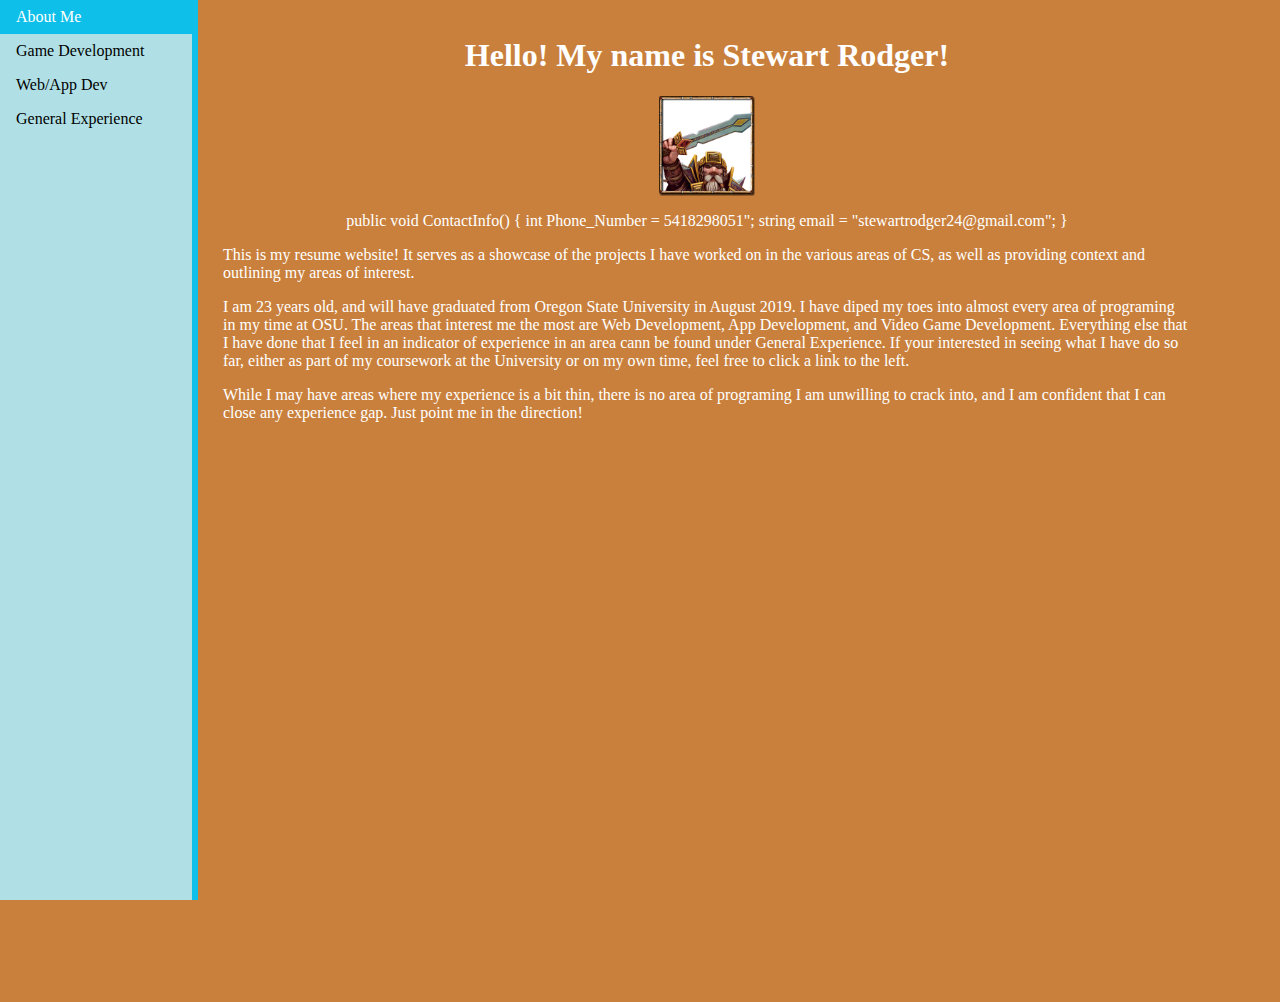
<file: index.html>
<!DOCTYPE html>
<html>
<head>
<link rel="stylesheet" type="text/css" href="MainCSS.css">
</head>
<body>
<!-- This is boilerplate begining -->
<ul>
  <li><a class="active" href="index.html">About Me</a></li>
  <li><a href="GameDevelopment.html">Game Development</a></li>
  <li><a href="WebDevelopment.html">Web/App Dev</a></li>
  <li><a href="GeneralExperience.html">General Experience</a></li></ul></ul>
</ul>
<div style="margin-left:15%;padding:1px 16px;height:1000px;">
<!-- This is boilerplate end -->

<div class = "row">
<div class = "col-11">
<h1>Hello! My name is Stewart Rodger!</h1>
<img src="Images/M_Dwarf3.png" alt="Images/M_Dwarf3.png" width="100" height="100" class="center" >
<p style="text-align:center;">public void ContactInfo() { int Phone_Number = 5418298051"; string email = "stewartrodger24@gmail.com"; } </p>
<p>This is my resume website! It serves as a showcase of the projects I have worked on in the various areas of CS, as well as providing context and outlining my areas of interest.</p>
<p>I am 23 years old, and will have graduated from Oregon State University in August 2019. I have diped my toes into almost every area of programing in my time at OSU. The areas that interest me the most are Web Development, App Development, and Video Game Development. Everything else that I have done that I feel in an indicator of experience in an area cann be found under General Experience. If your interested in seeing what I have do so far, either as part of my coursework at the University or on my own time, feel free to click a link to the left. </p>
<p> While I may have areas where my experience is a bit thin, there is no area of programing I am unwilling to crack into, and I am confident that I can close any experience gap. Just point me in the direction!</p>

</div>

</div>
</div>

</body>
</html>
</file>
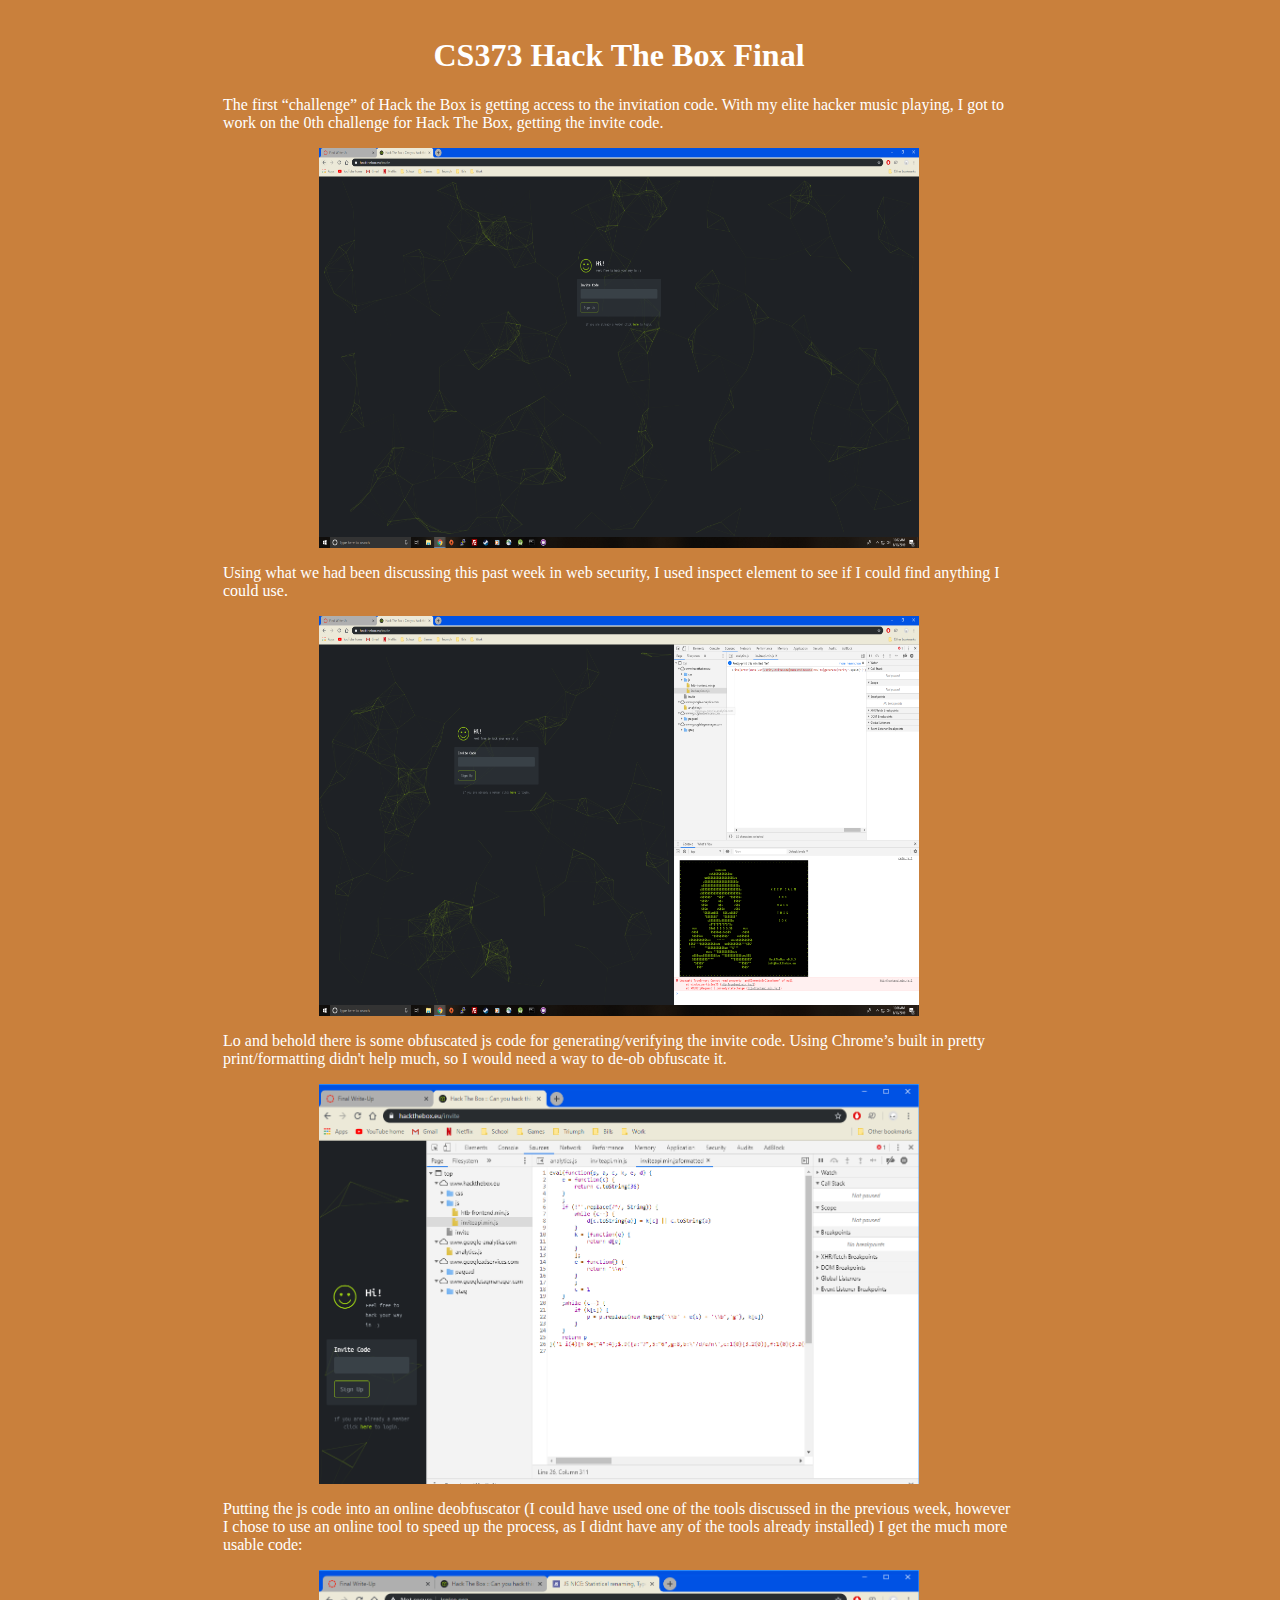
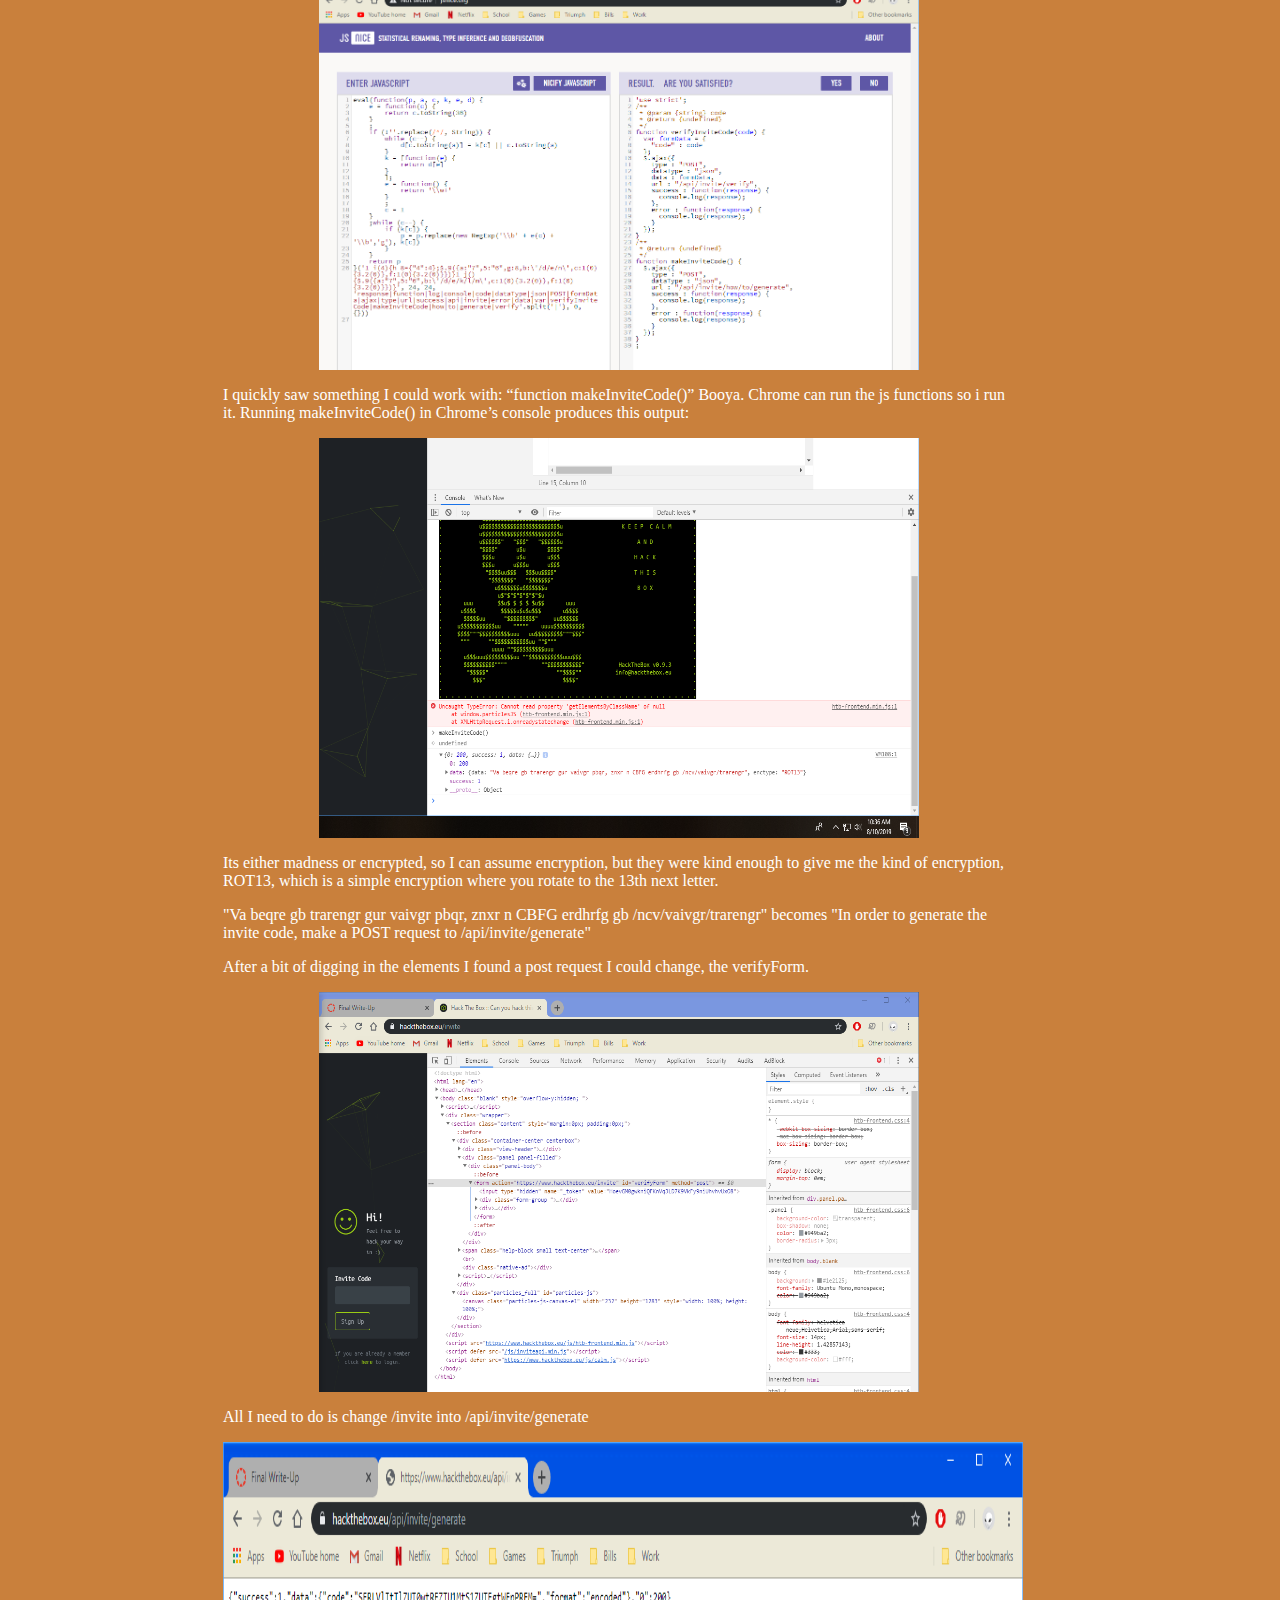
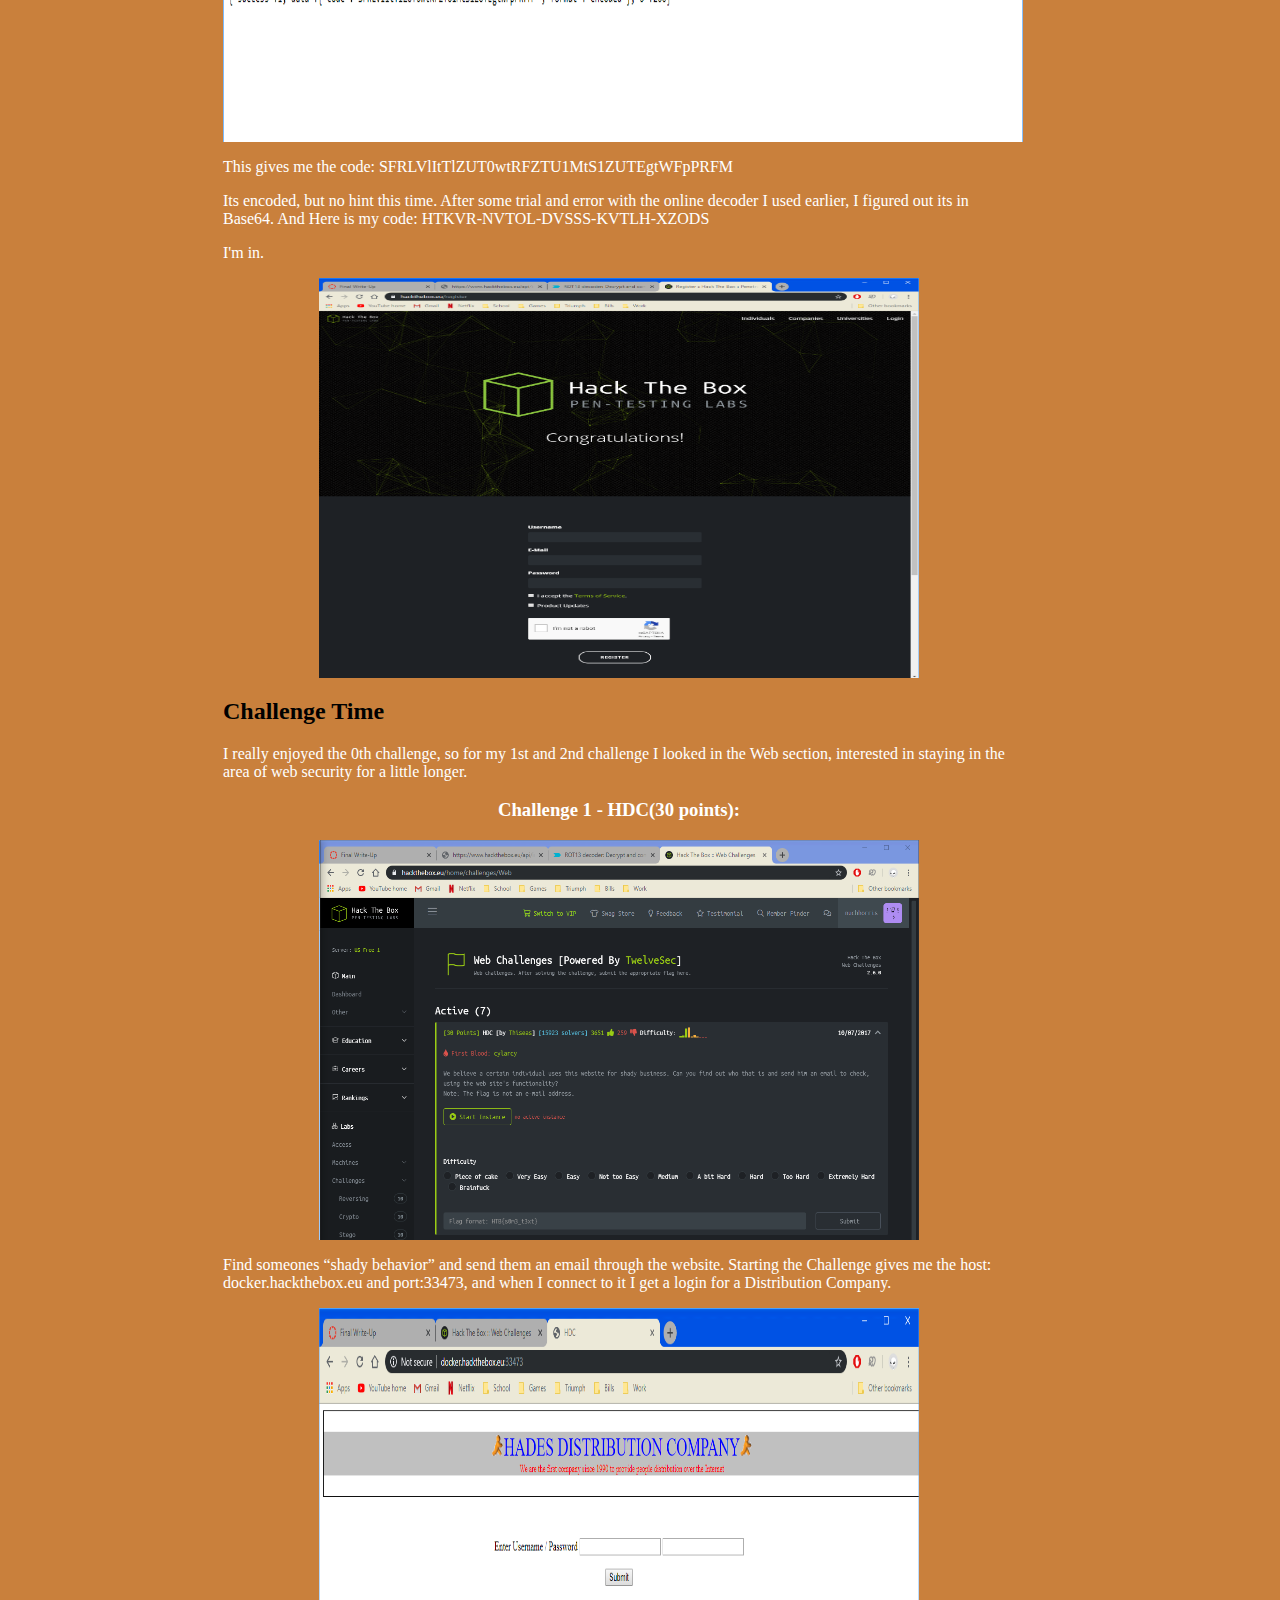
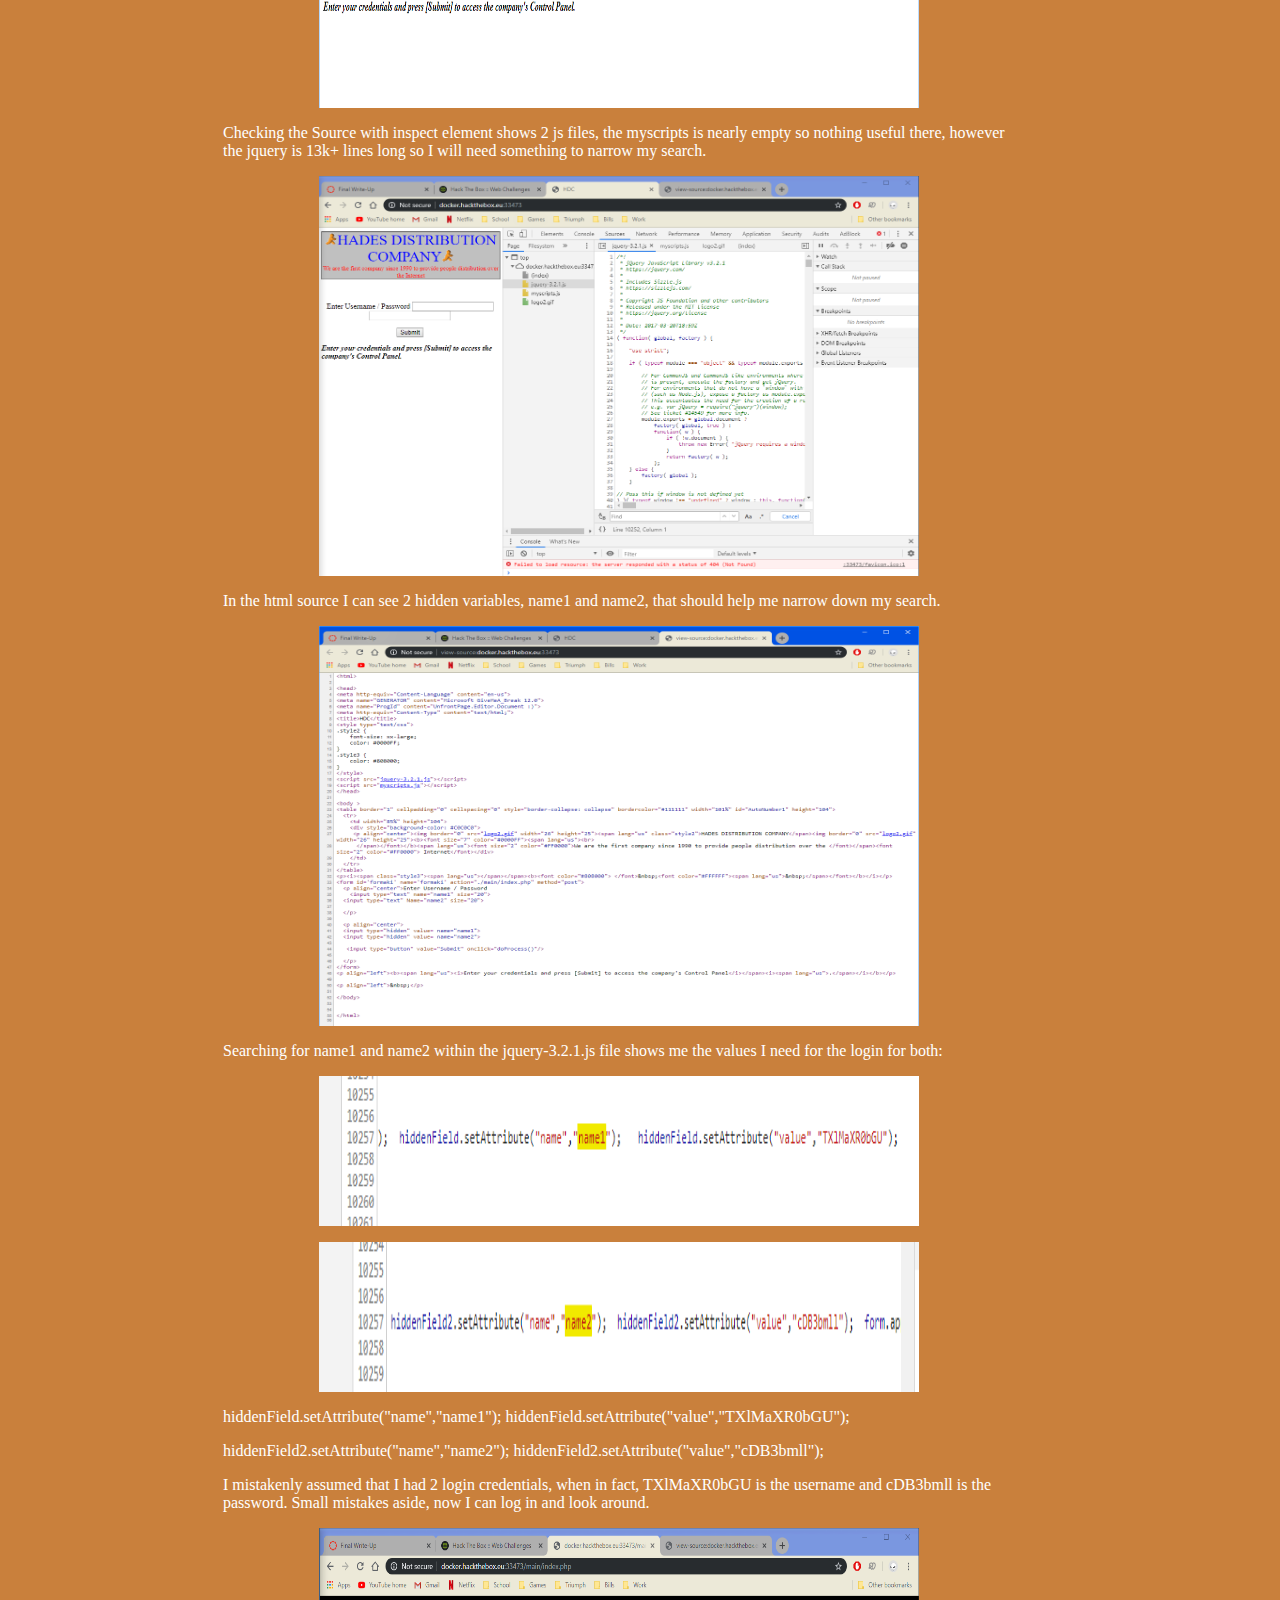
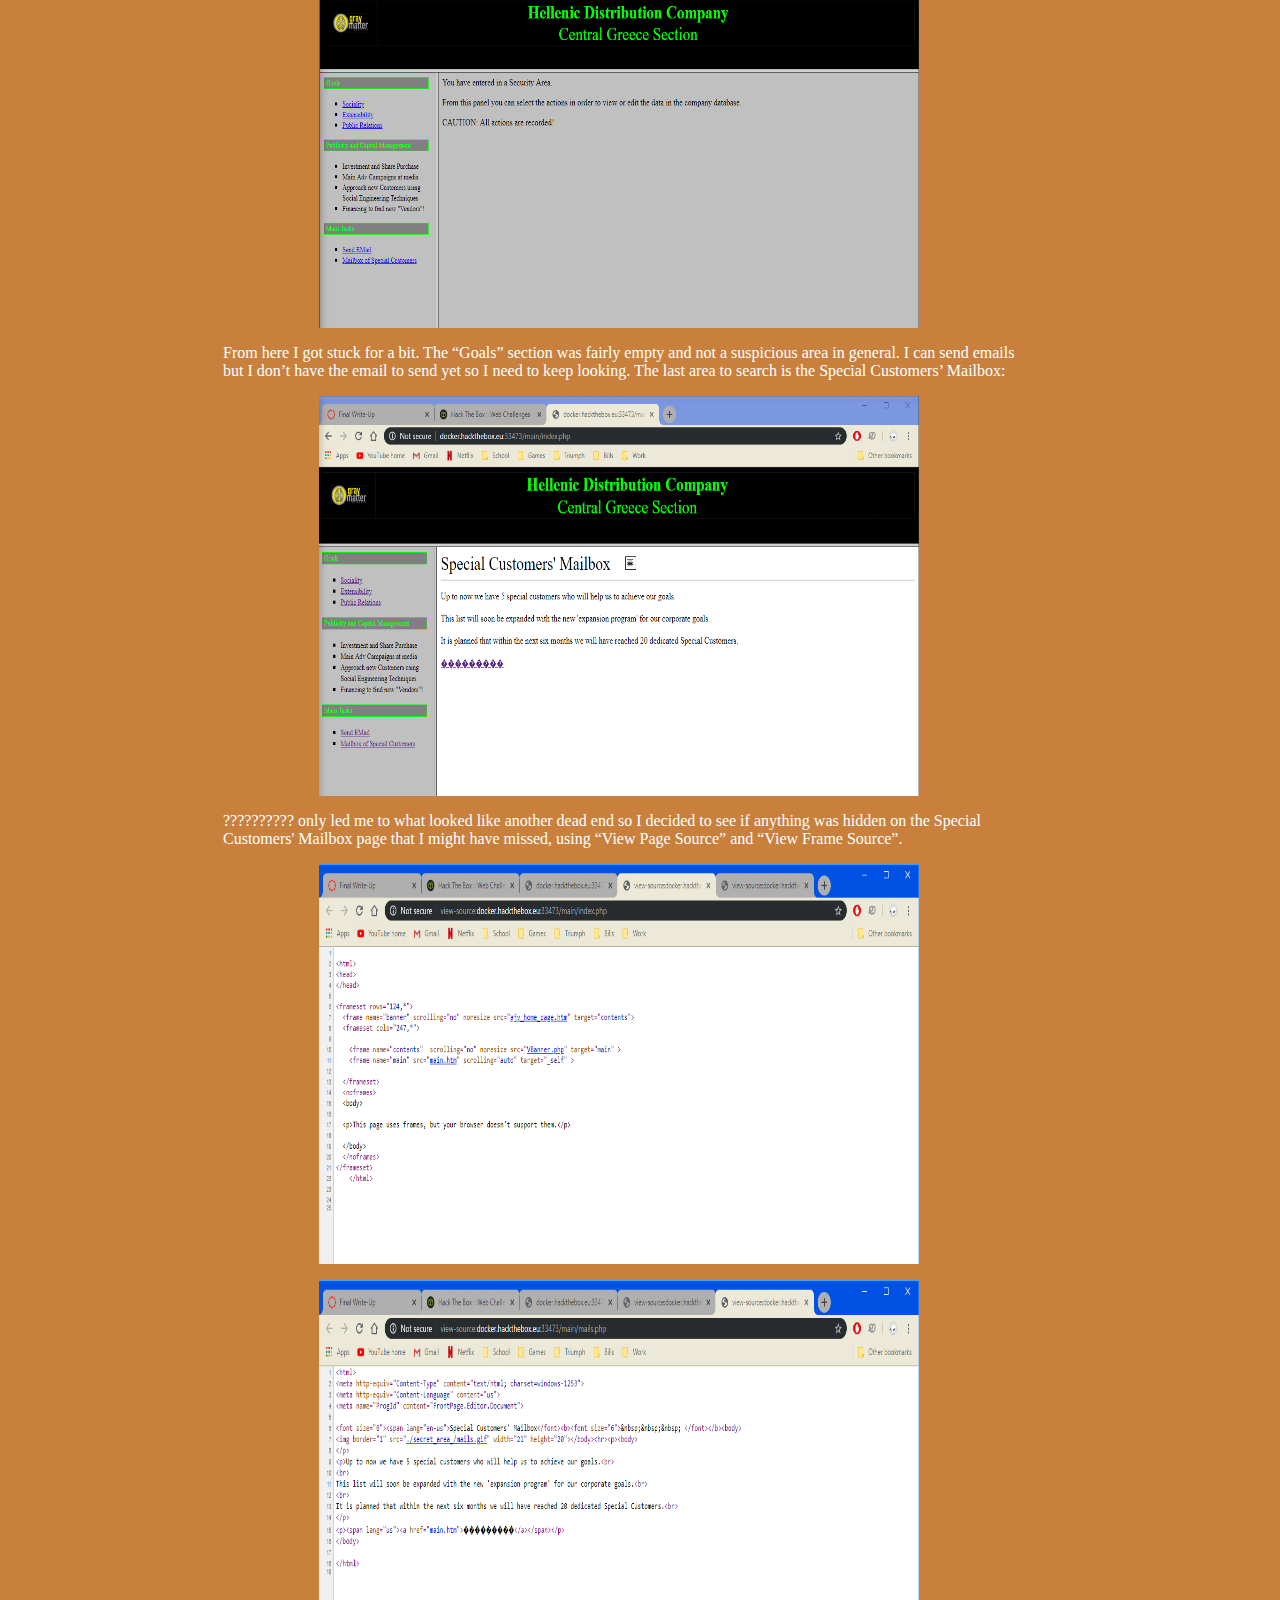
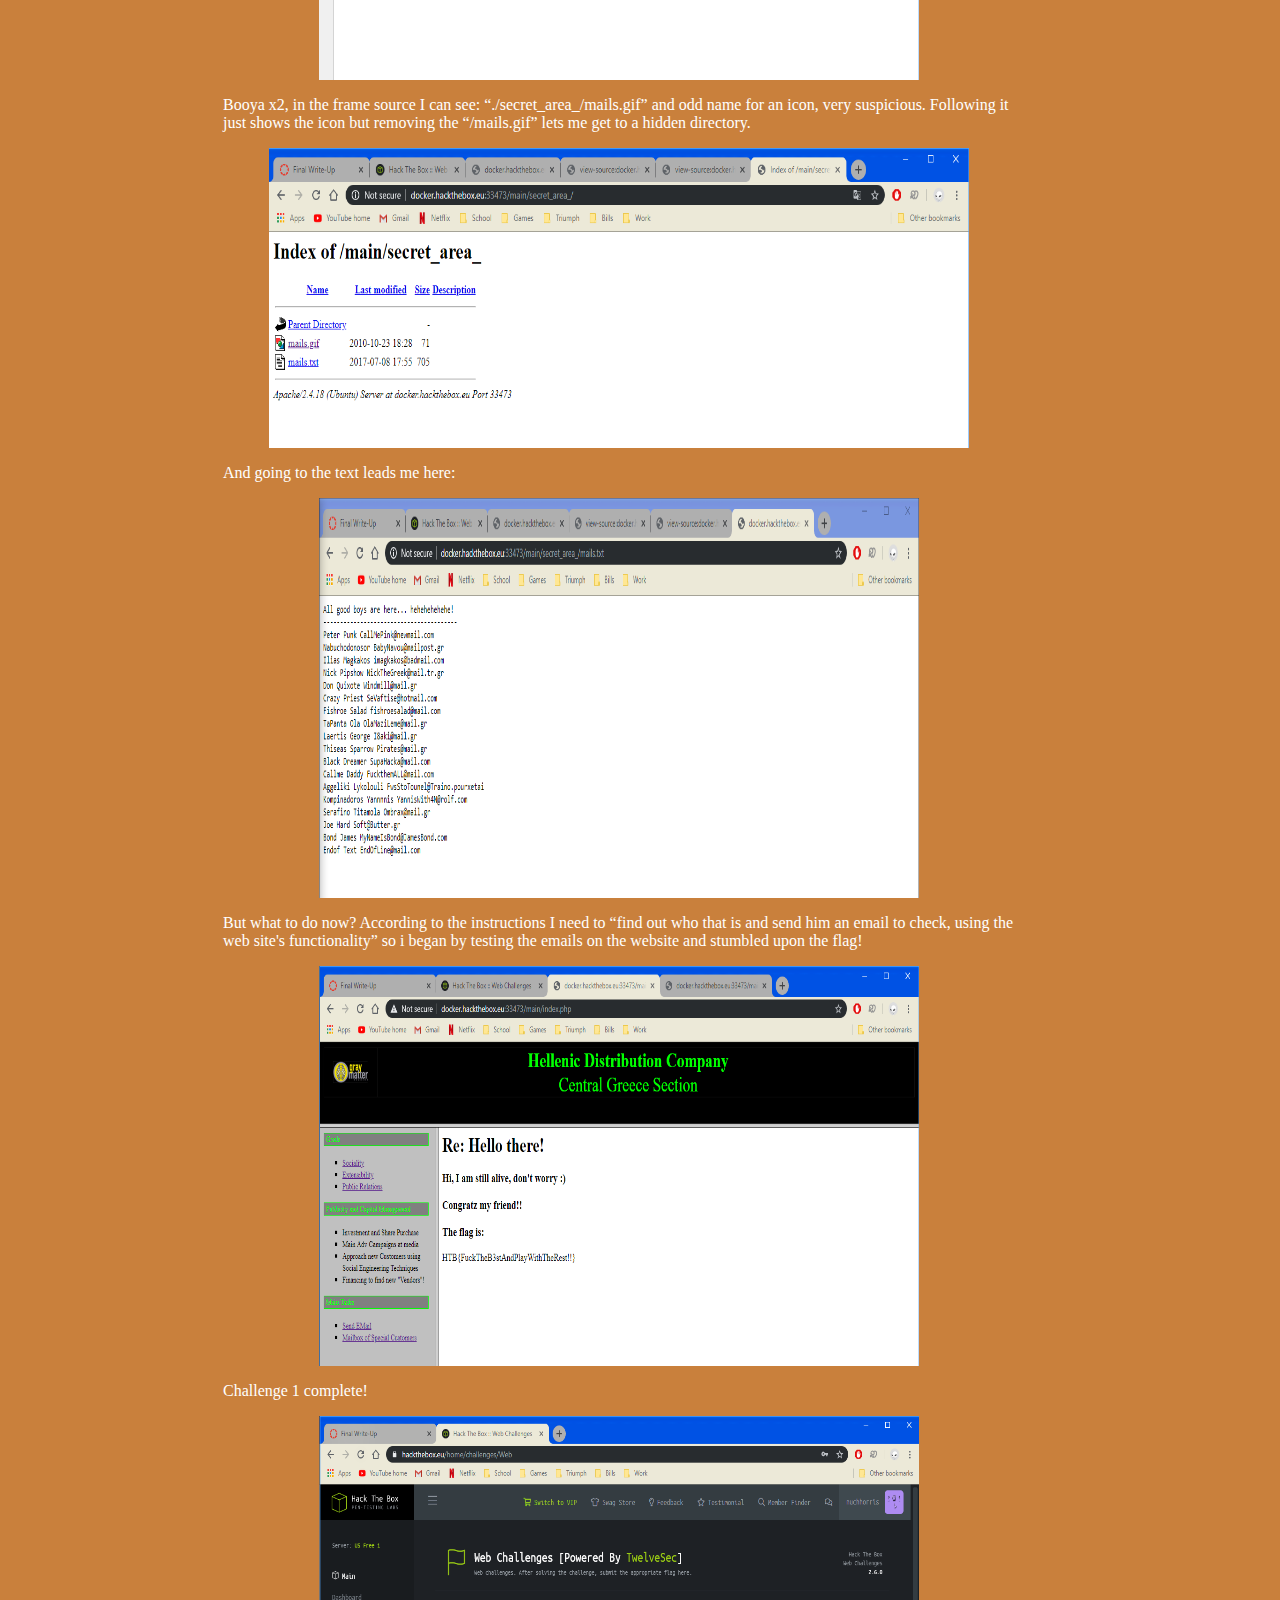
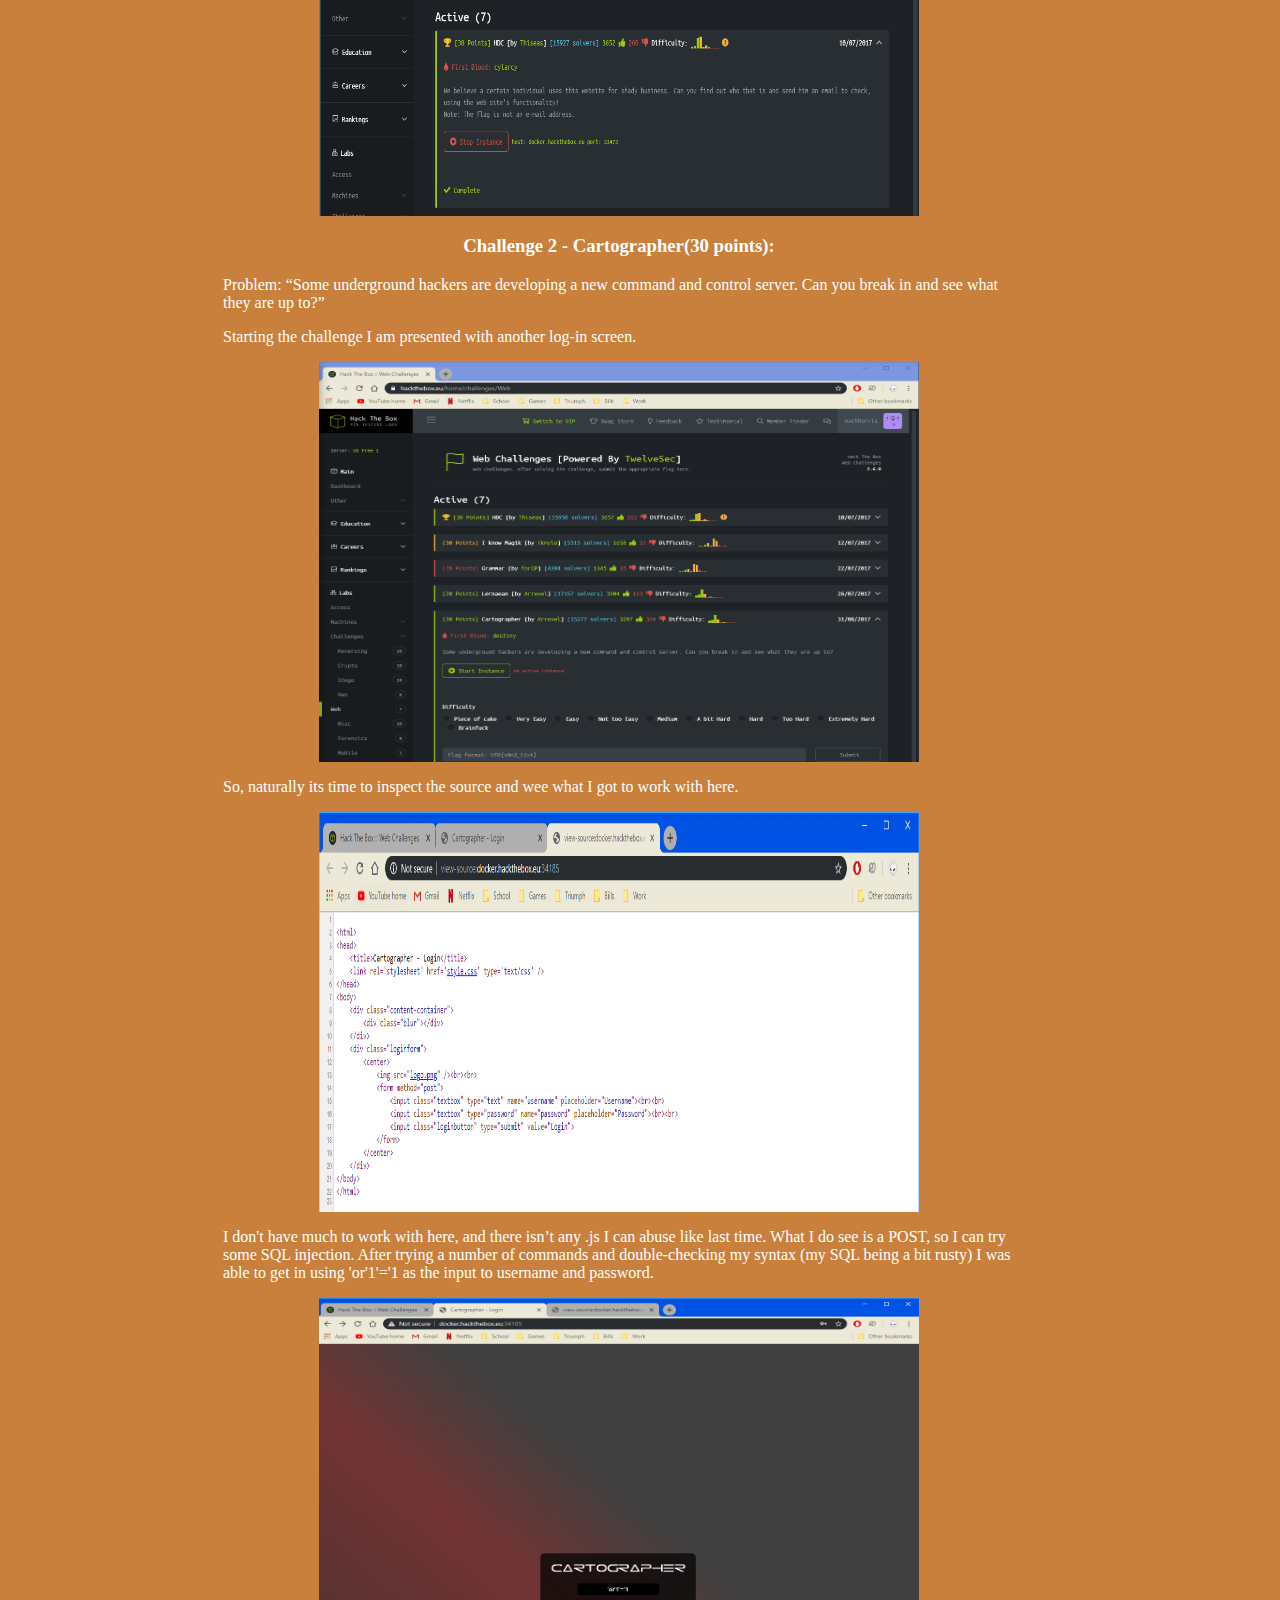
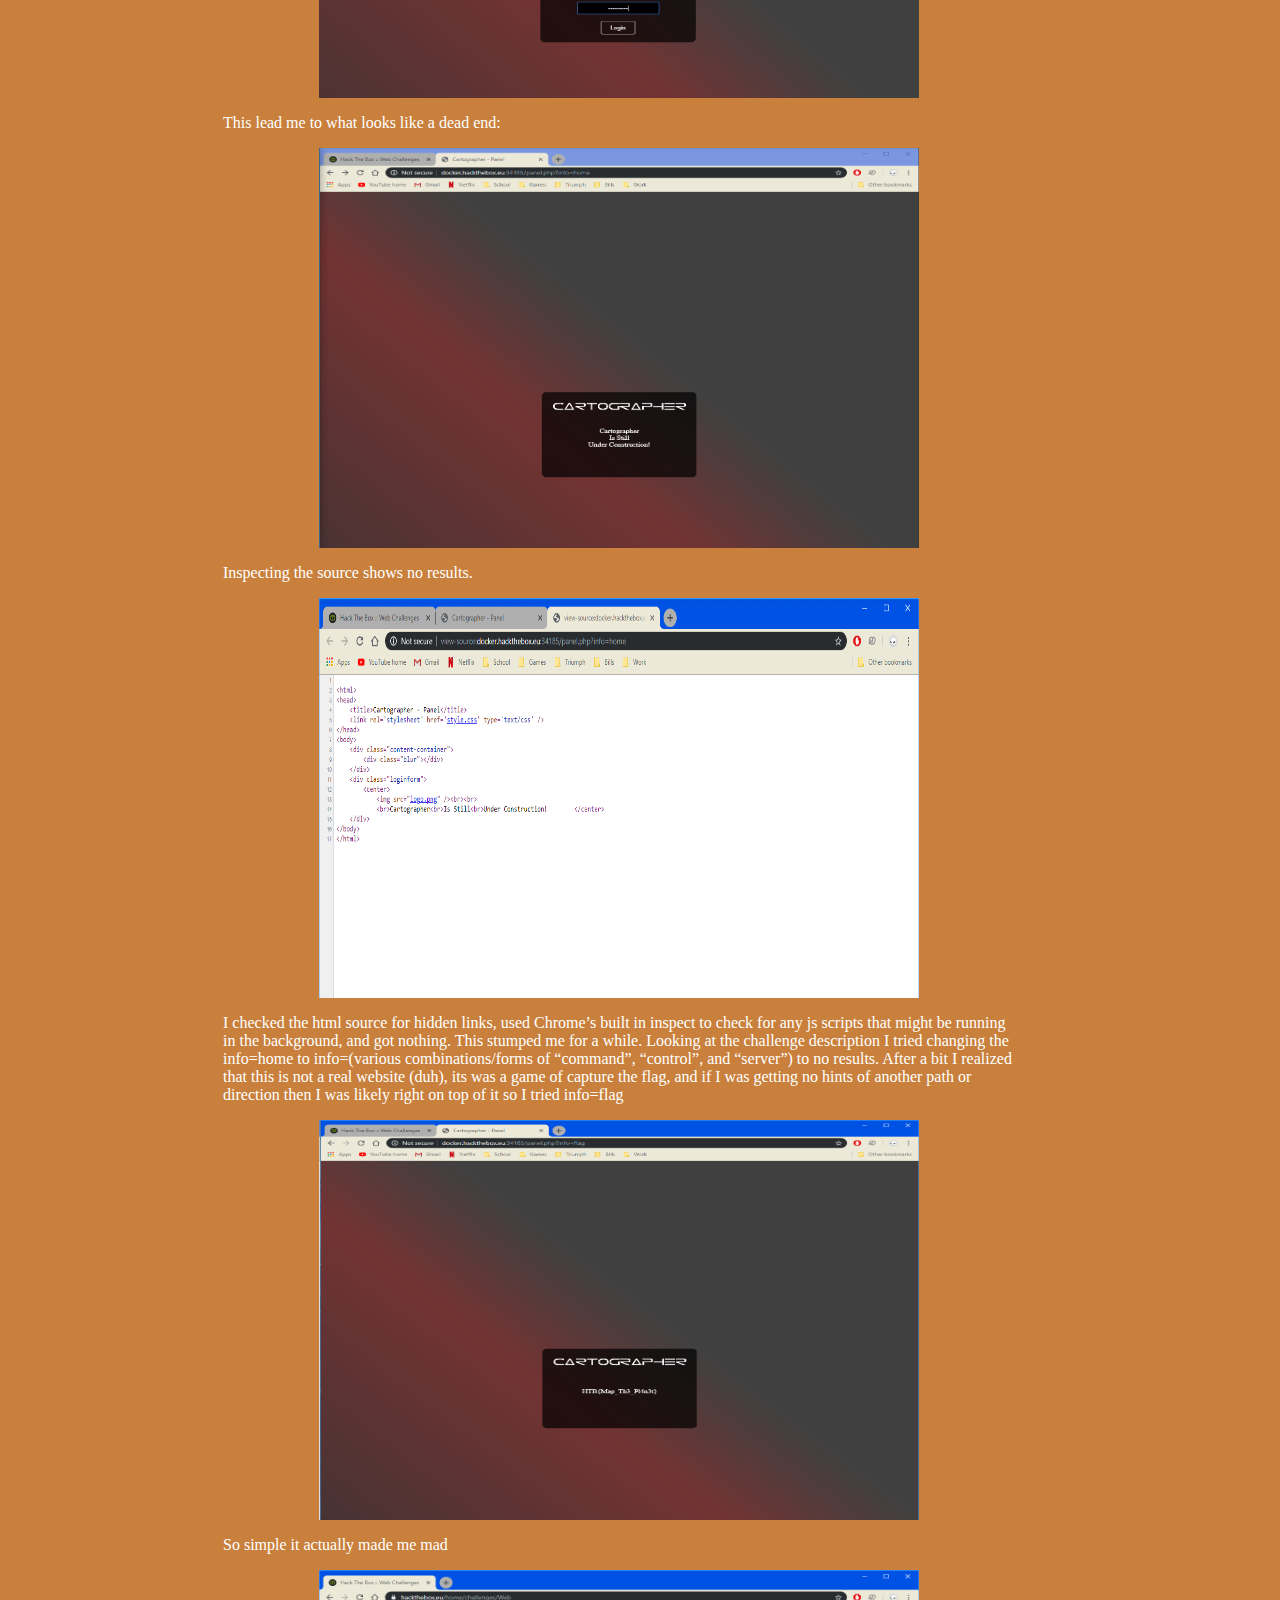
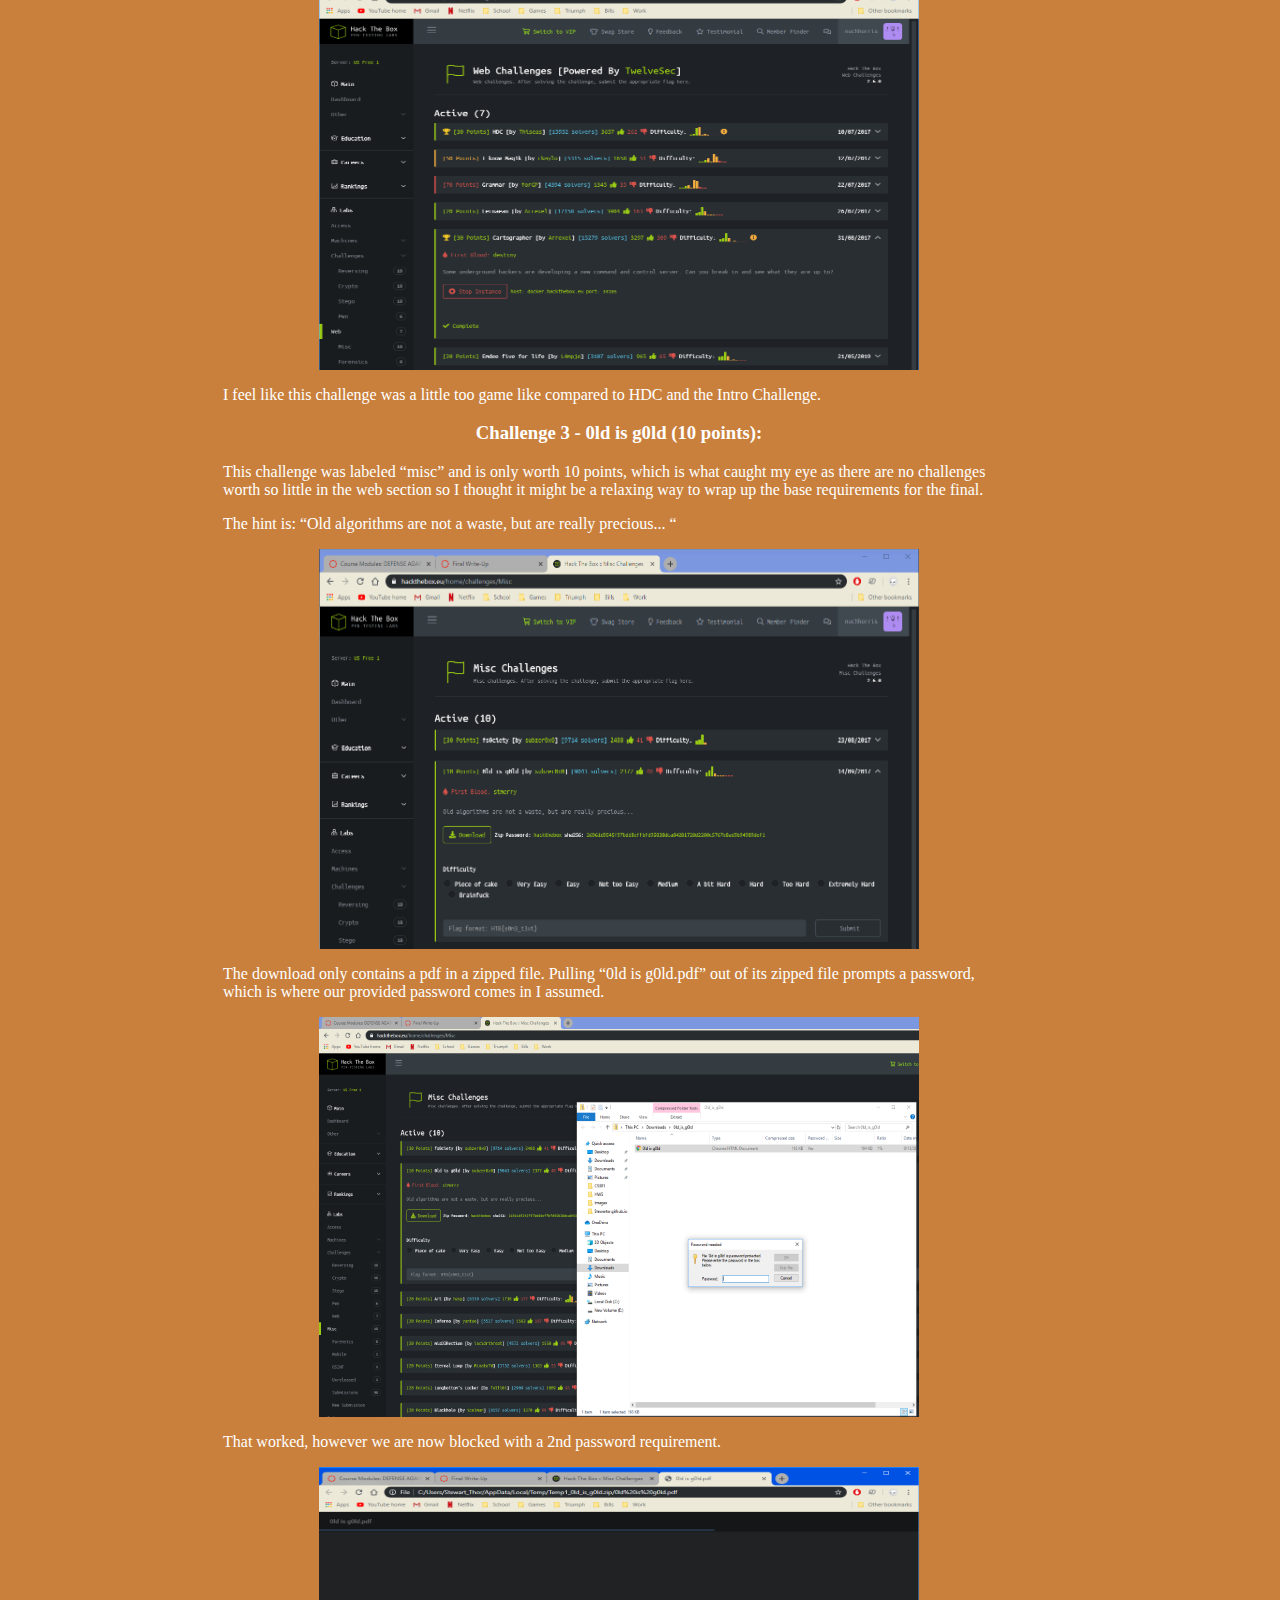
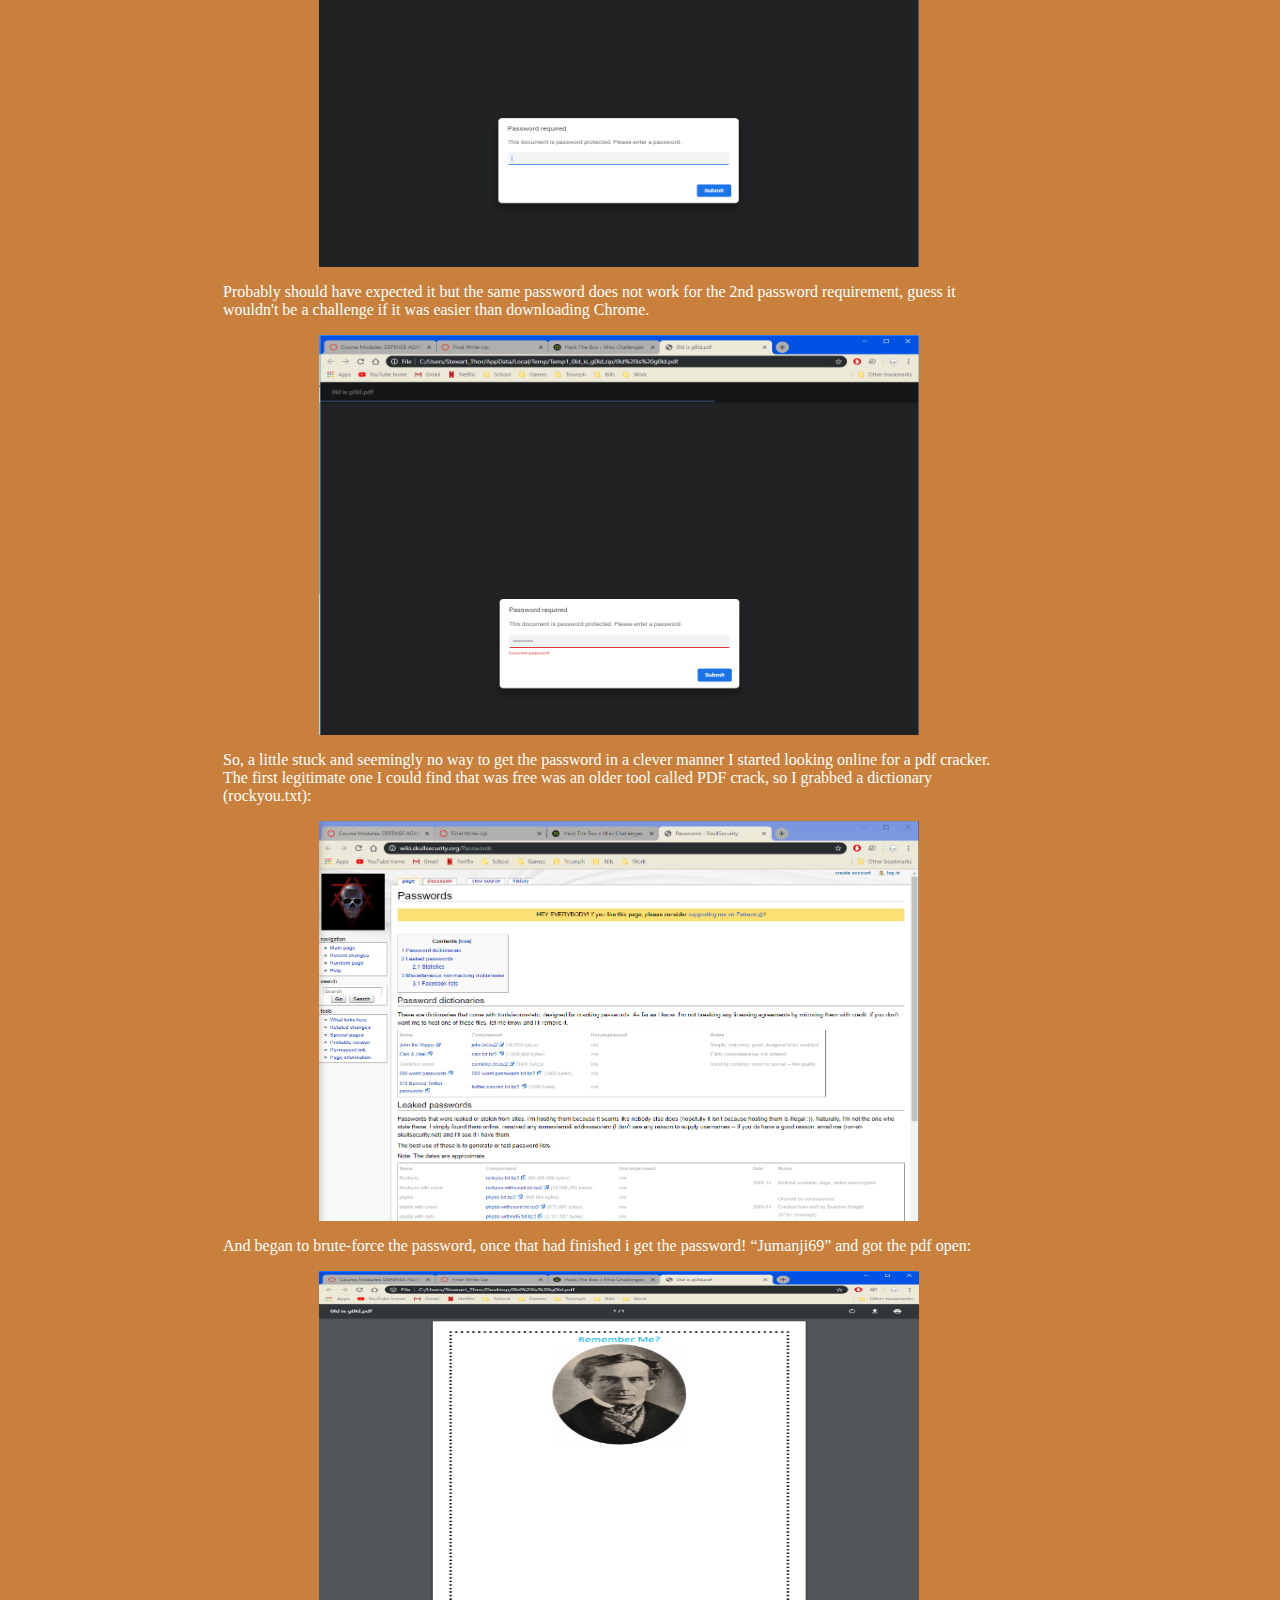
<file: Final.html>
<!DOCTYPE html>
<html>
<head>
  <link rel="stylesheet" href="MainCSS.css">
</head>
<body>

<div style="margin-left:15%;padding:1px 16px;height:1000px;">

<!-- your thoughts, impressions, and any conclusions based on the material  -->

<div class = "row">
<div class = "col-9">

<h1>CS373 Hack The Box Final</h1>
<p>The first “challenge” of Hack the Box is getting access to the invitation code. With my elite hacker music playing, I got to work on the 0th challenge for Hack The Box, getting the invite code.</p> 
<p><img src="Images/wf_1.PNG" alt="HTML5 Icon" style="width:600px;height:400px;" class="center"></p>
<p>Using what we had been discussing this past week in web security, I used inspect element to see if I could find anything I could use.
</p> 
<p><img src="Images/wf_2.PNG" alt="HTML5 Icon" style="width:600px;height:400px;" class="center"></p>
<p>Lo and behold there is some obfuscated js code for generating/verifying the invite code. Using Chrome’s built in pretty print/formatting didn't help much, so I would need a way to de-ob obfuscate it.
</p> 
<p><img src="Images/wf_3.PNG" alt="HTML5 Icon" style="width:600px;height:400px;" class="center"></p>
<p>Putting the js code into an online deobfuscator (I could have used one of the tools discussed in the previous week, however I chose to use an online tool to speed up the process, as I didnt have any of the tools already installed) I get the much more usable code:
</p> 
<p><img src="Images/wf_4.PNG" alt="HTML5 Icon" style="width:600px;height:400px;" class="center"></p>
<p>I quickly saw something I could work with: “function makeInviteCode()” Booya. Chrome can run the js functions so i run it. Running makeInviteCode() in Chrome’s console produces this output:
</p> 
<p><img src="Images/wf_5.PNG" alt="HTML5 Icon" style="width:600px;height:400px;" class="center"></p>
<p>Its either madness or encrypted, so I can assume encryption, but they were kind enough to give me the kind of encryption, ROT13, which is a simple encryption where you rotate to the 13th next letter.
</p> 
<p>"Va beqre gb trarengr gur vaivgr pbqr, znxr n CBFG erdhrfg gb /ncv/vaivgr/trarengr" becomes
"In order to generate the invite code, make a POST request to /api/invite/generate"
</p> 
<p>After a bit of digging in the elements I found a post request I could change, the verifyForm.
</p> 

<p><img src="Images/wf_6.PNG" alt="HTML5 Icon" style="width:600px;height:400px;" class="center"></p>
<p>All I need to do is  change /invite into /api/invite/generate
</p> 
<p><img src="Images/wf_7.PNG" alt="HTML5 Icon" style="width:800px;height:300px;" class="center"></p>
<p>This gives me the code: SFRLVlItTlZUT0wtRFZTU1MtS1ZUTEgtWFpPRFM
</p> 
<p>Its encoded, but no hint this time. After some trial and error with the online decoder I used earlier, I figured out its in Base64. And Here is my code: HTKVR-NVTOL-DVSSS-KVTLH-XZODS
</p> 
<p>I'm in.
</p> 
<p><img src="Images/wf_8.PNG" alt="HTML5 Icon" style="width:600px;height:400px;" class="center"></p>

<h2>Challenge Time</h2>

<p>I really enjoyed the 0th challenge, so for my 1st and 2nd challenge I looked in the Web section, interested in staying in the area of web security for a little longer. </p> 
<h3>Challenge 1 - HDC(30 points):</h3>
<p><img src="Images/wf_9.PNG" alt="HTML5 Icon" style="width:600px;height:400px;" class="center"></p>
<p>Find someones “shady behavior” and send them an email through the website. Starting the Challenge gives me the  host: docker.hackthebox.eu and port:33473, and when I connect to it I get a login for a Distribution Company. </p> 

<p><img src="Images/wf_10.PNG" alt="HTML5 Icon" style="width:600px;height:400px;" class="center"></p>
<p>Checking the Source with inspect element shows 2 js files, the myscripts is nearly empty so nothing useful there, however the jquery is 13k+ lines long so I will need something to narrow my search.</p> 
<p><img src="Images/wf_11.PNG" alt="HTML5 Icon" style="width:600px;height:400px;" class="center"></p>
<p>In the html source I can see 2 hidden variables, name1 and name2, that should help me narrow down my search.</p> 
<p><img src="Images/wf_12.PNG" alt="HTML5 Icon" style="width:600px;height:400px;" class="center"></p>
<p>Searching for name1 and name2 within the jquery-3.2.1.js file shows me the values I need for the login for both:</p> 
<p><img src="Images/wf_13.PNG" alt="HTML5 Icon" style="width:600px;height:150px;" class="center"></p>
<p><img src="Images/wf_14.PNG" alt="HTML5 Icon" style="width:600px;height:150px;" class="center"></p>
<p>hiddenField.setAttribute("name","name1");	hiddenField.setAttribute("value","TXlMaXR0bGU");	</p> 
<p>hiddenField2.setAttribute("name","name2");	hiddenField2.setAttribute("value","cDB3bmll");</p> 
<p>I mistakenly assumed that I had 2 login credentials, when in fact, TXlMaXR0bGU is the username and cDB3bmll is the password. Small mistakes aside, now I can log in and look around.</p> 

<p><img src="Images/wf_15.PNG" alt="HTML5 Icon" style="width:600px;height:400px;" class="center"></p>
<p>From here I got stuck for a bit. The “Goals” section was fairly empty and not a suspicious area in general. I can send emails but I don’t have the email to send yet so I need to keep looking. The last area to search is the Special Customers’ Mailbox:</p> 
<p><img src="Images/wf_16.PNG" alt="HTML5 Icon" style="width:600px;height:400px;" class="center"></p>
<p> ?????????? only led me to what looked like another dead end so I decided to see if anything was hidden on the Special Customers' Mailbox page that I might have missed, using “View Page Source” and “View Frame Source”.</p> 

<p><img src="Images/wf_17.PNG" alt="HTML5 Icon" style="width:600px;height:400px;" class="center"></p>
<p><img src="Images/wf_18.PNG" alt="HTML5 Icon" style="width:600px;height:400px;" class="center"></p>

<p>Booya x2, in the frame source I can see: “./secret_area_/mails.gif” and odd name for an icon, very suspicious. Following it just shows the icon but removing the “/mails.gif” lets me get to a hidden directory. </p> 
<p><img src="Images/wf_19.PNG" alt="HTML5 Icon" style="width:700px;height:300px;" class="center"></p>
<p>And going to the text leads me here: </p> 
<p><img src="Images/wf_20.PNG" alt="HTML5 Icon" style="width:600px;height:400px;" class="center"></p>
<p>But what to do now? According to the instructions I need to “find out who that is and send him an email to check, using the web site's functionality” so i began by testing the emails on the website and stumbled upon the flag!</p> 
<p><img src="Images/wf_21.PNG" alt="HTML5 Icon" style="width:600px;height:400px;" class="center"></p>
<p>Challenge 1 complete!</p> 
<p><img src="Images/wf_22.PNG" alt="HTML5 Icon" style="width:600px;height:400px;" class="center"></p>

<h3>Challenge 2 - Cartographer(30 points):</h3>
<p>Problem: “Some underground hackers are developing a new command and control server. Can you break in and see what they are up to?”</p> 
<p>Starting the challenge I am presented with another log-in screen.</p> 
<p><img src="Images/wf_1b.PNG" alt="HTML5 Icon" style="width:600px;height:400px;" class="center"></p>
<p>So, naturally its time to inspect the source and wee what I got to work with here. </p> 
<p><img src="Images/wf_2b.PNG" alt="HTML5 Icon" style="width:600px;height:400px;" class="center"></p>
<p>I don't have much to work with here, and there isn’t any .js I can abuse like last time. What I do see is a POST, so I can try some SQL injection. After trying a number of commands and double-checking my syntax (my SQL being a bit rusty) I was able to get in using 'or'1'='1 as the input to username and password.</p> 
<p><img src="Images/wf_3b.PNG" alt="HTML5 Icon" style="width:600px;height:400px;" class="center"></p>
<p>This lead me to what looks like a dead end: </p> 
<p><img src="Images/wf_4b.PNG" alt="HTML5 Icon" style="width:600px;height:400px;" class="center"></p>
<p>Inspecting the source shows no results.</p> 
<p><img src="Images/wf_5b.PNG" alt="HTML5 Icon" style="width:600px;height:400px;" class="center"></p>
<p>I checked the html source for hidden links, used Chrome’s built in inspect to check for any js scripts that might be running in the background, and got nothing. This stumped me for a while. Looking at the challenge description I tried changing the info=home to info=(various combinations/forms of “command”, “control”, and “server”) to no results. After a bit I realized that this is not a real website (duh), its was a game of capture the flag, and if I was getting no hints of another path or direction then I was likely right on top of it so I tried info=flag </p> 
<p><img src="Images/wf_6b.PNG" alt="HTML5 Icon" style="width:600px;height:400px;" class="center"></p>
<p>So simple it actually made me mad</p> 
<p><img src="Images/wf_7b.PNG" alt="HTML5 Icon" style="width:600px;height:400px;" class="center"></p>
<p>I feel like this challenge was a little too game like compared to HDC and the Intro Challenge.</p> 
<h3>Challenge 3 - 0ld is g0ld (10 points):</h3>
<p>This challenge was labeled “misc” and is only worth 10 points, which is what caught my eye as there are no challenges worth so little in the web section so I thought it might be a relaxing way to wrap up the base requirements for the final.</p> 
<p>The hint is:  “Old algorithms are not a waste, but are really precious... “</p> 
<p><img src="Images/wf_1c.PNG" alt="HTML5 Icon" style="width:600px;height:400px;" class="center"></p>
<p>The download only contains a pdf in a zipped file. Pulling “0ld is g0ld.pdf” out of its zipped file prompts a password, which is where our provided password comes in I assumed.</p> 
<p><img src="Images/wf_2c.PNG" alt="HTML5 Icon" style="width:600px;height:400px;" class="center"></p>
<p>That worked, however we are now blocked with a 2nd password requirement.</p> 
<p><img src="Images/wf_3c.PNG" alt="HTML5 Icon" style="width:600px;height:400px;" class="center"></p>
<p>Probably should have expected it but the same password does not work for the 2nd password requirement, guess it wouldn't be a challenge if it was easier than downloading Chrome. </p> 
<p><img src="Images/wf_4c.PNG" alt="HTML5 Icon" style="width:600px;height:400px;" class="center"></p>
<p>So, a little stuck and seemingly no way to get the password in a clever manner I started looking online for a pdf cracker. The first legitimate one I could find that was free was an older tool called PDF crack, so I grabbed a dictionary (rockyou.txt): </p> 
<p><img src="Images/wf_6c.PNG" alt="HTML5 Icon" style="width:600px;height:400px;" class="center"></p>
<p>And began to brute-force the password, once that had finished i get the password! “Jumanji69” and got the pdf open:</p> 
<p><img src="Images/wf_5c.PNG" alt="HTML5 Icon" style="width:600px;height:400px;" class="center"></p>
<p>I didn't recognise the picture, and was highlighting the whole page for hidden text when I say the Morse code at the bottom in small text!: .-. .---- .--. ... .- -- ..- ...-- .-.. -- ----- .-. ... ...--</p> 
<p>A quick online translator and I got the flag!</p> 
<p><img src="Images/wf_7c.PNG" alt="HTML5 Icon" style="width:600px;height:400px;" class="center"></p>
<p>Mission complete! </p> 
<p><img src="Images/wf_8c.PNG" alt="HTML5 Icon" style="width:600px;height:400px;" class="center"></p>
<p>The hint was more of a reference than a hint, as it didnt help me solve the challenge, although it might have helped someone who was unfamiliar with Morse Code.</p> 

<p>With that completed I have to total of <b>70 points</b> from the challenges so far.</p> 
<p><img src="Images/wf_f.PNG" alt="HTML5 Icon" style="width:400px;height:400px;" class="center"></p>

<p></p> 

</div>
</div>
</div>

</body>
</html>
</file>
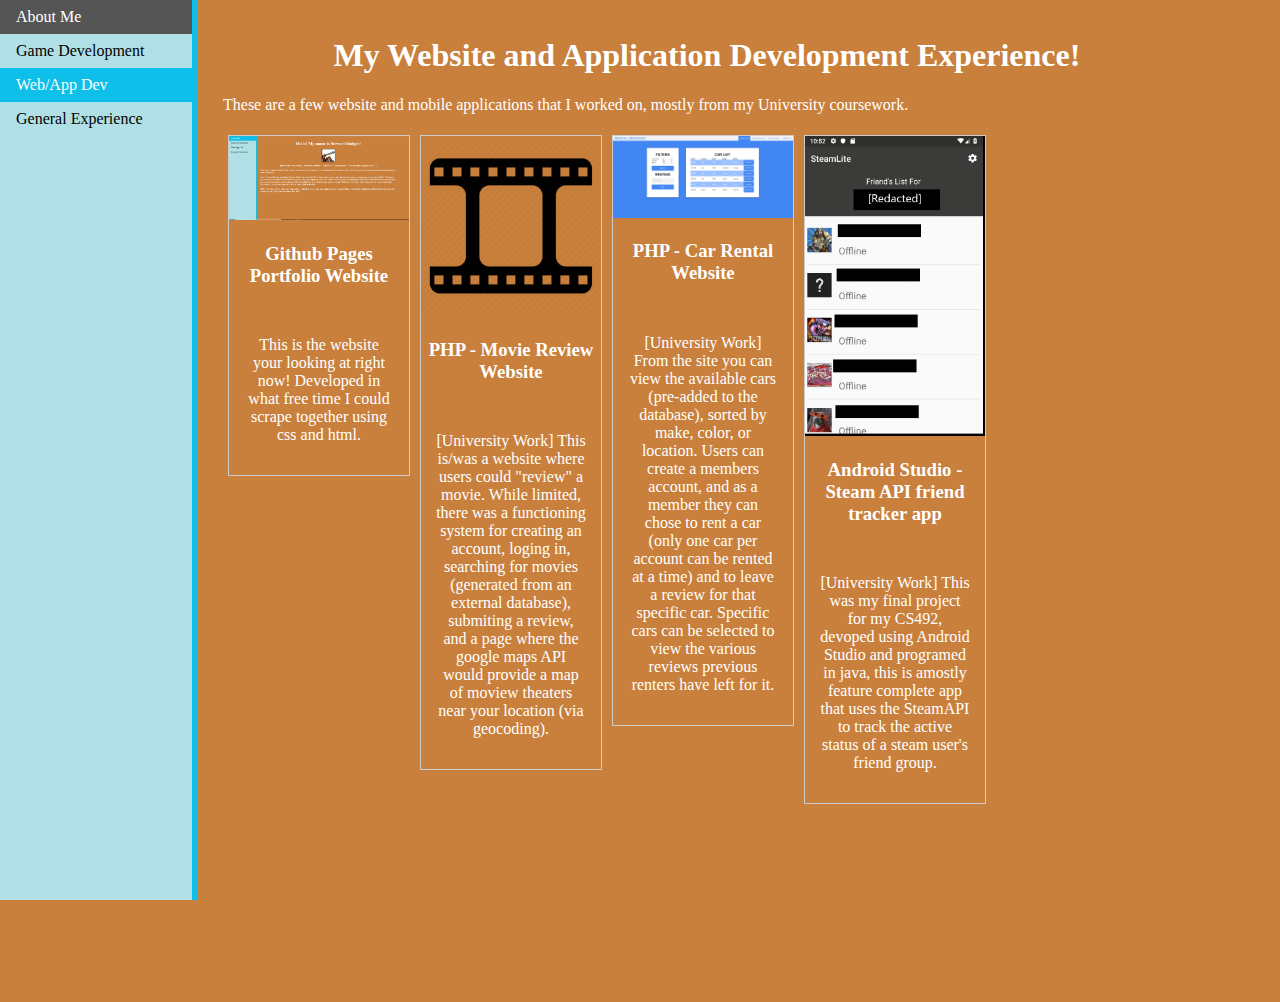
<file: WebDevelopment.html>
<!DOCTYPE html>
<html>
<head>
  <link rel="stylesheet" href="MainCSS.css">
</head>
<body>
<!-- This is boilerplate begining -->
<ul>
  <li><a href="index.html">About Me</a></li>
  <li><a href="GameDevelopment.html">Game Development</a></li>
  <li><a class="active" href="WebDevelopment.html">Web/App Dev</a></li>
  <li><a href="GeneralExperience.html">General Experience</a></li>
</ul>
<div style="margin-left:15%;padding:1px 16px;height:1000px;">

<!-- This is boilerplate end -->

<div class = "row">
<div class = "col-11">

<h1>My Website and Application Development Experience!</h1>
<p>These are a few website and mobile applications that I worked on, mostly from my University coursework.</p>


<div class="gallery">
  <a href="https://github.com/Stewartsr/Stewartsr.github.io">
    <img src="Images/website1.PNG" alt="Mountains" width="150" height="100">
  </a>
  <h3>Github Pages Portfolio Website</h3>
  <div class="desc"><p>This is the website your looking at right now! Developed in what free time I could scrape together using css and html. </p></div>
</div>

<div class="gallery">
  <a href="https://github.com/Stewartsr/Legacy_Projects/tree/master/CS290">
    <img src="Images/icon.ico" alt="Mountains" width="150" height="100">
  </a>
  <h3>PHP - Movie Review Website</h3>
  <div class="desc"><p> [University Work] This is/was a website where users could "review" a movie. While limited, there was a functioning system for creating an account, loging in, searching for movies (generated from an external database), submiting a review, and a page where the google maps API would provide a map of moview theaters near your location (via geocoding).</p></div>
</div>

<div class="gallery">
  <a href="https://github.com/Stewartsr/Legacy_Projects/tree/master/CS340">
    <img src="Images/website2.png" alt="Mountains" width="150" height="100">
  </a>
  <h3>PHP - Car Rental Website</h3>
  <div class="desc"><p> [University Work] From the site you can view the available cars (pre-added to the database), sorted by make, color, or location. Users can create a members account, and as a member they can chose to rent a car (only one car per account can be rented at a time) and to leave a review for that specific car. Specific cars can be selected to view the various reviews previous renters have left for it. 
</p></div>
</div>

<div class="gallery">
  <a href="https://github.com/Stewartsr/final-project-final-project-team-18">
    <img src="Images/app.png" alt="Mountains" width="150" height="100">
  </a>
  <h3>Android Studio - Steam API friend tracker app</h3>
  <div class="desc"><p> [University Work] This was my final project for my CS492, devoped using Android Studio and programed in java, this is amostly feature complete app that uses the SteamAPI to track the active status of a steam user's friend group. </p></div>
</div>


</div>
</div>
</div>

</body>
</html>
</file>
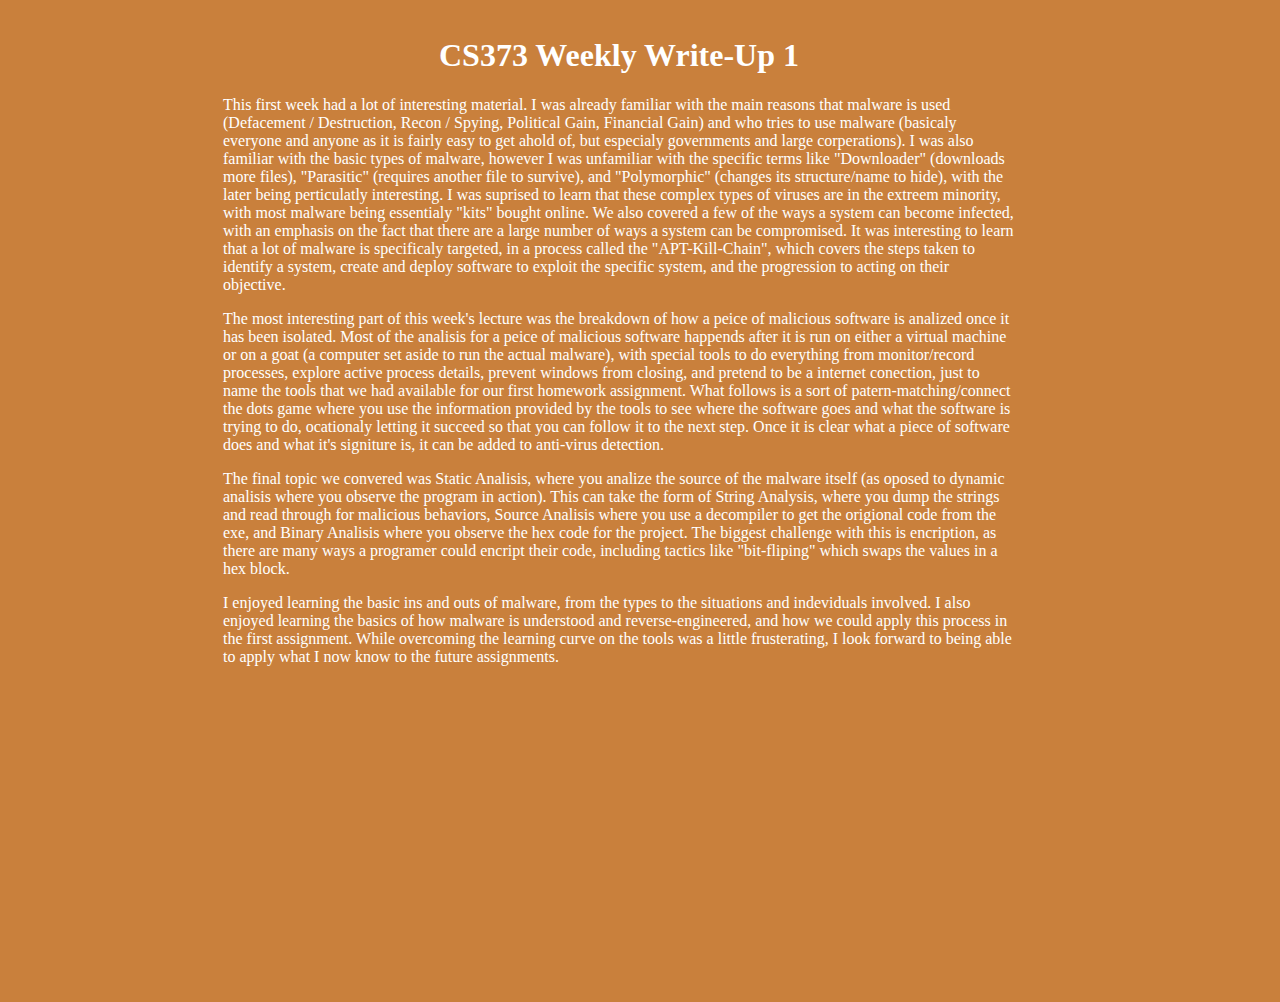
<file: Week 1.html>
<!DOCTYPE html>
<html>
<head>
  <link rel="stylesheet" href="MainCSS.css">
</head>
<body>

<div style="margin-left:15%;padding:1px 16px;height:1000px;">

<!-- your thoughts, impressions, and any conclusions based on the material  -->

<div class = "row">
<div class = "col-9">

<h1>CS373 Weekly Write-Up 1</h1>
<p>This first week had a lot of interesting material. I was already familiar with the main reasons that malware is used 
(Defacement / Destruction,
Recon / Spying,
Political Gain,
Financial Gain) and who tries to use malware (basicaly everyone and anyone as it is fairly easy to get ahold of, but especialy governments and large corperations).
I was also familiar with the basic types of malware, however I was unfamiliar with the specific terms like "Downloader" (downloads more files), "Parasitic" (requires another file to survive), and "Polymorphic" (changes its structure/name to hide), 
with the later being perticulatly interesting. I was suprised to learn that these complex types of viruses are in the extreem minority, with most malware being essentialy "kits" bought online.
 
We also covered a few of the ways a system can become infected, with an emphasis on the fact that there are a large number of ways a system can be compromised.
It was interesting to learn that a lot of malware is specificaly targeted, in a process called the "APT-Kill-Chain", 
 which covers the steps taken to identify a system, create and deploy software to exploit the specific system, and the progression to acting on their objective. 
 </p>
 
 
 <p>
	The most interesting part of this week's lecture was the breakdown of how a peice of malicious software is analized once it has been isolated. Most of the analisis for a peice of malicious software 
	happends after it is run on either a virtual machine or on a goat (a computer set aside to run the actual malware), with special tools to do everything from monitor/record processes, explore active process details, 
	prevent windows from closing, and pretend to be a internet conection, just to name the tools that we had available for our first homework assignment.
	
	What follows is a sort of patern-matching/connect the dots game where you use the information provided by the tools to see where the software goes and what the software is trying to do, ocationaly letting it succeed so that you can follow it to the next step. 
	Once it is clear what a piece of software does and what it's signiture is, it can be added to anti-virus detection. 
	
	
 </p>

 <p>The final topic we convered was Static Analisis, where you analize the source of the malware itself (as oposed to dynamic analisis where you observe the program in action).
	This can take the form of String Analysis, where you dump the strings and read through for malicious behaviors, Source Analisis where you use a decompiler to get the origional code from the exe, 
	and Binary Analisis where you observe the hex code for the project. 
	The biggest challenge with this is encription, as there are many ways a programer could encript their code, including tactics like "bit-fliping" which swaps the values in a hex block.
	
 </p>
 
 <p> I enjoyed learning the basic ins and outs of malware, from the types to the situations and indeviduals involved. I also enjoyed learning the basics of how malware is 
 understood and reverse-engineered, and how we could apply this process in the first assignment. While overcoming the learning curve on the tools was a little frusterating, I look forward to being able to apply what I now know to the future assignments.</p>
</div>
</div>
</div>

</body>
</html>
</file>
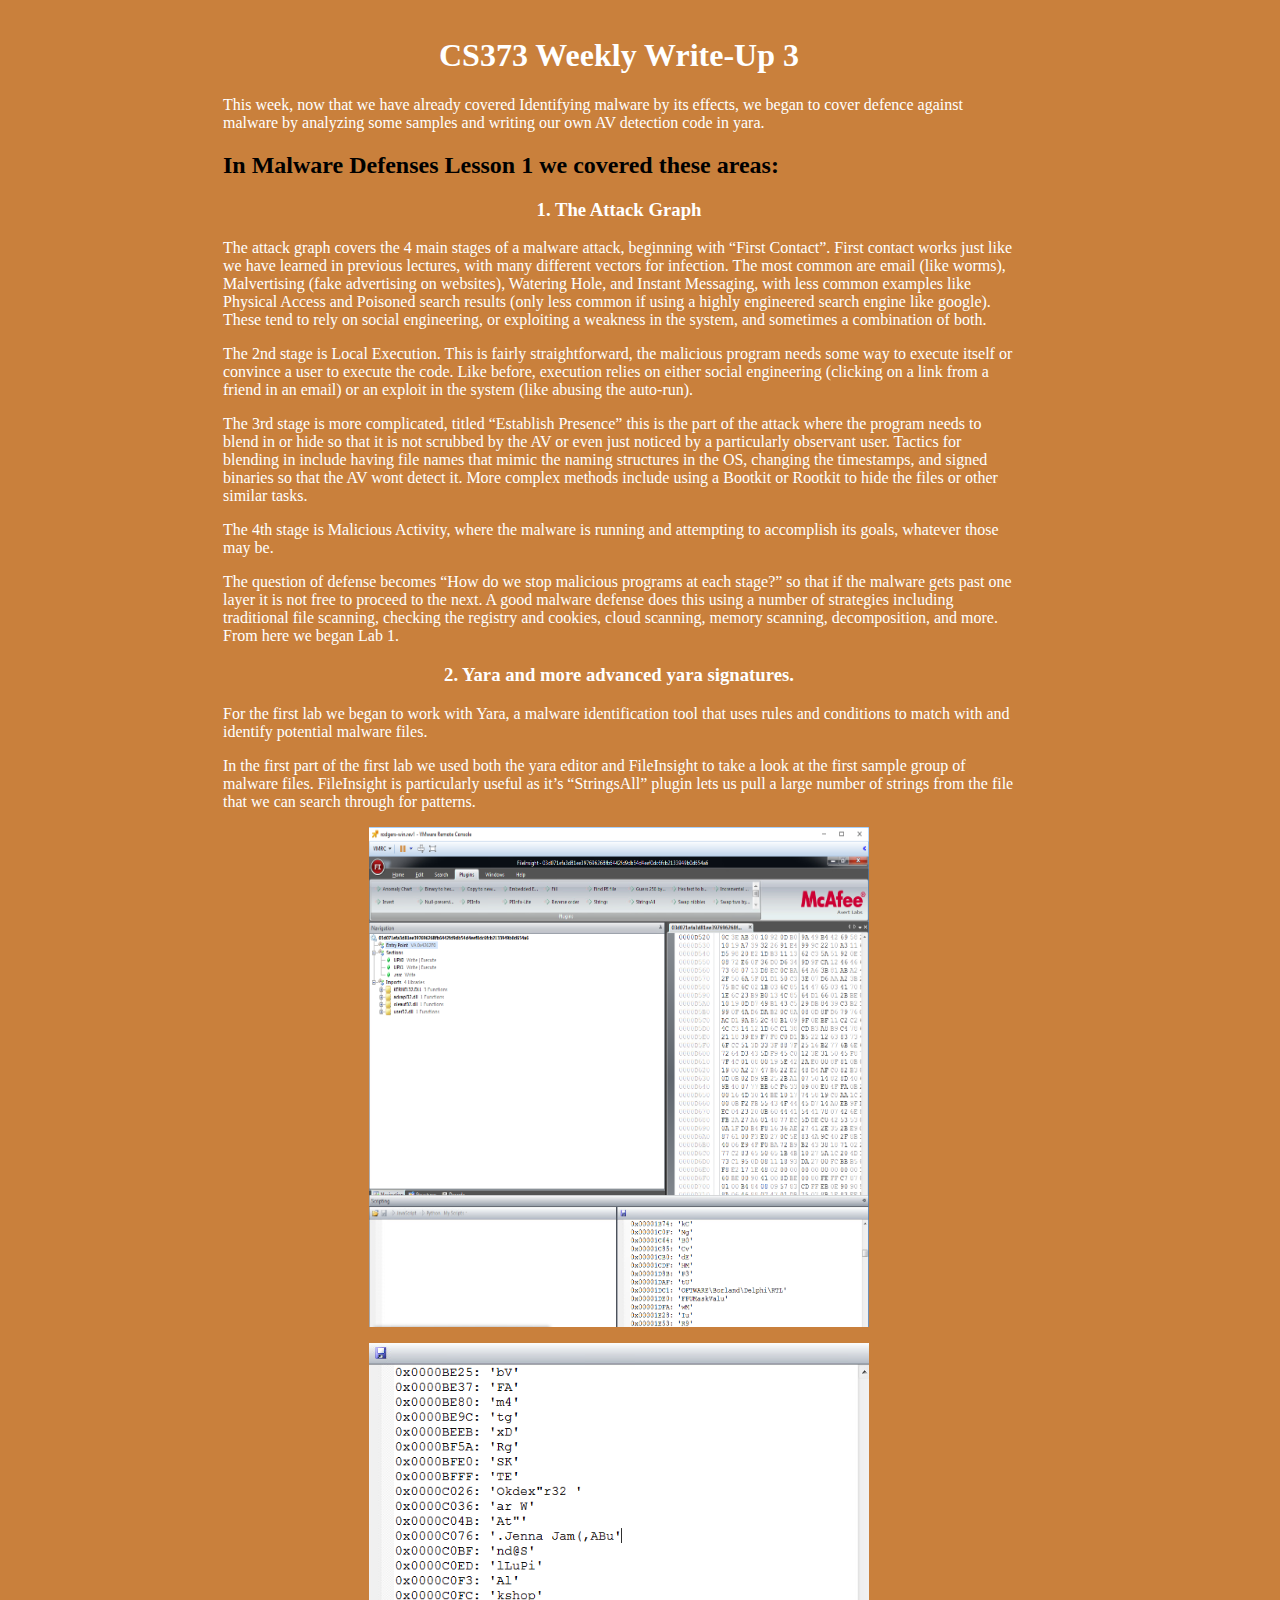
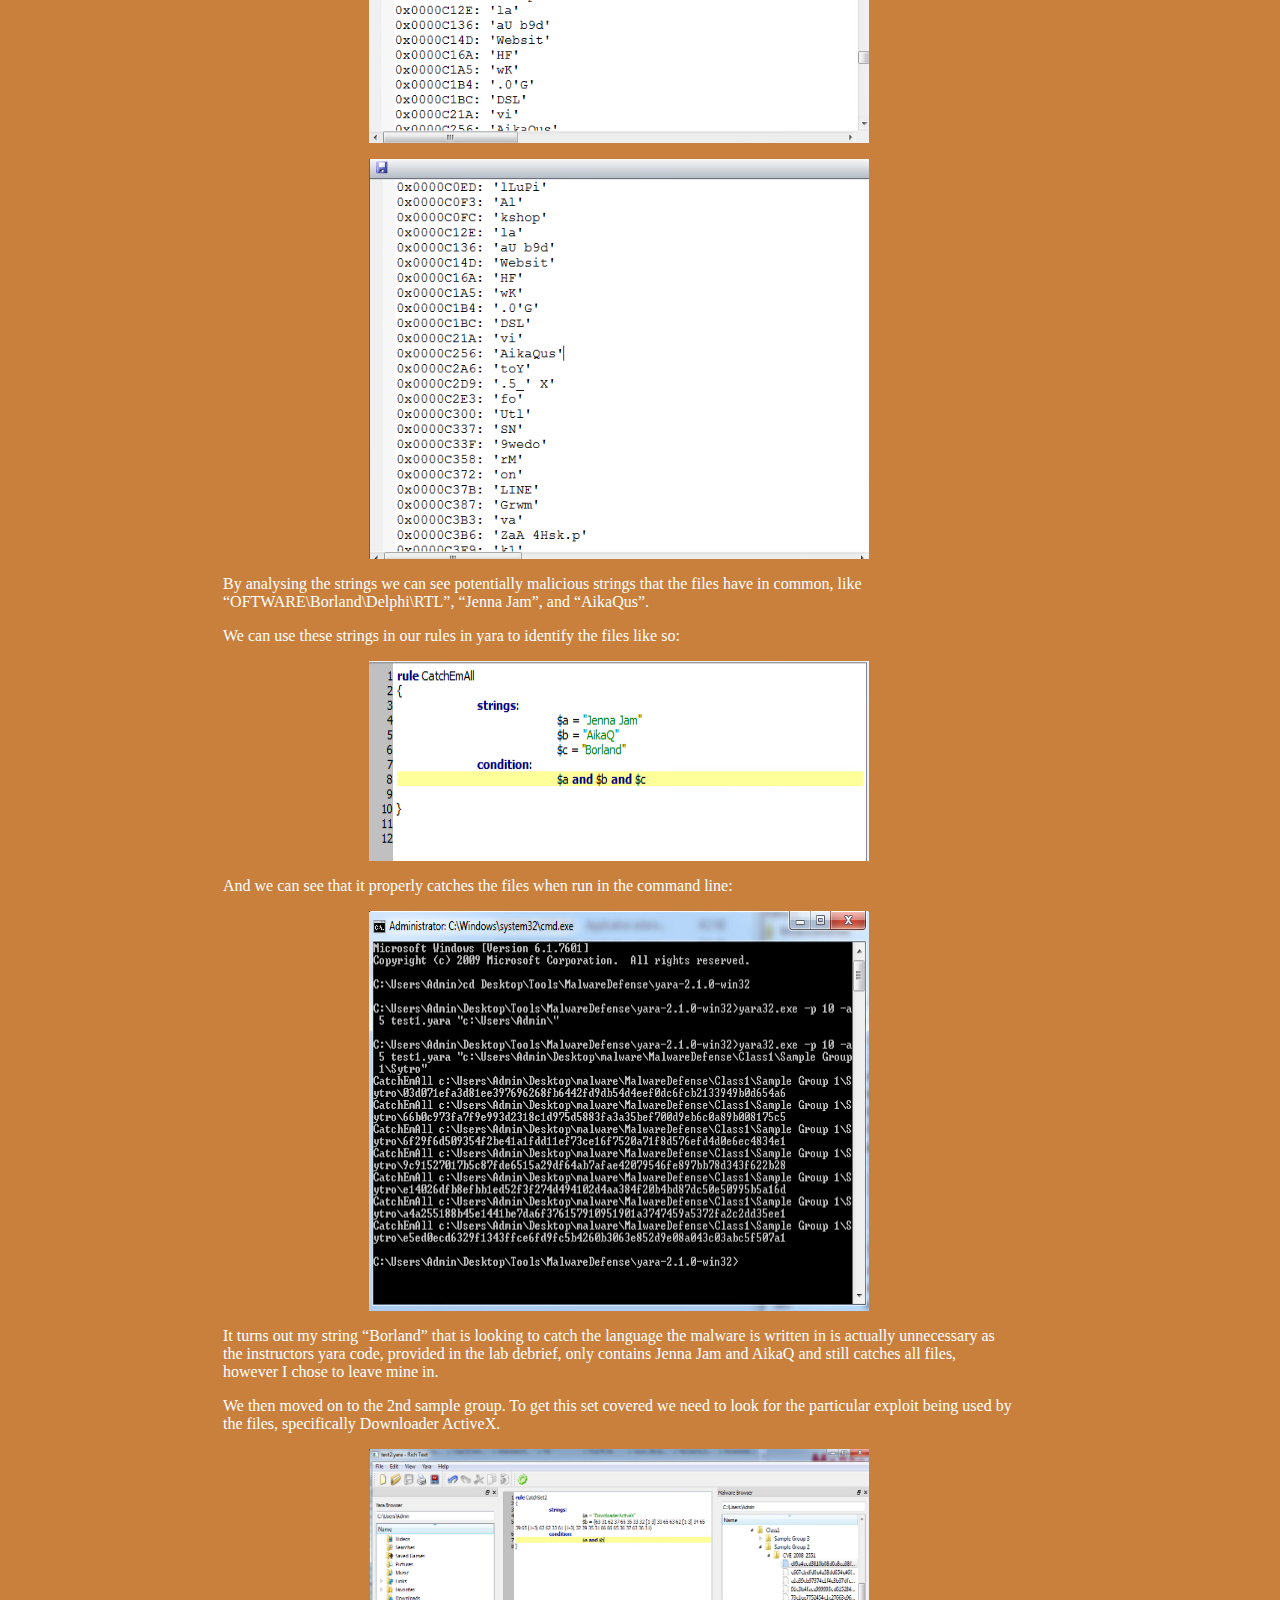
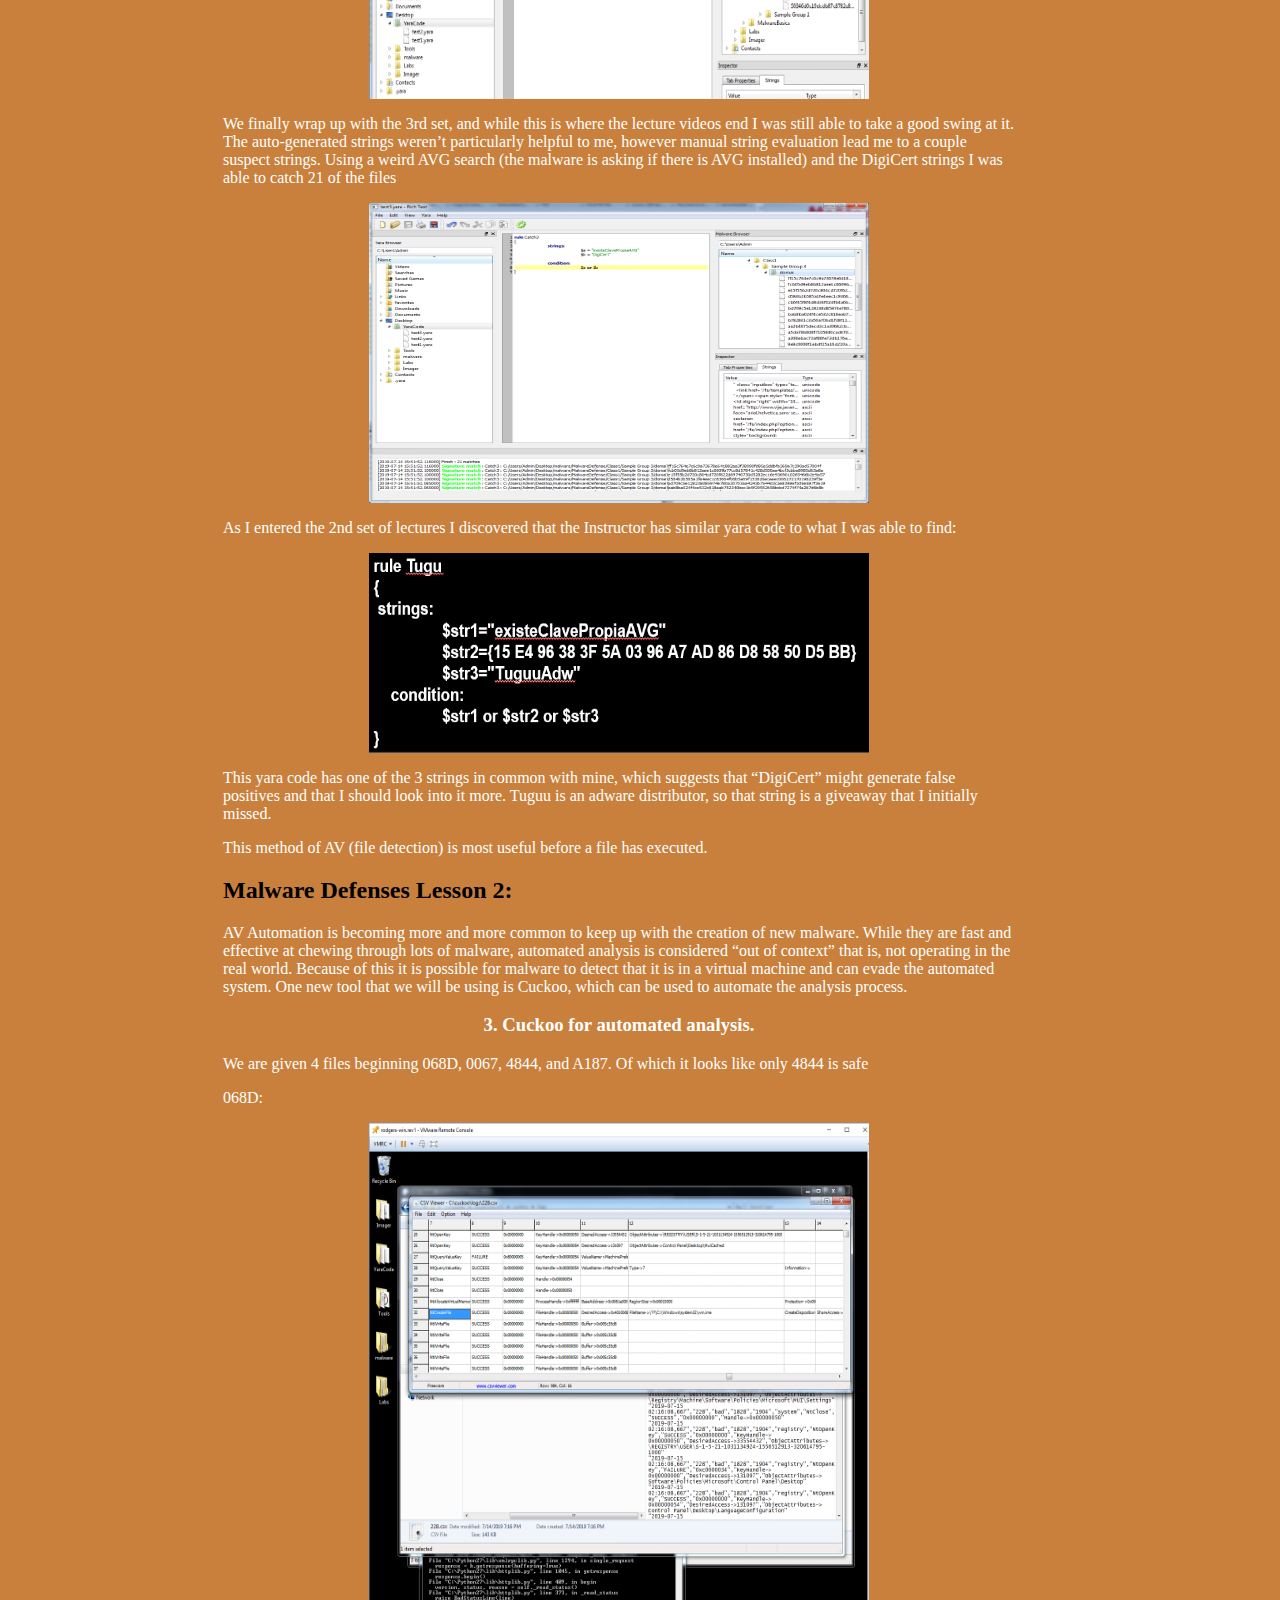
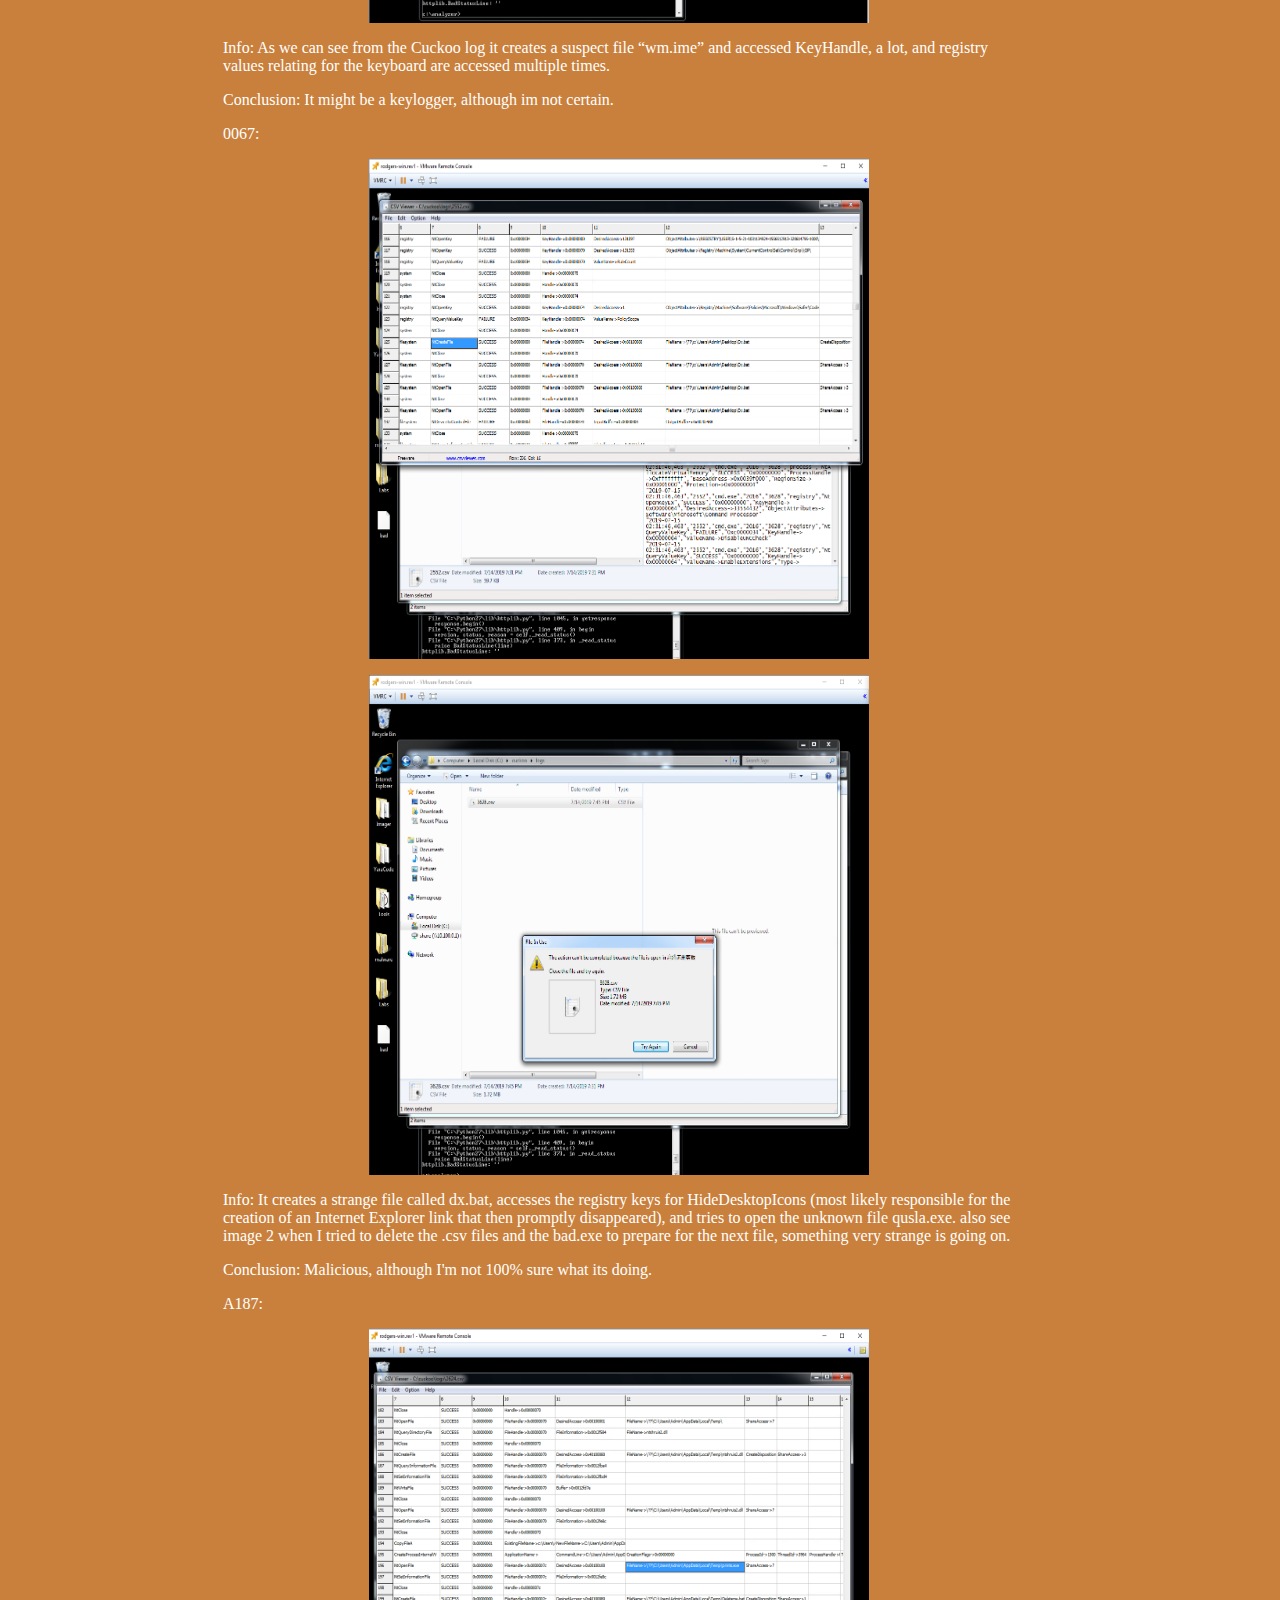
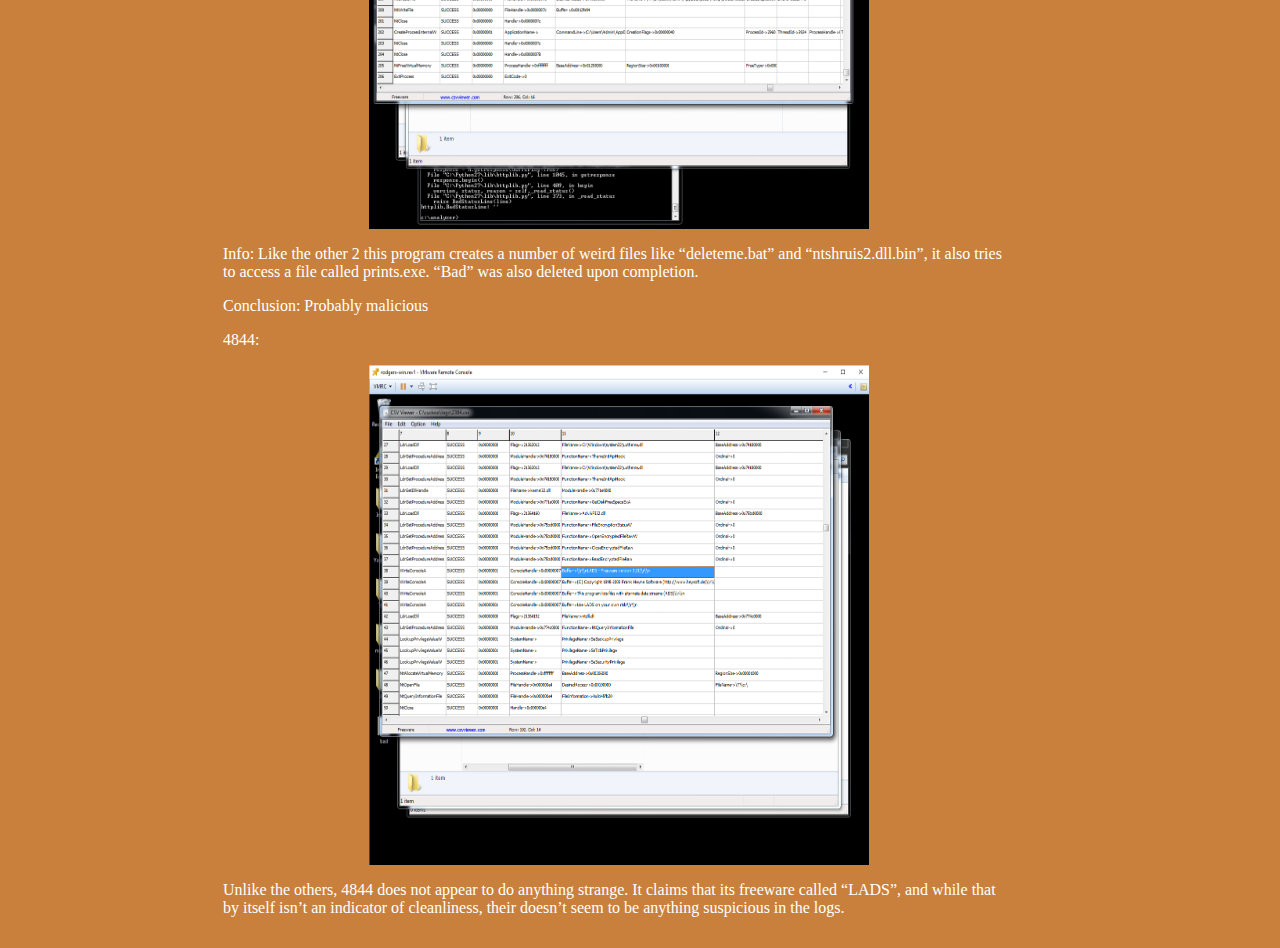
<file: Week 3.html>
<!DOCTYPE html>
<html>
<head>
  <link rel="stylesheet" href="MainCSS.css">
</head>
<body>

<div style="margin-left:15%;padding:1px 16px;height:1000px;">

<!-- your thoughts, impressions, and any conclusions based on the material  -->

<div class = "row">
<div class = "col-9">

<h1>CS373 Weekly Write-Up 3</h1>
 <p>This week, now that we have already covered Identifying malware by its effects, we began to cover defence against malware by analyzing some samples and writing our own 
 AV detection code in yara. </p>
 
 <h2>In Malware Defenses Lesson 1 we covered these areas:</h2>
 <h3>     1. The Attack Graph</h3>
  <p>The attack graph covers the 4 main stages of a malware attack, beginning with “First Contact”. First contact works just like we have learned in previous lectures, 
  with many different vectors for infection.  The most common are email (like worms), Malvertising (fake advertising on websites), Watering Hole, and Instant Messaging, 
  with less common examples like Physical Access and Poisoned search results (only less common if using a highly engineered search engine like google). These tend to rely 
  on social engineering, or exploiting a weakness in the system, and sometimes a combination of both. 
</p>
  <p>The 2nd stage is Local Execution. This is fairly straightforward, the malicious program needs some way to execute itself or convince a user to execute the code. 
  Like before, execution relies on either social engineering (clicking on a link from a friend in an email) or an exploit in the system (like abusing the auto-run). 
</p>
 <p>The 3rd stage is more complicated, titled “Establish Presence” this is the part of the attack where the program needs to blend in or hide so that it is not scrubbed by 
 the AV or even just noticed by a particularly observant user. Tactics for blending in include having file names that mimic the naming structures in the OS, changing the 
 timestamps, and signed binaries so that the AV wont detect it. More complex methods include using a Bootkit or Rootkit to hide the files or other similar tasks. 
</p>
 <p>The 4th stage is Malicious Activity, where the malware is running and attempting to accomplish its goals, whatever those may be. 
</p>
 <p>The question of defense becomes “How do we stop malicious programs at each stage?” so that if the malware gets past one layer it is not free to proceed to the next. 
 A good malware defense does this using a number of strategies including traditional file scanning, checking the registry and cookies, cloud scanning, memory scanning, 
 decomposition, and more. From here we began Lab 1.</p>

 
 
 <h3>     2. Yara and more advanced yara signatures.</h3>
  <p>For the first lab we began to work with Yara, a malware identification tool that uses rules and conditions to match with and identify potential malware files.
</p>
 <p>In the first part of the first lab we used both the yara editor and  FileInsight to take a look at the first sample group of malware files.  FileInsight is 
 particularly useful as it’s “StringsAll” plugin lets us pull a large number of strings from the file that we can search through for patterns. 
</p>
 <p><img src="Images/W3_1.PNG" alt="HTML5 Icon" style="width:500px;height:500px;" class="center"></p>
  <p><img src="Images/W3_2.PNG" alt="HTML5 Icon" style="width:500px;height:400px;" class="center"></p>
 <p><img src="Images/W3_3.PNG" alt="HTML5 Icon" style="width:500px;height:400px;" class="center"></p>

 <p>By analysing the strings we can see potentially malicious strings that the files have in common, like “OFTWARE\Borland\Delphi\RTL”, “Jenna Jam”, and “AikaQus”.</p>
  <p>We can use these strings in our rules in yara to identify the files like so:</p>
  <p><img src="Images/w3_5.PNG" alt="HTML5 Icon" style="width:500px;height:200px;" class="center"></p>

 <p>And we can see that it properly catches the files when run in the command line:</p>
   <p><img src="Images/w3_4.PNG" alt="HTML5 Icon" style="width:500px;height:400px;" class="center"></p>

 <p>It turns out my string “Borland” that is looking to catch the language the malware is written in is actually unnecessary as the instructors yara code, provided in the 
 lab debrief, only contains Jenna Jam and AikaQ and still catches all files, however I chose to leave mine in. 
</p>
 <p>We then moved on to the 2nd sample group. To get this set covered we need to look for the particular exploit being used by the files, specifically Downloader ActiveX.
</p>
   <p><img src="Images/w3_6.PNG" alt="HTML5 Icon" style="width:500px;height:250px;" class="center"></p>

 <p>We finally wrap up with the 3rd set, and while this is where the lecture videos end I was still able to take a good swing at it. The auto-generated strings weren’t 
 particularly helpful to me, however manual string evaluation lead me to a couple suspect strings.  Using a weird AVG search (the malware is asking if there is AVG 
 installed) and the DigiCert strings I was able to catch 21 of the files
</p>
   <p><img src="Images/w3_7.PNG" alt="HTML5 Icon" style="width:500px;height:300px;" class="center"></p>

 <p>As I entered the 2nd set of lectures I discovered that the Instructor has similar yara code to what I was able to find:</p>
    <p><img src="Images/w3_8.PNG" alt="HTML5 Icon" style="width:500px;height:200px;" class="center"></p>

 <p>This yara code has one of the 3 strings in common with mine, which suggests that “DigiCert” might generate false positives and that I should look into it more. 
 Tuguu is an adware distributor, so that string is a giveaway that I initially missed. 
</p>
 <p>This method of AV (file detection) is most useful before a file has executed.  
</p>

 <h2>Malware Defenses Lesson 2:</h2>
 <p>AV Automation is becoming more and more common to keep up with the creation of new malware. While they are fast and effective at chewing through lots of malware, 
 automated analysis is considered “out of context” that is, not operating in the real world. Because of this it is possible for malware to detect that it is in a virtual 
 machine and can evade the automated system. One new tool that we will be using is Cuckoo, which can be used to automate the analysis process.
</p>
 <h3>     3. Cuckoo for automated analysis.</h3>
 <p>We are given 4 files beginning 068D, 0067, 4844, and A187. Of which it looks like only 4844 is safe
</p>
 <p>068D:</p>
     <p><img src="Images/w3_10.PNG" alt="HTML5 Icon" style="width:500px;height:500px;" class="center"></p>

 <p>Info: As we can see from the Cuckoo log it creates a suspect file “wm.ime” and accessed KeyHandle, a lot, and registry values relating for the  keyboard are accessed 
 multiple times.
</p>
 <p>Conclusion: It might be a keylogger, although im not certain. 
</p>

 <p>0067:
</p>

     <p><img src="Images/w3_11.PNG" alt="HTML5 Icon" style="width:500px;height:500px;" class="center"></p>
	 <p><img src="Images/w3_12.PNG" alt="HTML5 Icon" style="width:500px;height:500px;" class="center"></p>
 <p>Info: It creates a strange file called dx.bat, accesses the registry keys for HideDesktopIcons (most likely responsible for the creation of an Internet Explorer 
 link that then promptly disappeared), and tries to open the unknown file qusla.exe. also see image 2 when I tried to delete the .csv files and the bad.exe to prepare 
 for the next file, something very strange is going on.
</p>
 <p>Conclusion: Malicious, although I'm not 100% sure what its doing.
</p>



 <p>A187:
</p>
	 <p><img src="Images/w3_13.PNG" alt="HTML5 Icon" style="width:500px;height:500px;" class="center"></p>

 <p>Info: Like the other 2 this program creates a number of weird files like “deleteme.bat” and “ntshruis2.dll.bin”, it also tries to access a file called prints.exe. 
 “Bad” was also deleted upon completion.
</p>
 <p>Conclusion: Probably malicious
</p>



 <p>4844:
</p>
	 <p><img src="Images/w3_14.PNG" alt="HTML5 Icon" style="width:500px;height:500px;" class="center"></p>

 <p>Unlike the others, 4844 does not appear to do anything strange. It claims that its freeware called “LADS”, and while that by itself isn’t an indicator of cleanliness,
 their doesn’t seem to be anything suspicious in the logs.
</p>

 <p></p>
 <p></p>
 <p></p>
 <p></p>
 <p></p>


</div>
</div>
</div>

</body>
</html>
</file>
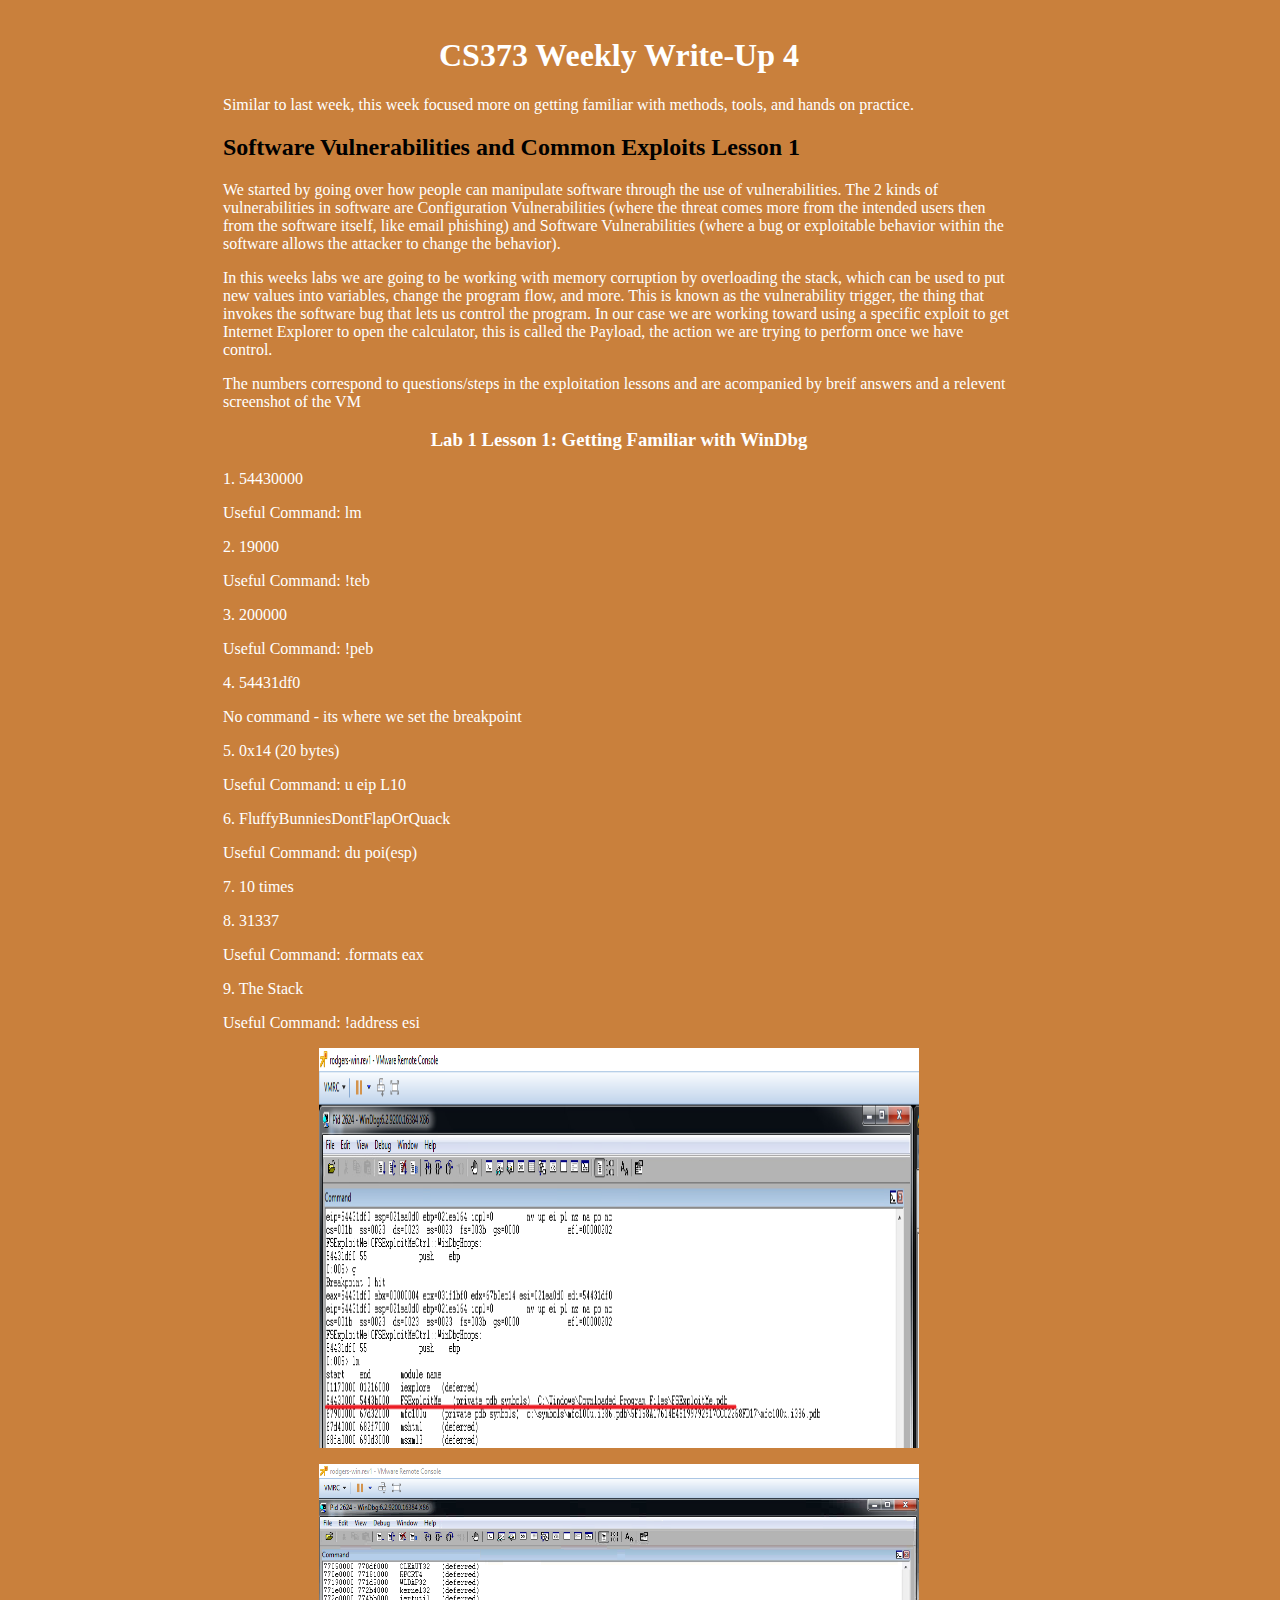
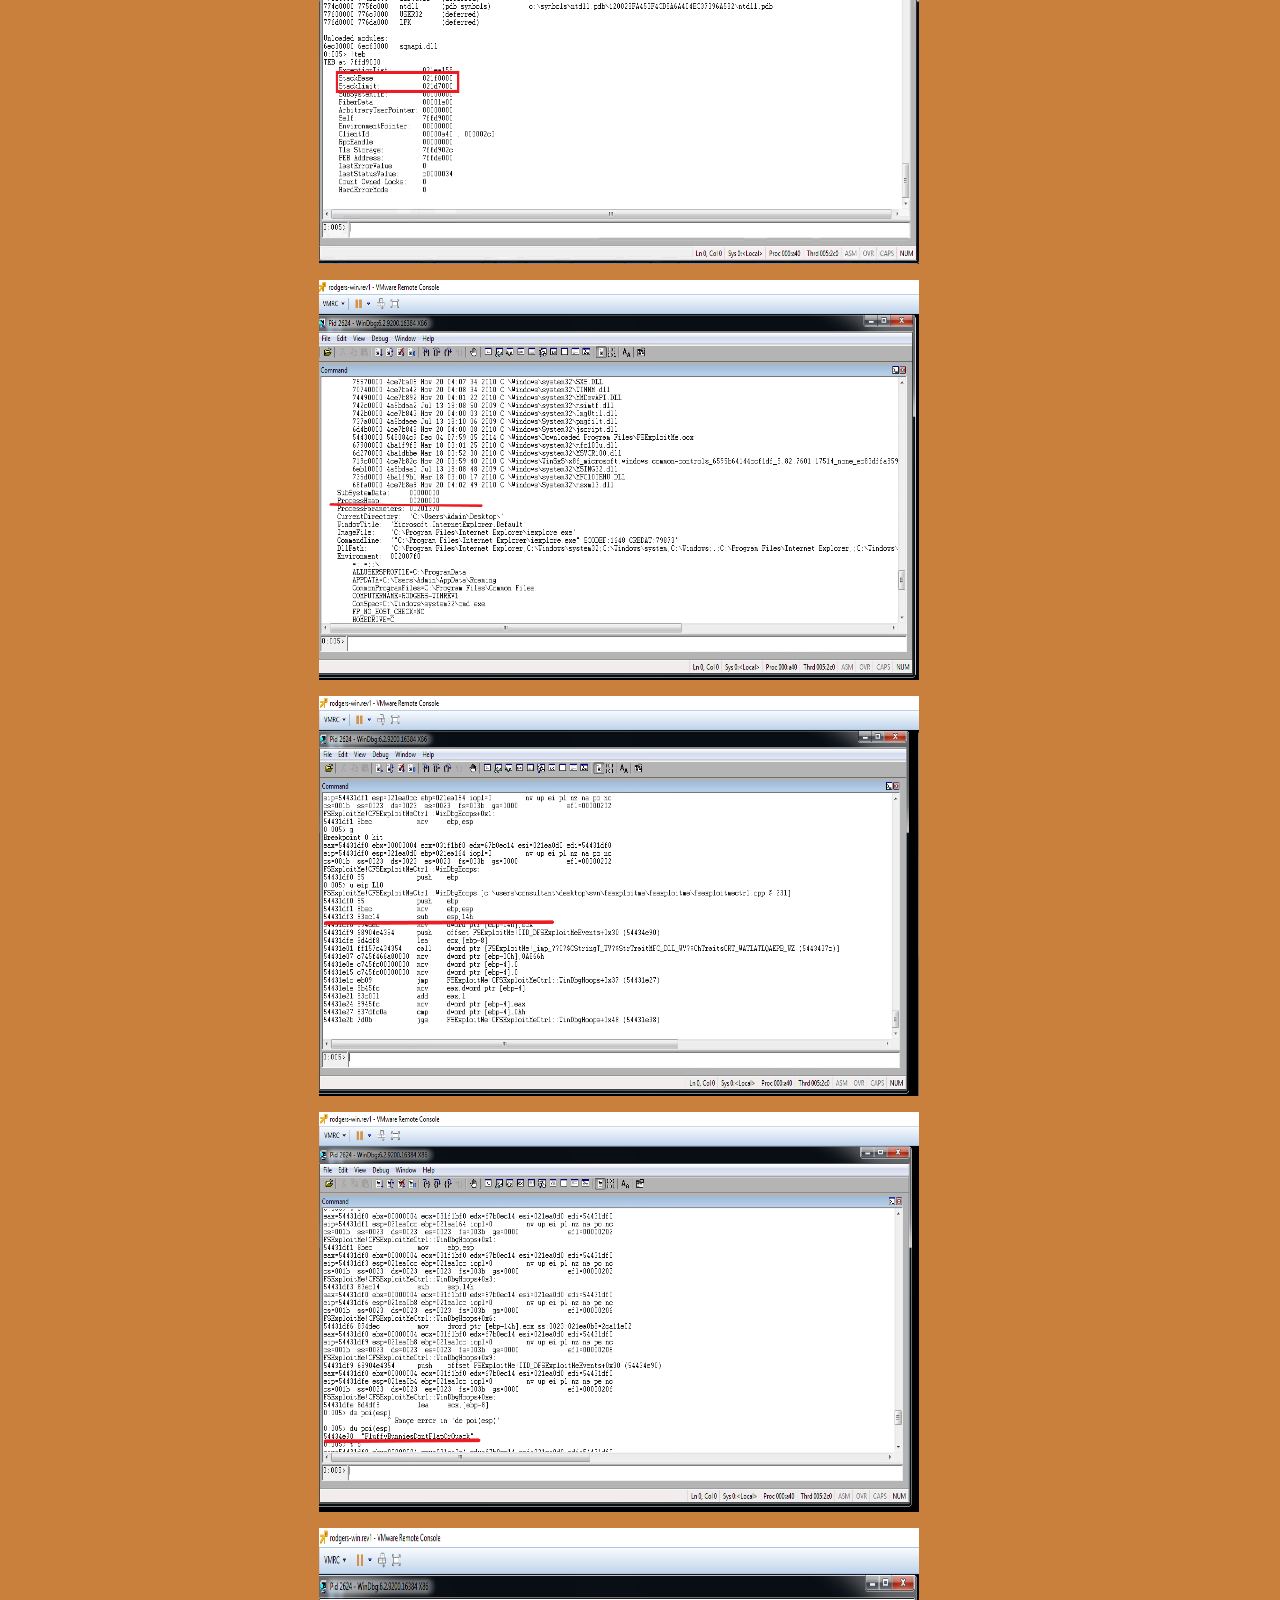
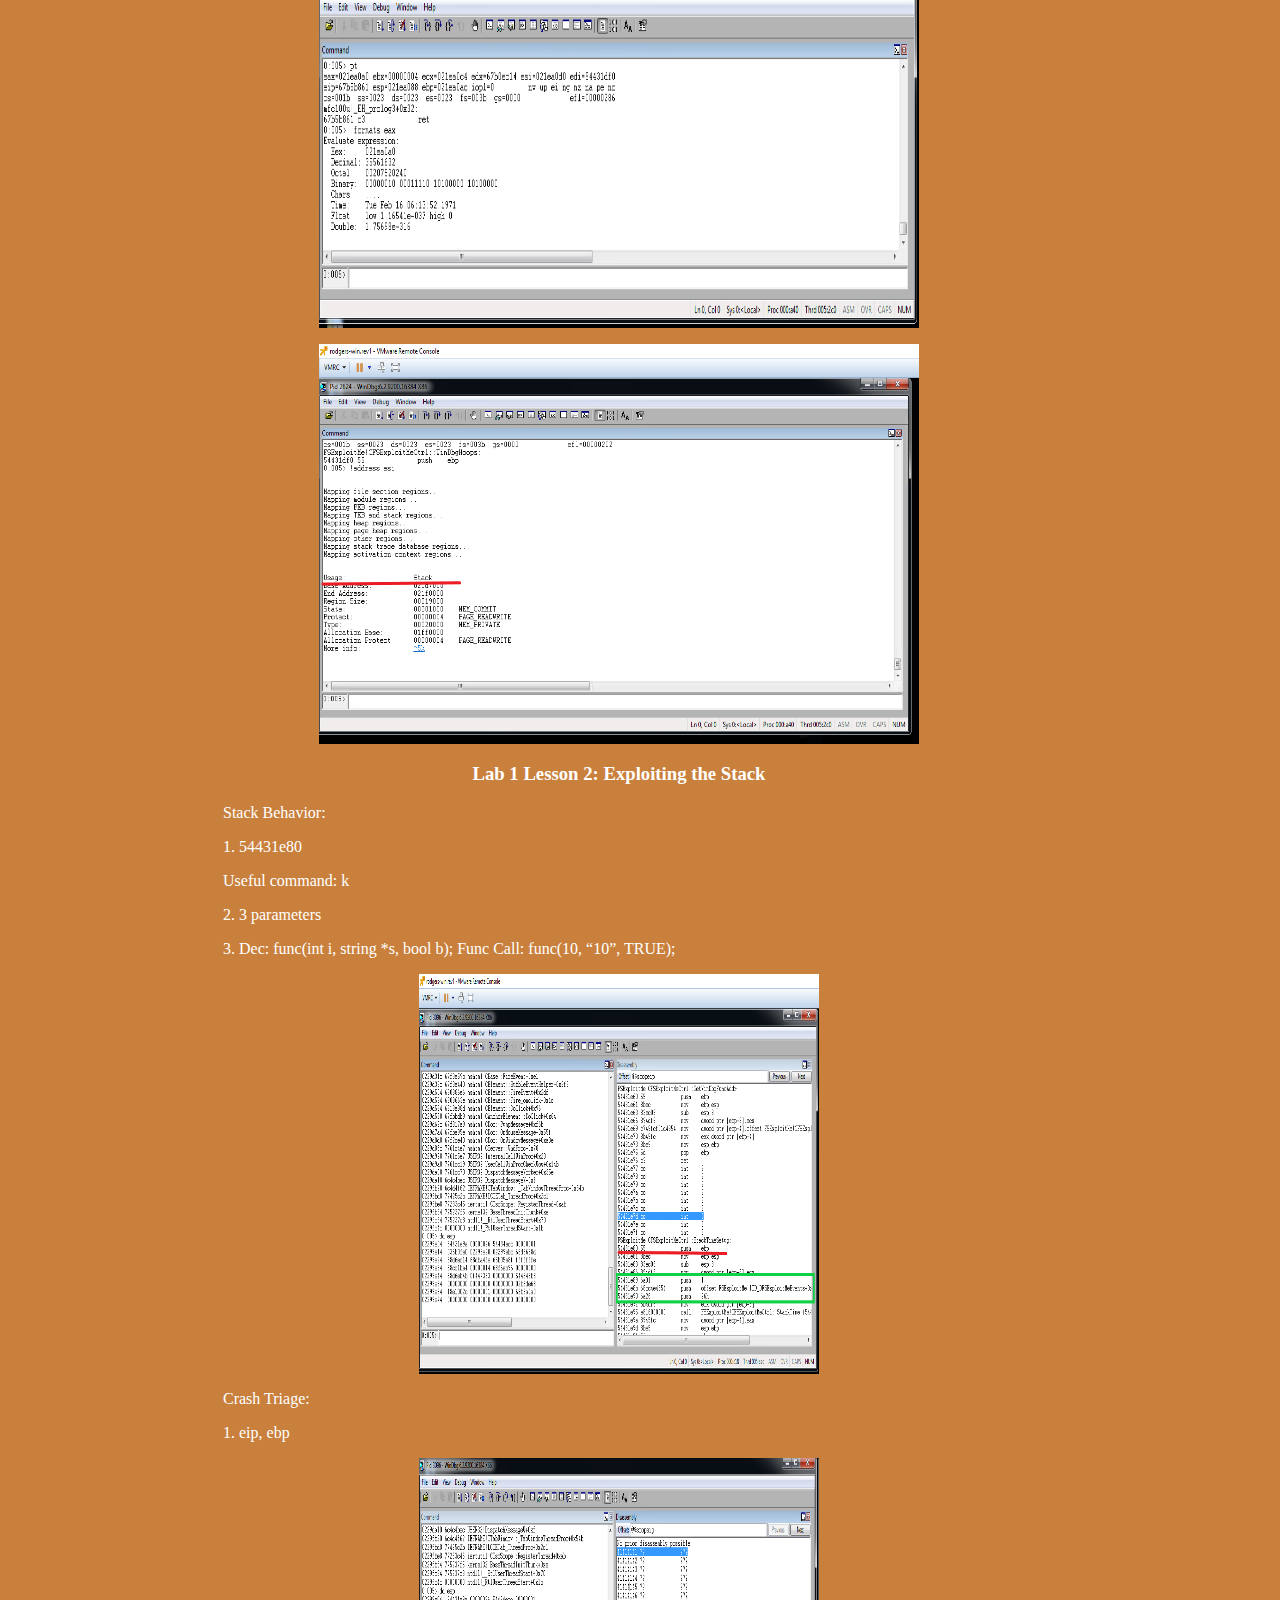
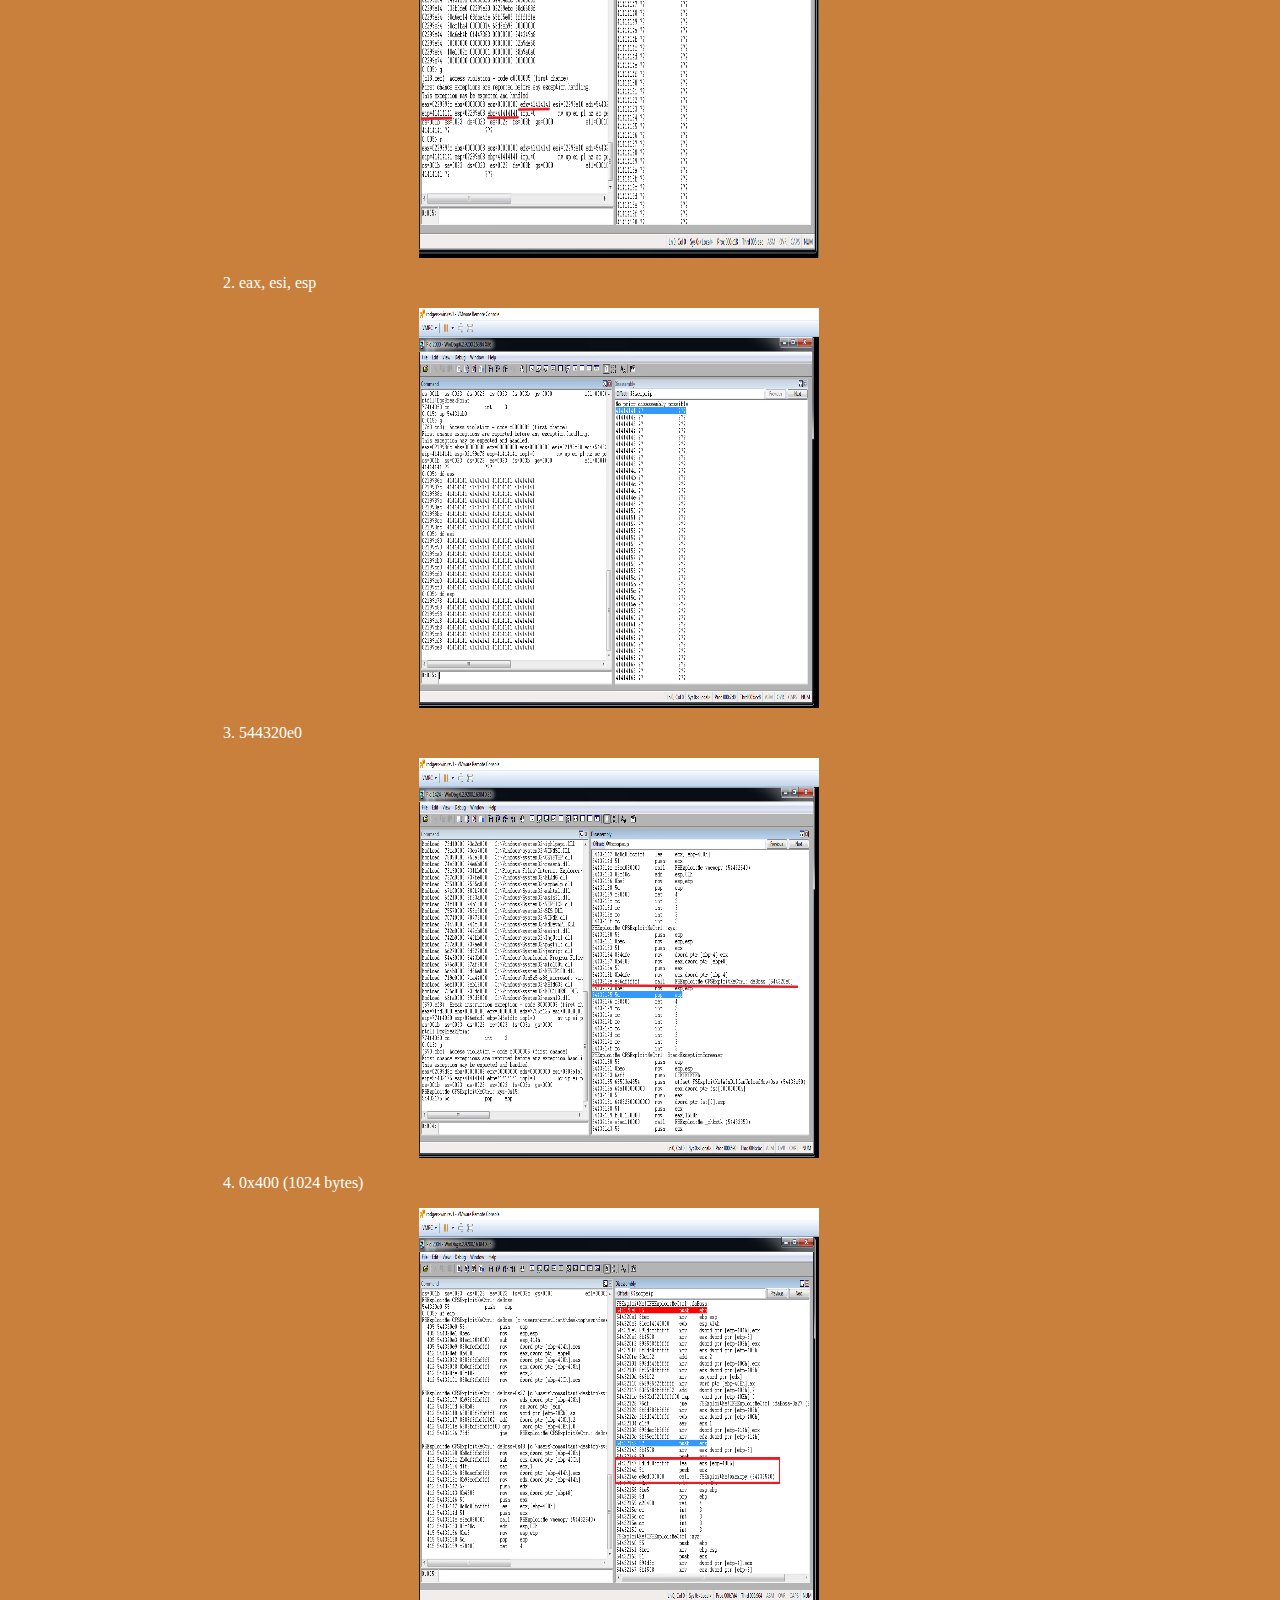
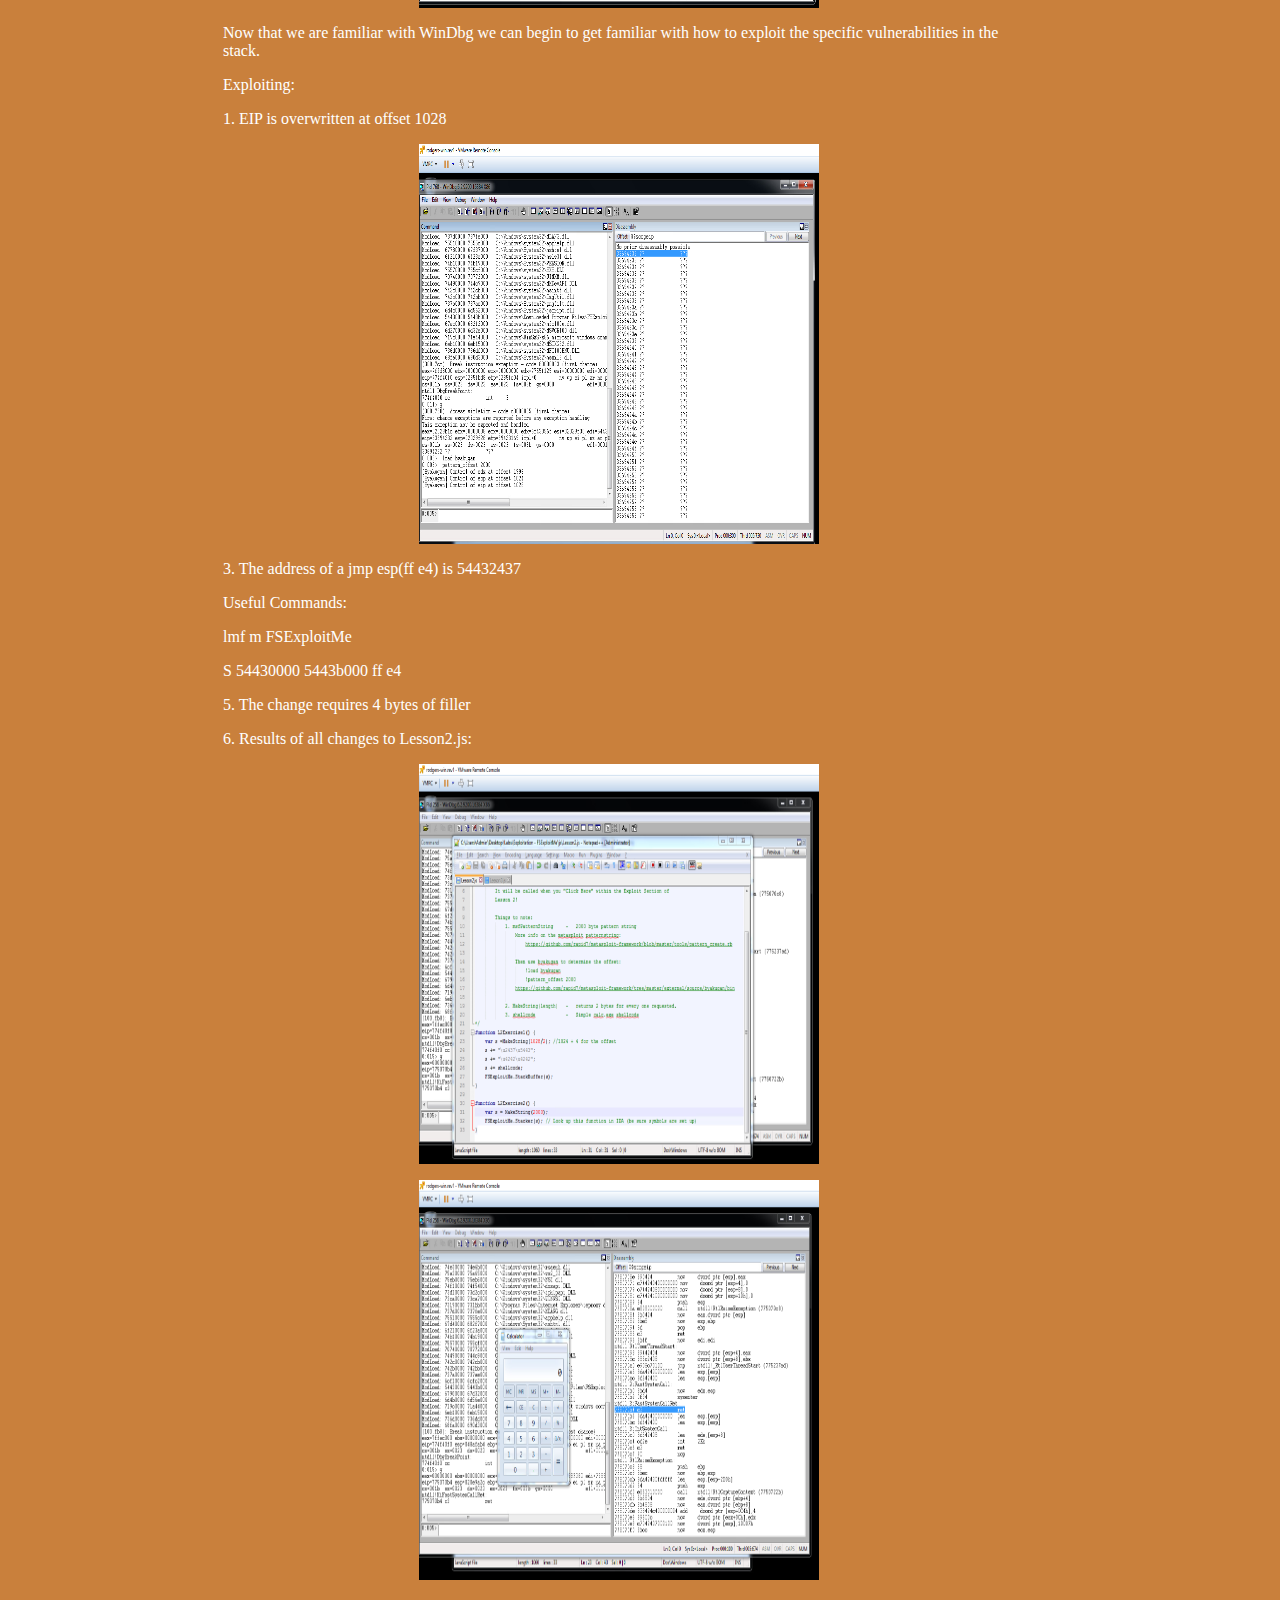
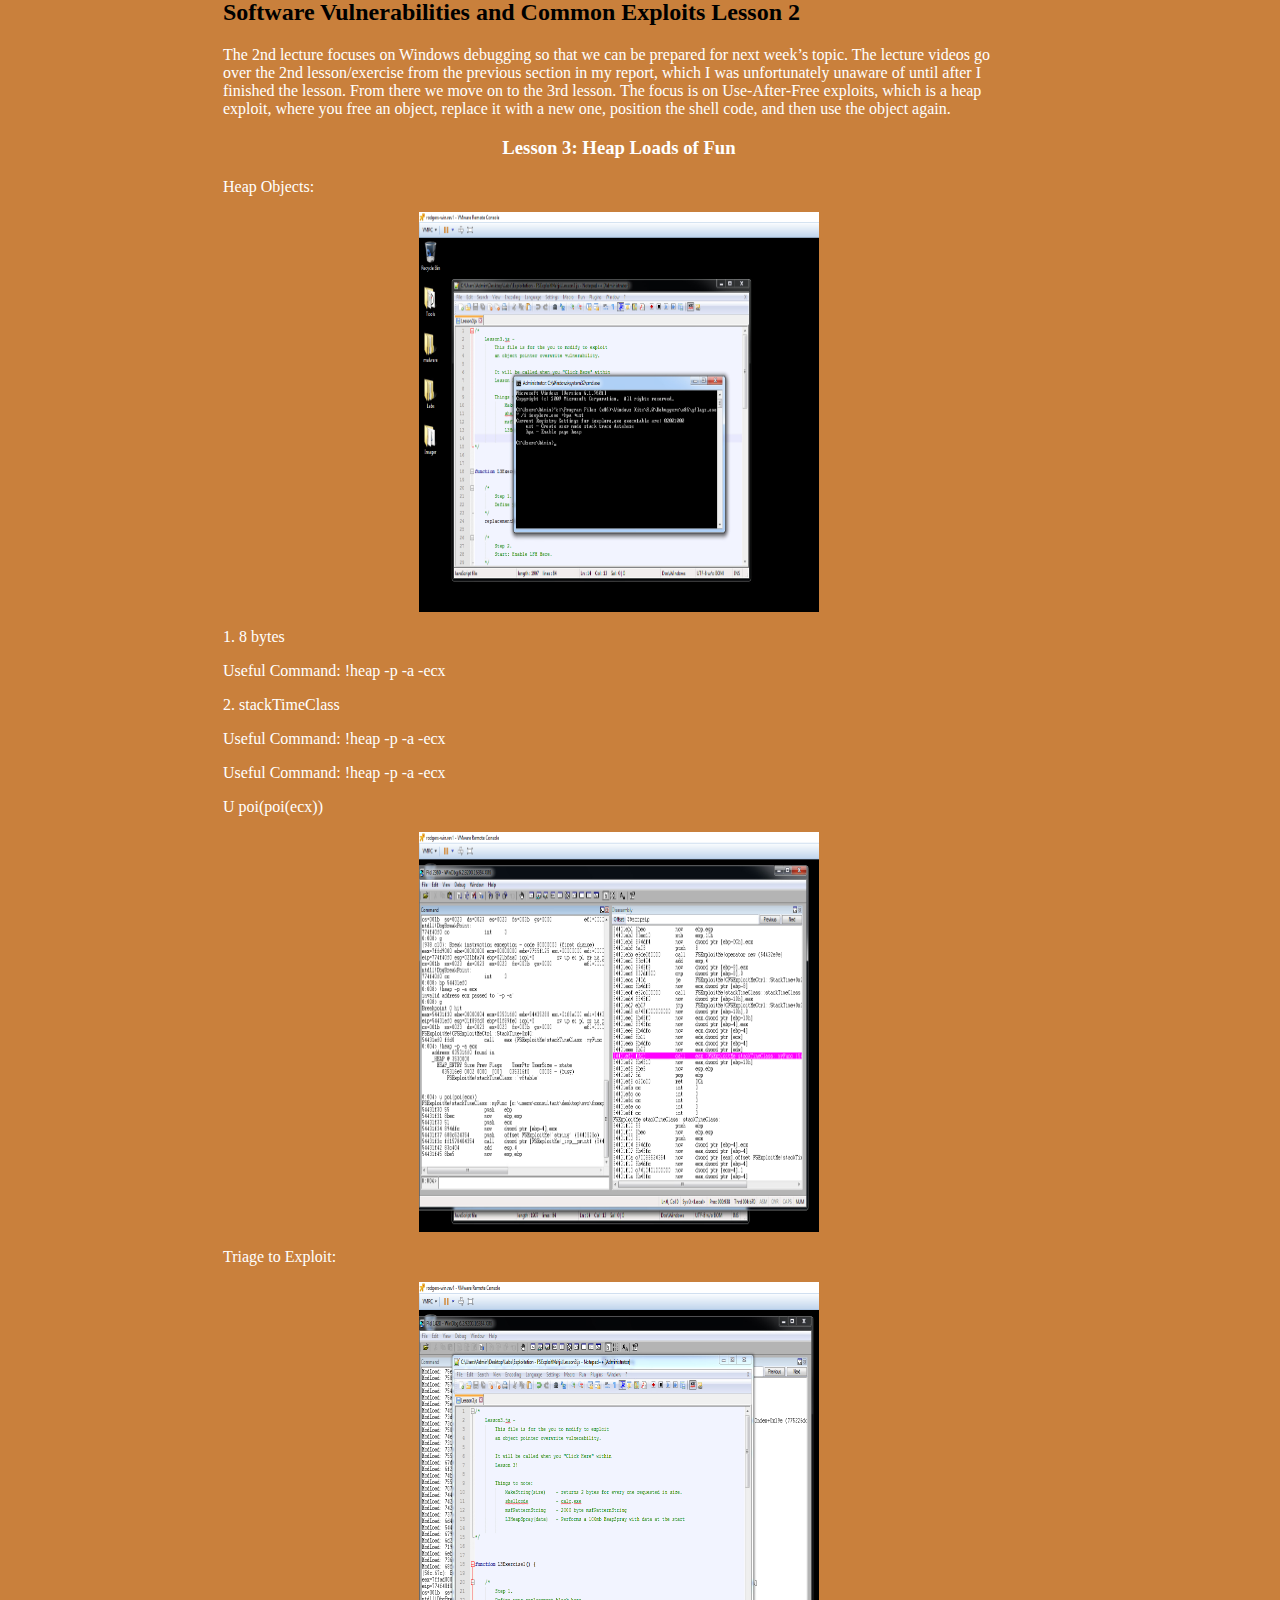
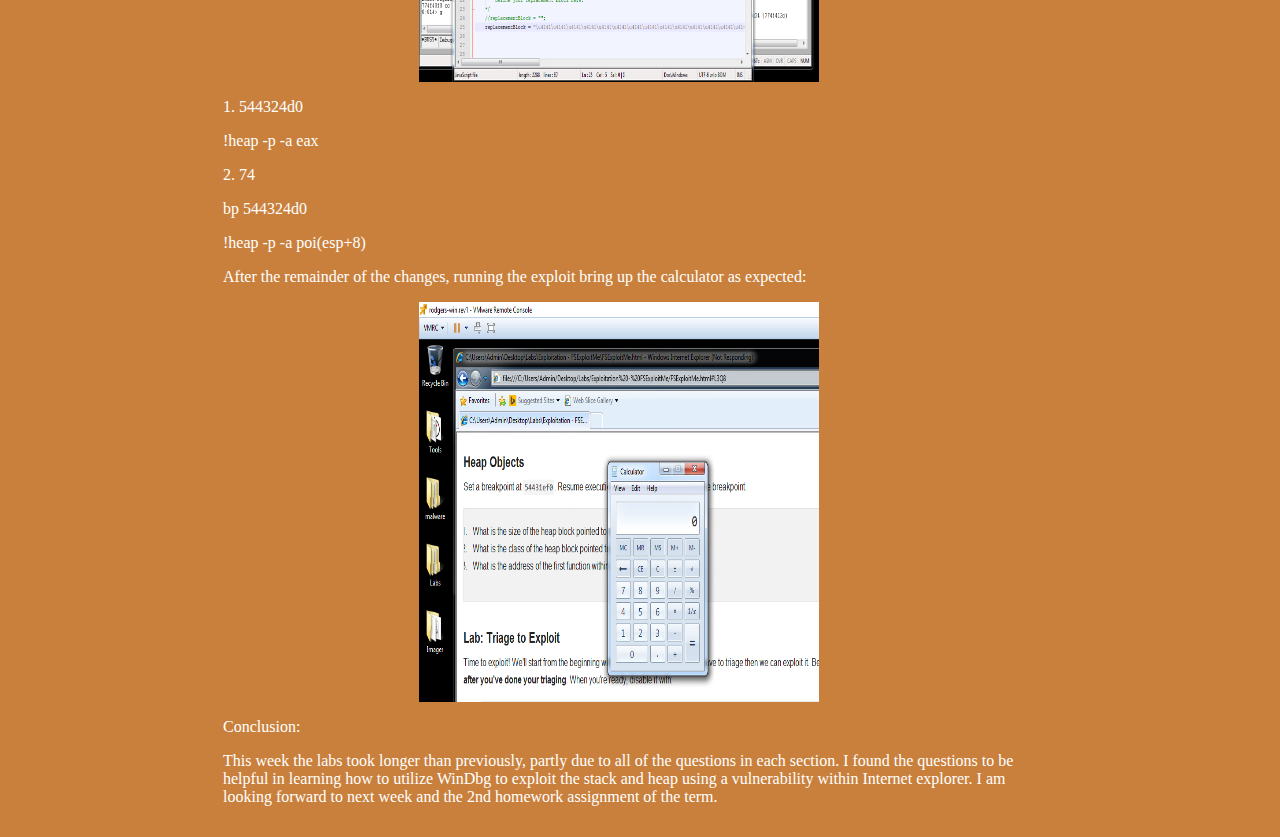
<file: Week 4.html>
<!DOCTYPE html>
<html>
<head>
  <link rel="stylesheet" href="MainCSS.css">
</head>
<body>

<div style="margin-left:15%;padding:1px 16px;height:1000px;">

<!-- your thoughts, impressions, and any conclusions based on the material  -->

<div class = "row">
<div class = "col-9">

<h1>CS373 Weekly Write-Up 4</h1>
 <p>Similar to last week, this week focused more on getting familiar with methods, tools, and hands on practice.  </p>
 
 <h2>Software Vulnerabilities and Common Exploits Lesson 1
</h2>
<p>We started by going over how people can manipulate software through the use of vulnerabilities. The 2 kinds of vulnerabilities in software are Configuration Vulnerabilities (where the threat comes more from the intended users then from the software itself, like  email phishing) and Software Vulnerabilities (where a bug or exploitable behavior within the software allows the attacker to change the behavior).
</p>
<p>In this weeks labs we are going to be working with memory corruption by overloading the stack, which can be used to put new values into variables, change the program flow, and more. This is known as the vulnerability trigger, the thing that invokes the software bug that lets us control the program. In our case we are working toward using a specific exploit to get Internet Explorer to open the calculator, this is called the Payload, the action we are trying to perform once we have control.
</p>

 <p>The numbers correspond to questions/steps in the exploitation lessons and are acompanied by breif answers and a relevent screenshot of the VM </p>

 <h3>     Lab 1 Lesson 1: Getting Familiar with WinDbg
</h3>
 <p>1. 54430000</p>
<p>Useful Command: lm </p>
<p>2. 19000
</p>
<p>Useful Command: !teb 
</p>
<p>3. 200000
</p>
<p>Useful Command: !peb
</p>
<p>4.  54431df0</p>
<p>No command - its where we set the breakpoint
</p>
<p>5. 0x14 (20 bytes)
</p>
<p>Useful Command: u eip L10
</p>
<p>6. FluffyBunniesDontFlapOrQuack
</p>
<p>Useful Command: du poi(esp)
</p>
<p>7. 10 times
</p>
<p>8. 31337
</p>
<p>Useful Command: .formats eax
</p>
<p>9. The Stack
</p>
<p>Useful Command: !address esi
</p>
<p><img src="Images/w4_1.png" alt="HTML5 Icon" style="width:600px;height:400px;" class="center"></p>
<p><img src="Images/w4_2.png" alt="HTML5 Icon" style="width:600px;height:400px;" class="center"></p>
<p><img src="Images/w4_3.png" alt="HTML5 Icon" style="width:600px;height:400px;" class="center"></p>
<p><img src="Images/w4_4.png" alt="HTML5 Icon" style="width:600px;height:400px;" class="center"></p>
<p><img src="Images/w4_5.png" alt="HTML5 Icon" style="width:600px;height:400px;" class="center"></p>
<p><img src="Images/w4_6.PNG" alt="HTML5 Icon" style="width:600px;height:400px;" class="center"></p>
<p><img src="Images/w4_7.png" alt="HTML5 Icon" style="width:600px;height:400px;" class="center"></p>


 <h3>Lab 1 Lesson 2: Exploiting the Stack</h3>
 <p>Stack Behavior:</p>
 <p>1. 54431e80
</p>
 <p>Useful command: k
</p>
 <p>2. 3 parameters
</p>
 <p>3. Dec: func(int i, string *s, bool b);     Func  Call: func(10, “10”, TRUE);
</p>
<p><img src="Images/w4_8.png" alt="HTML5 Icon" style="width:400px;height:400px;" class="center"></p>

 <p>Crash Triage:
</p>
 <p>1. eip, ebp
</p>
<p><img src="Images/w4_9.png" alt="HTML5 Icon" style="width:400px;height:400px;" class="center"></p>

 <p>2. eax, esi, esp
</p>
<p><img src="Images/w4_10.PNG" alt="HTML5 Icon" style="width:400px;height:400px;" class="center"></p>

 <p>3. 544320e0</p>
 <p><img src="Images/w4_11.png" alt="HTML5 Icon" style="width:400px;height:400px;" class="center"></p>

 <p>4. 0x400 (1024 bytes)
</p>
 <p><img src="Images/w4_12.png" alt="HTML5 Icon" style="width:400px;height:400px;" class="center"></p>

 <p>Now that we are familiar with WinDbg we can begin to get familiar with how to exploit the specific vulnerabilities in the stack.
</p>


 <p>Exploiting:
</p>
 <p>1. EIP is overwritten at offset 1028
</p>
 <p><img src="Images/w4_13.PNG" alt="HTML5 Icon" style="width:400px;height:400px;" class="center"></p>

 <p>3. The address of a jmp esp(ff e4) is 54432437
</p>
 <p>Useful Commands: 
</p>
 <p>lmf m FSExploitMe</p>
 <p>S 54430000 5443b000 ff e4
</p>
 <p>5. The change requires 4 bytes of filler 
</p>
 <p>6. Results of all changes to Lesson2.js:
</p>
 <p><img src="Images/w4_14.PNG" alt="HTML5 Icon" style="width:400px;height:400px;" class="center"></p>
 <p><img src="Images/w4_15.PNG" alt="HTML5 Icon" style="width:400px;height:400px;" class="center"></p>

 
 <h2>Software Vulnerabilities and Common Exploits Lesson 2
</h2>
 <p>The 2nd lecture focuses on Windows debugging so that we can be prepared for next week’s topic. The lecture videos go over the 2nd lesson/exercise from the previous section in my report, which I was unfortunately unaware of until after I finished the lesson.  From there we move on to the 3rd lesson. The focus is on Use-After-Free exploits, which is a heap exploit, where you free an object, replace it with a new one, position the shell code, and then use the object again. 
</p>
<h3>Lesson 3: Heap Loads of Fun</h3>
 <p>Heap Objects:
</p>
 <p><img src="Images/w4_16.PNG" alt="HTML5 Icon" style="width:400px;height:400px;" class="center"></p>

 <p>1. 8 bytes
</p>
 <p>Useful Command: !heap -p -a -ecx
</p>
 <p>2. stackTimeClass
</p>
 <p>Useful Command: !heap -p -a -ecx
</p>
 <p>Useful Command: !heap -p -a -ecx
</p>
 <p>U poi(poi(ecx))
</p>
 <p><img src="Images/w4_17.PNG" alt="HTML5 Icon" style="width:400px;height:400px;" class="center"></p>

 <p>Triage to Exploit:
</p>
 <p><img src="Images/w4_18.PNG" alt="HTML5 Icon" style="width:400px;height:400px;" class="center"></p>

 <p>1. 544324d0</p>
 <p>!heap -p -a eax
</p>
 <p>2. 74
</p>
 <p>bp  544324d0
</p>
 <p>!heap -p -a poi(esp+8)
</p>
 <p>After the remainder of the changes, running the exploit bring up the calculator as expected:
</p>
 <p><img src="Images/w4_19.PNG" alt="HTML5 Icon" style="width:400px;height:400px;" class="center"></p>

 <p>Conclusion:
</p>

 <p>This week the labs took longer than previously, partly due to all of the questions in each section. I found the questions to be helpful in learning how to utilize WinDbg to exploit the stack and heap using a vulnerability within Internet explorer. I am looking forward to next week and the 2nd homework assignment of the term.
</p>


</div>
</div>
</div>

</body>
</html>
</file>
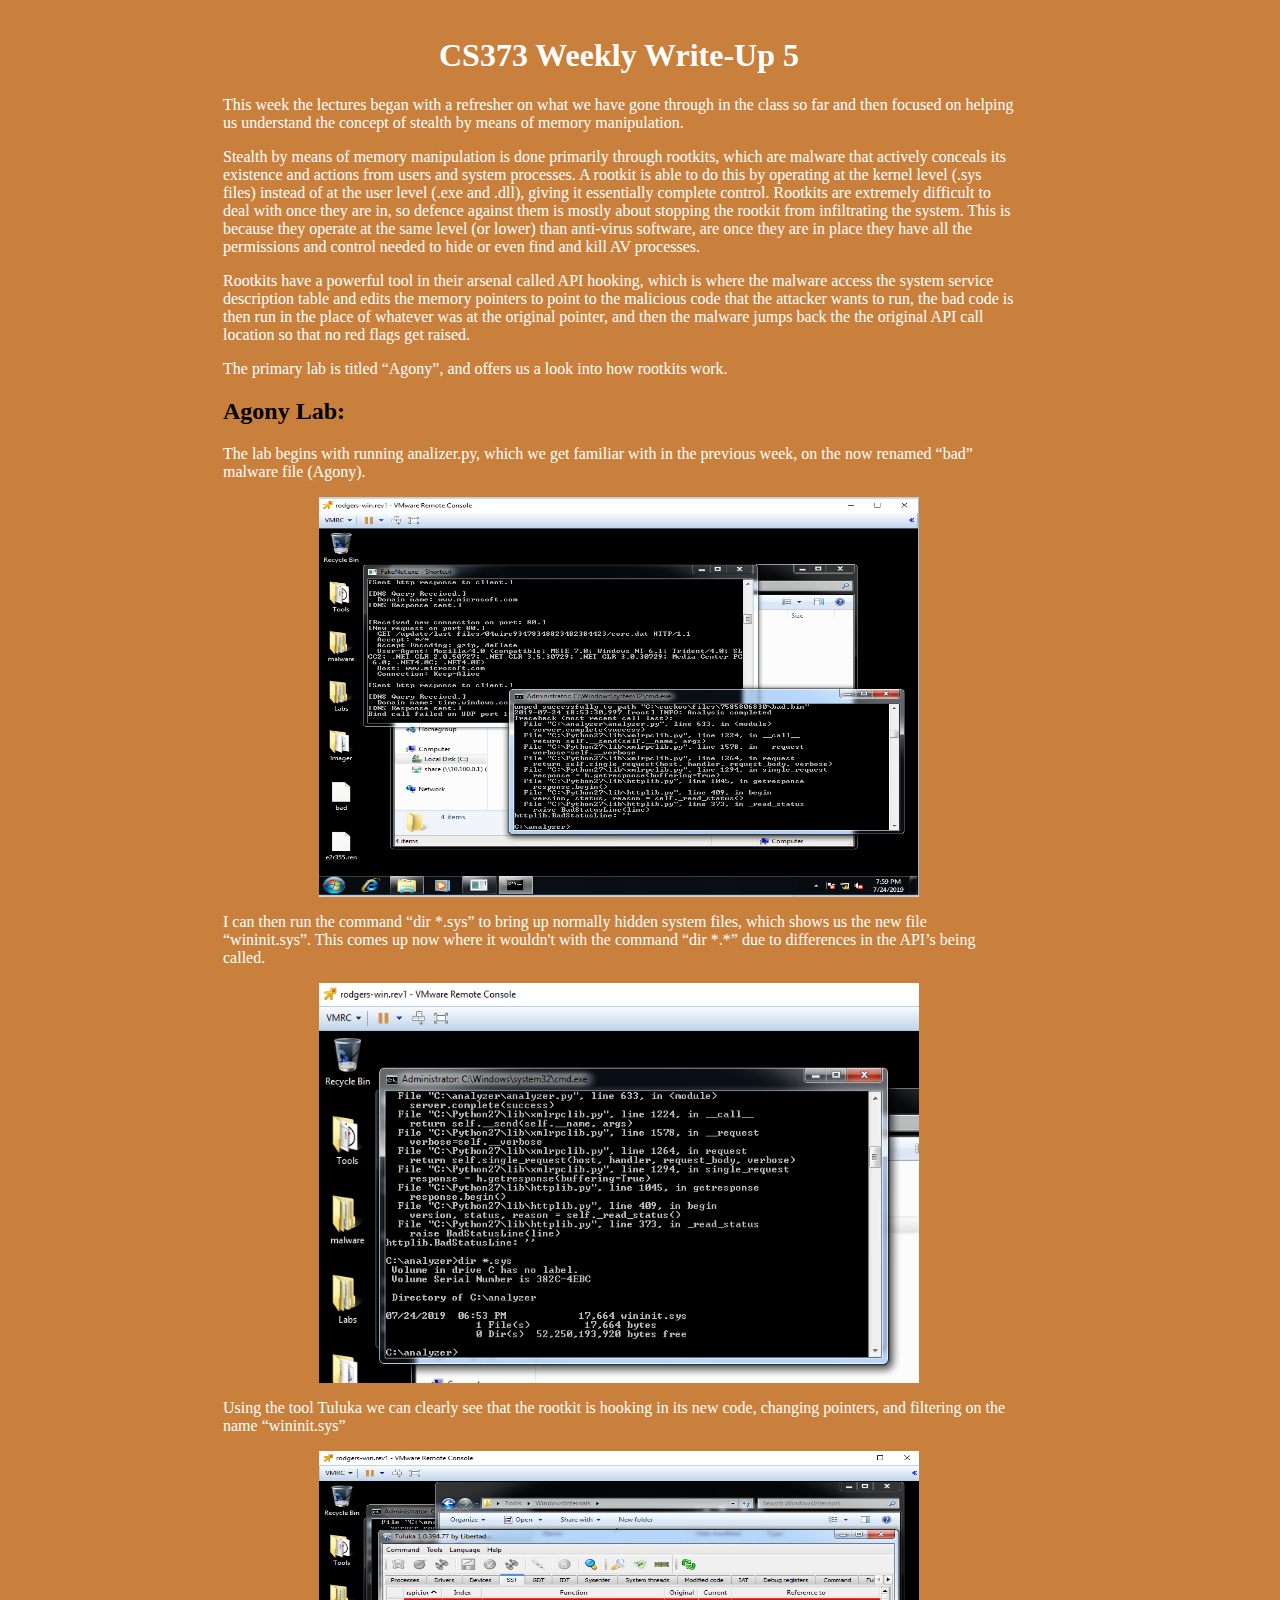
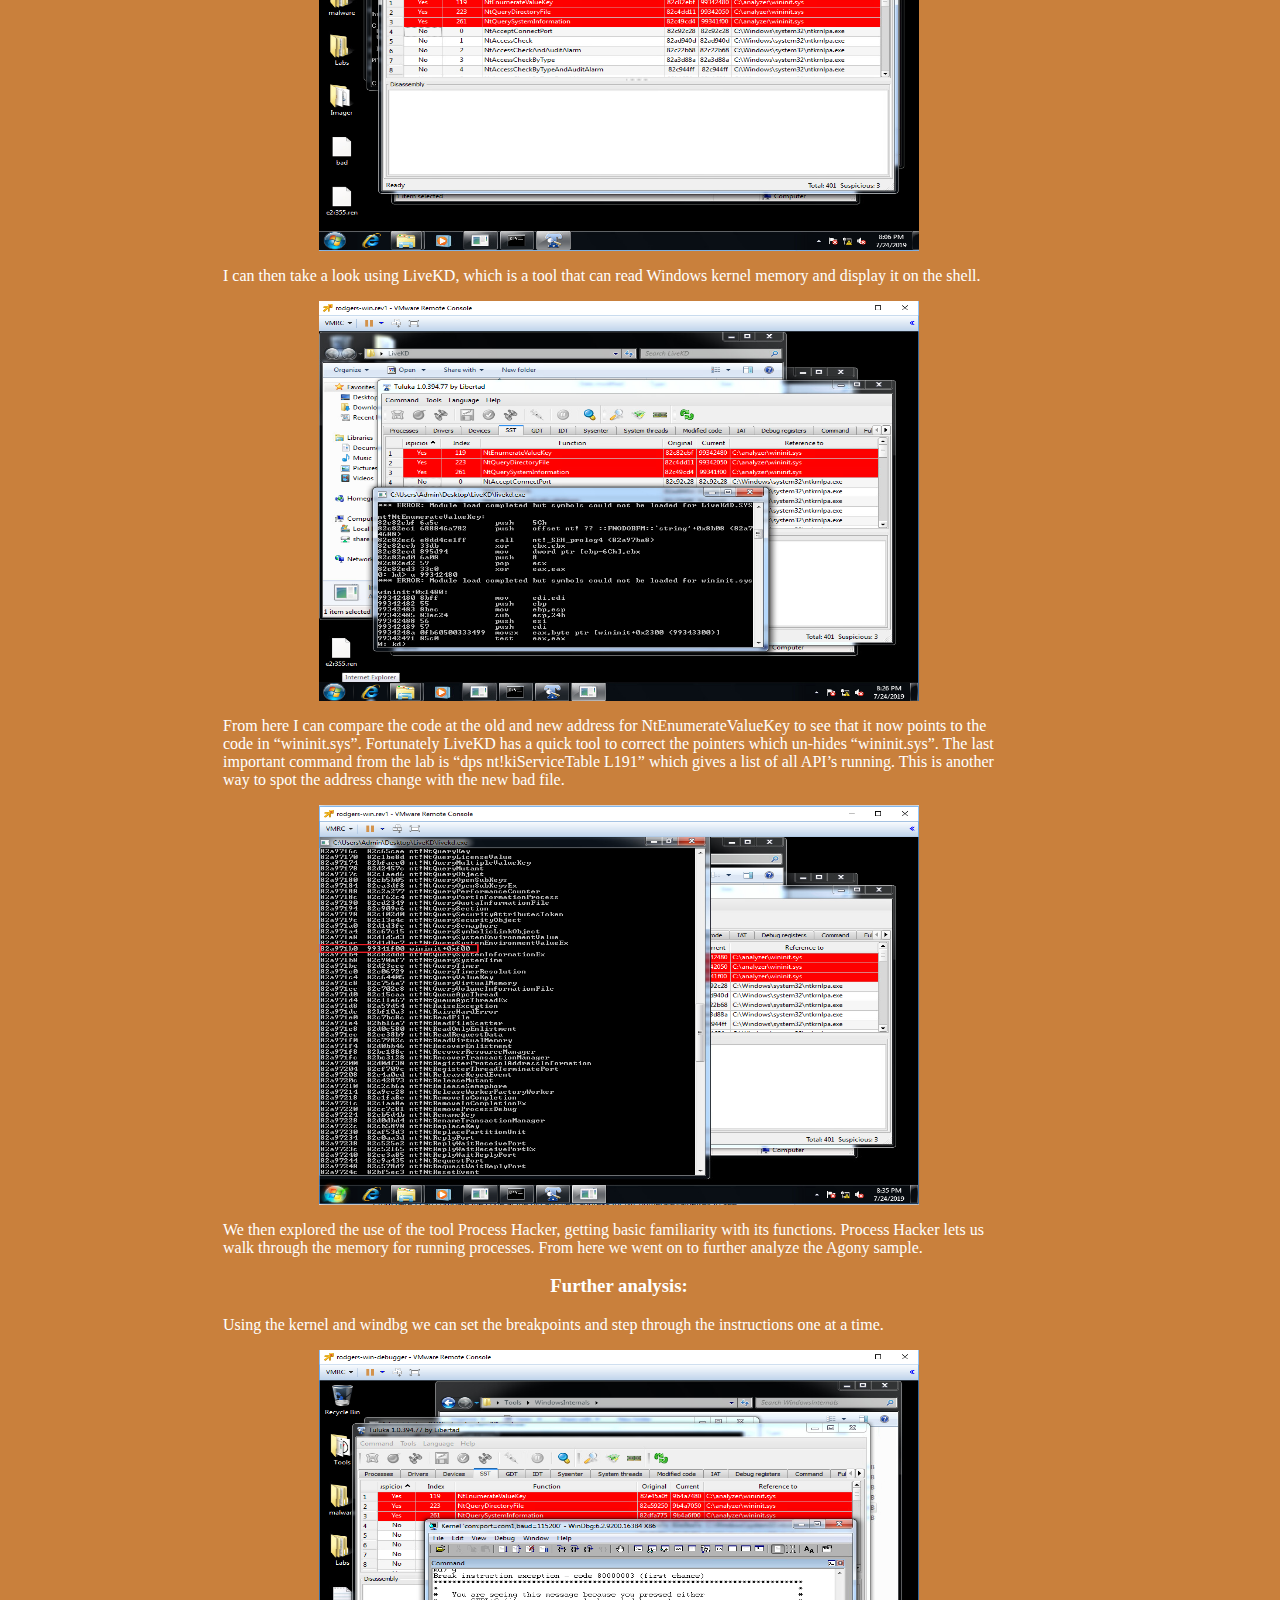
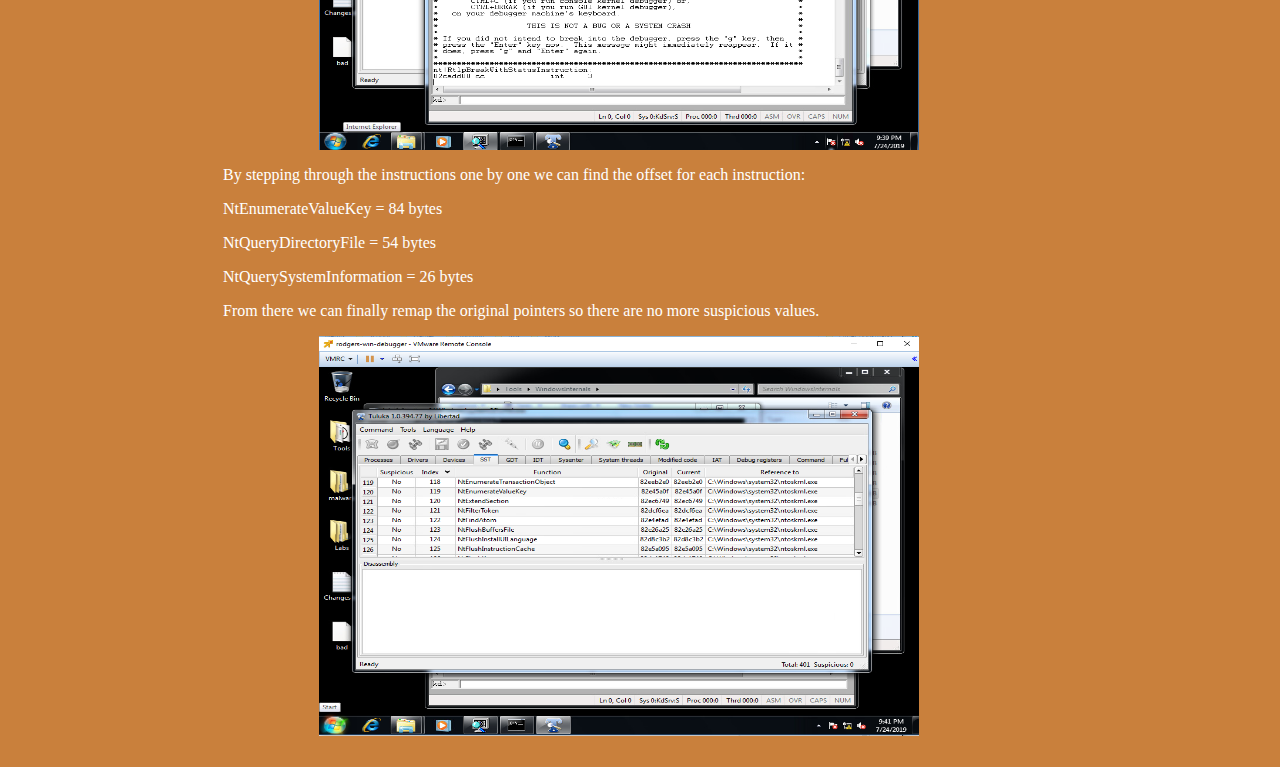
<file: Week 5.html>
<!DOCTYPE html>
<html>
<head>
  <link rel="stylesheet" href="MainCSS.css">
</head>
<body>

<div style="margin-left:15%;padding:1px 16px;height:1000px;">

<!-- your thoughts, impressions, and any conclusions based on the material  -->

<div class = "row">
<div class = "col-9">

<h1>CS373 Weekly Write-Up 5</h1>
 <p>This week the lectures began with a refresher on what we have gone through in the class so far and then focused on helping us understand the concept of stealth by means of memory manipulation. 
</p>
  <p>Stealth by means of memory manipulation is done primarily through rootkits, which are malware that actively conceals its existence and actions from users and system processes. A rootkit is able to do this by operating at the kernel level (.sys files) instead of at the user level (.exe and .dll), giving it essentially complete control. Rootkits are extremely difficult to deal with once they are in, so defence against them is mostly about stopping the rootkit from infiltrating the system. This is because they operate at the same level (or lower) than anti-virus software, are once they are in place they have all the permissions and control needed to hide or even find and kill AV processes. 
</p>
 <p>Rootkits have a powerful tool in their arsenal called API hooking, which is where the malware access the system service description table and edits the memory pointers to point to the malicious code that the attacker wants to run, the bad code is then run in the place of whatever was at the original pointer, and then the malware jumps back the the original API call location so that no red flags get raised.
</p>
 <p> The primary lab is titled “Agony”, and offers us a look into how rootkits work.
</p>

 <h2>Agony Lab:</h2>
 <p>The lab begins with running analizer.py, which we get familiar with in the previous week, on the now renamed “bad” malware file (Agony). 
</p>

<p><img src="Images/w5_1.PNG" alt="HTML5 Icon" style="width:600px;height:400px;" class="center"></p>

 <p>I can then run the command  “dir *.sys” to bring up normally hidden system files, which shows us the new file “wininit.sys”. This comes up now where it wouldn't with the command “dir *.*” due to differences in the API’s being called.
</p>

<p><img src="Images/w5_2.PNG" alt="HTML5 Icon" style="width:600px;height:400px;" class="center"></p>

 <p>Using the tool Tuluka we can clearly see that the rootkit is hooking in its new code, changing pointers, and filtering on the name “wininit.sys”
</p>

<p><img src="Images/w5_3.PNG" alt="HTML5 Icon" style="width:600px;height:400px;" class="center"></p>

 <p>I can then take a look using LiveKD, which is a tool that can read Windows kernel memory and display it on the shell. 
</p>
 
<p><img src="Images/w5_4.PNG" alt="HTML5 Icon" style="width:600px;height:400px;" class="center"></p>
 <p>From here I can compare the code at the old and new address for NtEnumerateValueKey to see that it now points to the code in “wininit.sys”. Fortunately LiveKD has a quick tool to correct the pointers which un-hides “wininit.sys”. The last important command from the lab is “dps nt!kiServiceTable L191” which gives a list of all API’s running. This is another way to spot the address change with the new bad file.
</p>
<p><img src="Images/w5_5.png" alt="HTML5 Icon" style="width:600px;height:400px;" class="center"></p>
 <p>We then explored the use of the tool Process Hacker, getting basic familiarity with its functions. Process Hacker lets us walk through the memory for running processes. From here we went on to further analyze the Agony sample.
</p>
 <h3>Further analysis:
</h3>
 <p>Using the kernel and windbg we can set the breakpoints and step through the instructions one at a time. 
</p>
<p><img src="Images/w5_6.PNG" alt="HTML5 Icon" style="width:600px;height:400px;" class="center"></p>

 <p>By stepping through the instructions one by one we can find the offset for each instruction:
</p>
 <p>NtEnumerateValueKey = 84 bytes
</p>
 <p>NtQueryDirectoryFile = 54 bytes
</p>
 <p>NtQuerySystemInformation = 26 bytes
</p>
 <p>From there we can finally remap the original pointers so there are no more suspicious values.
</p>
 <p></p>
 <p><img src="Images/w5_7.PNG" alt="HTML5 Icon" style="width:600px;height:400px;" class="center"></p>

 

</div>
</div>
</div>

</body>
</html>
</file>
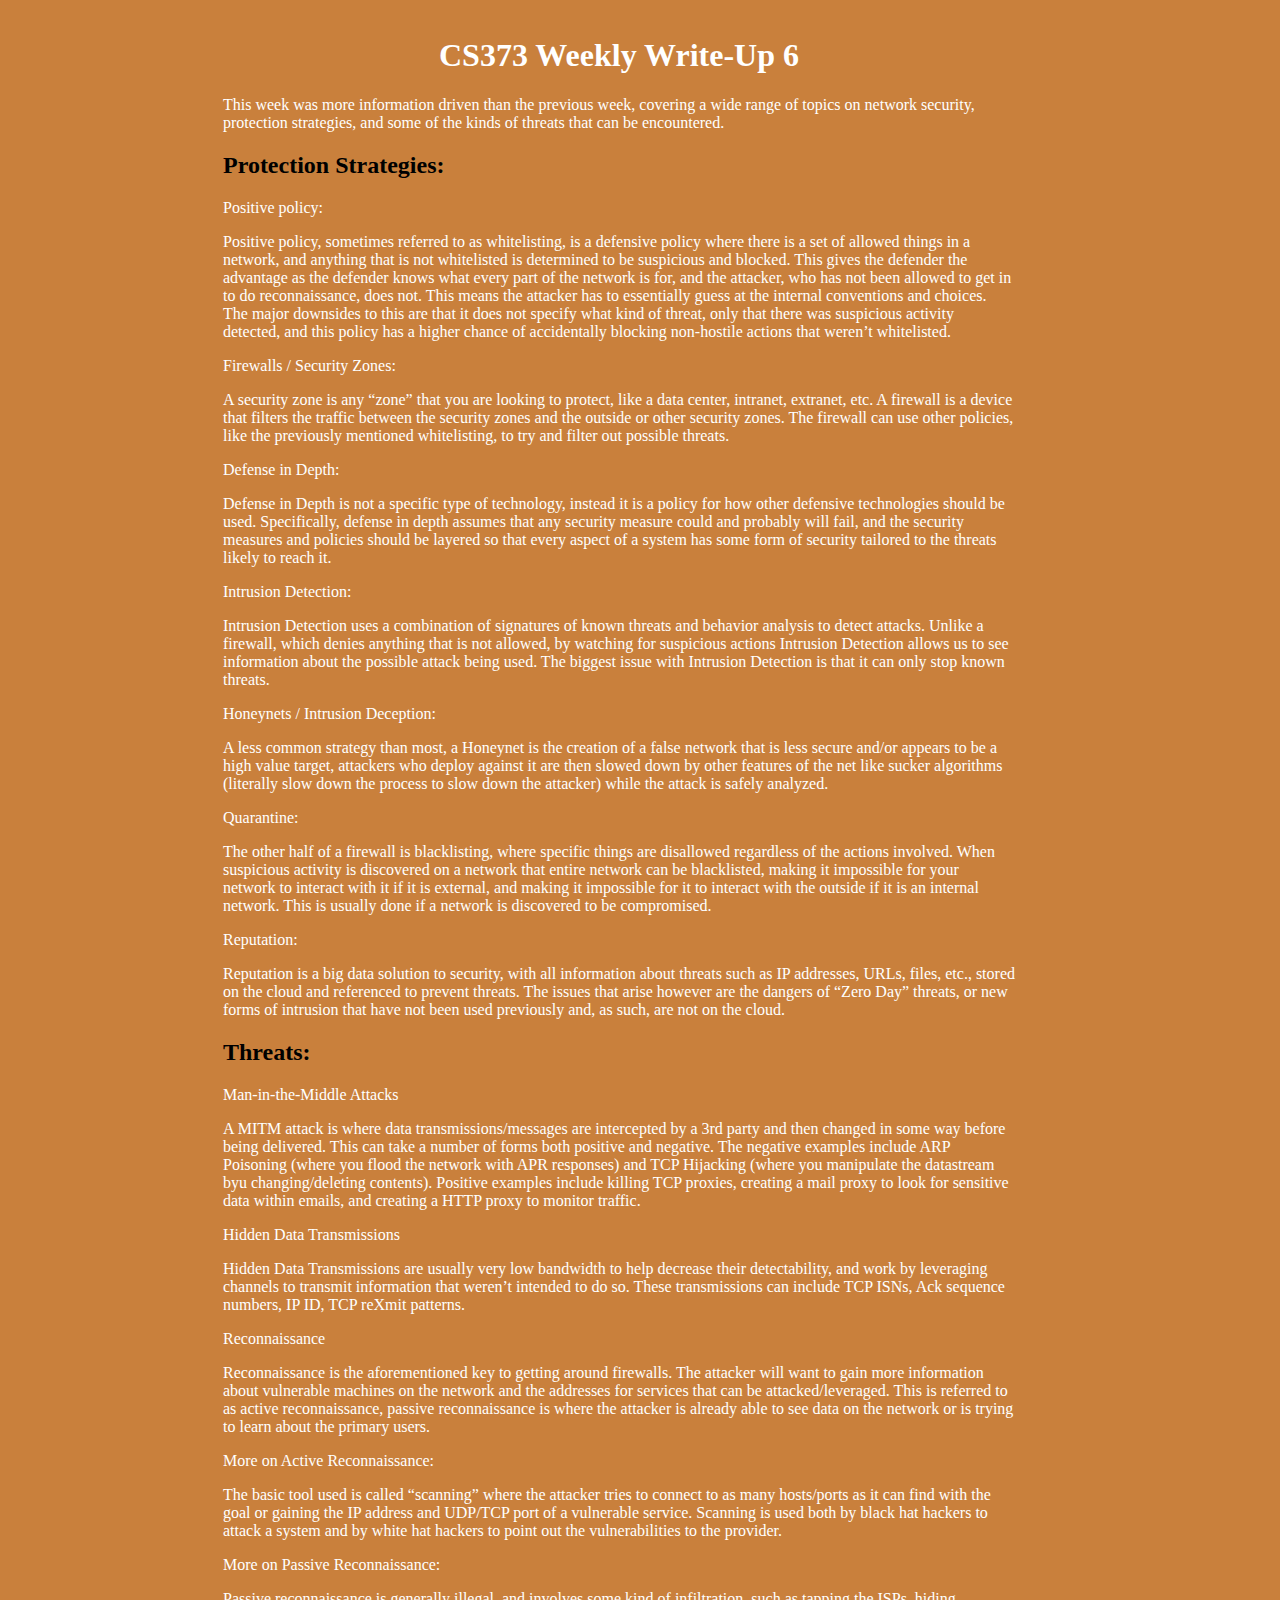
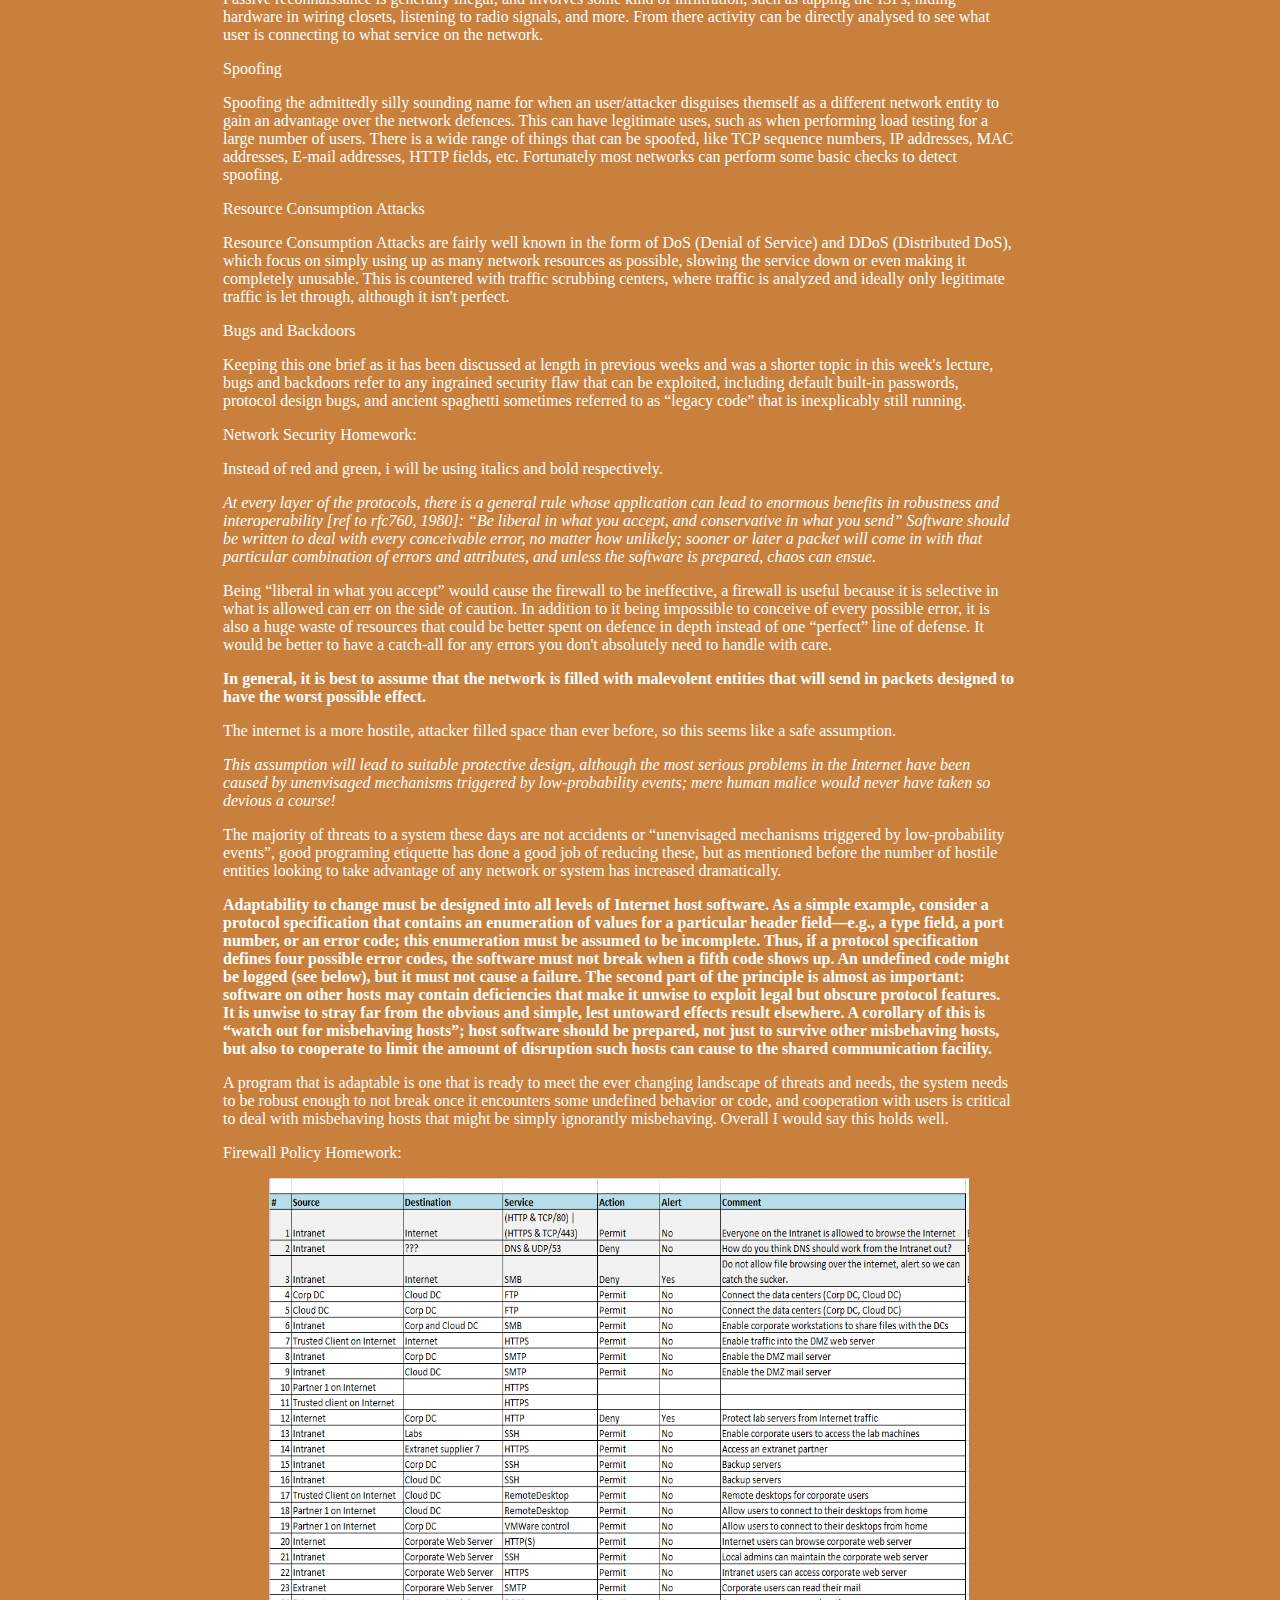
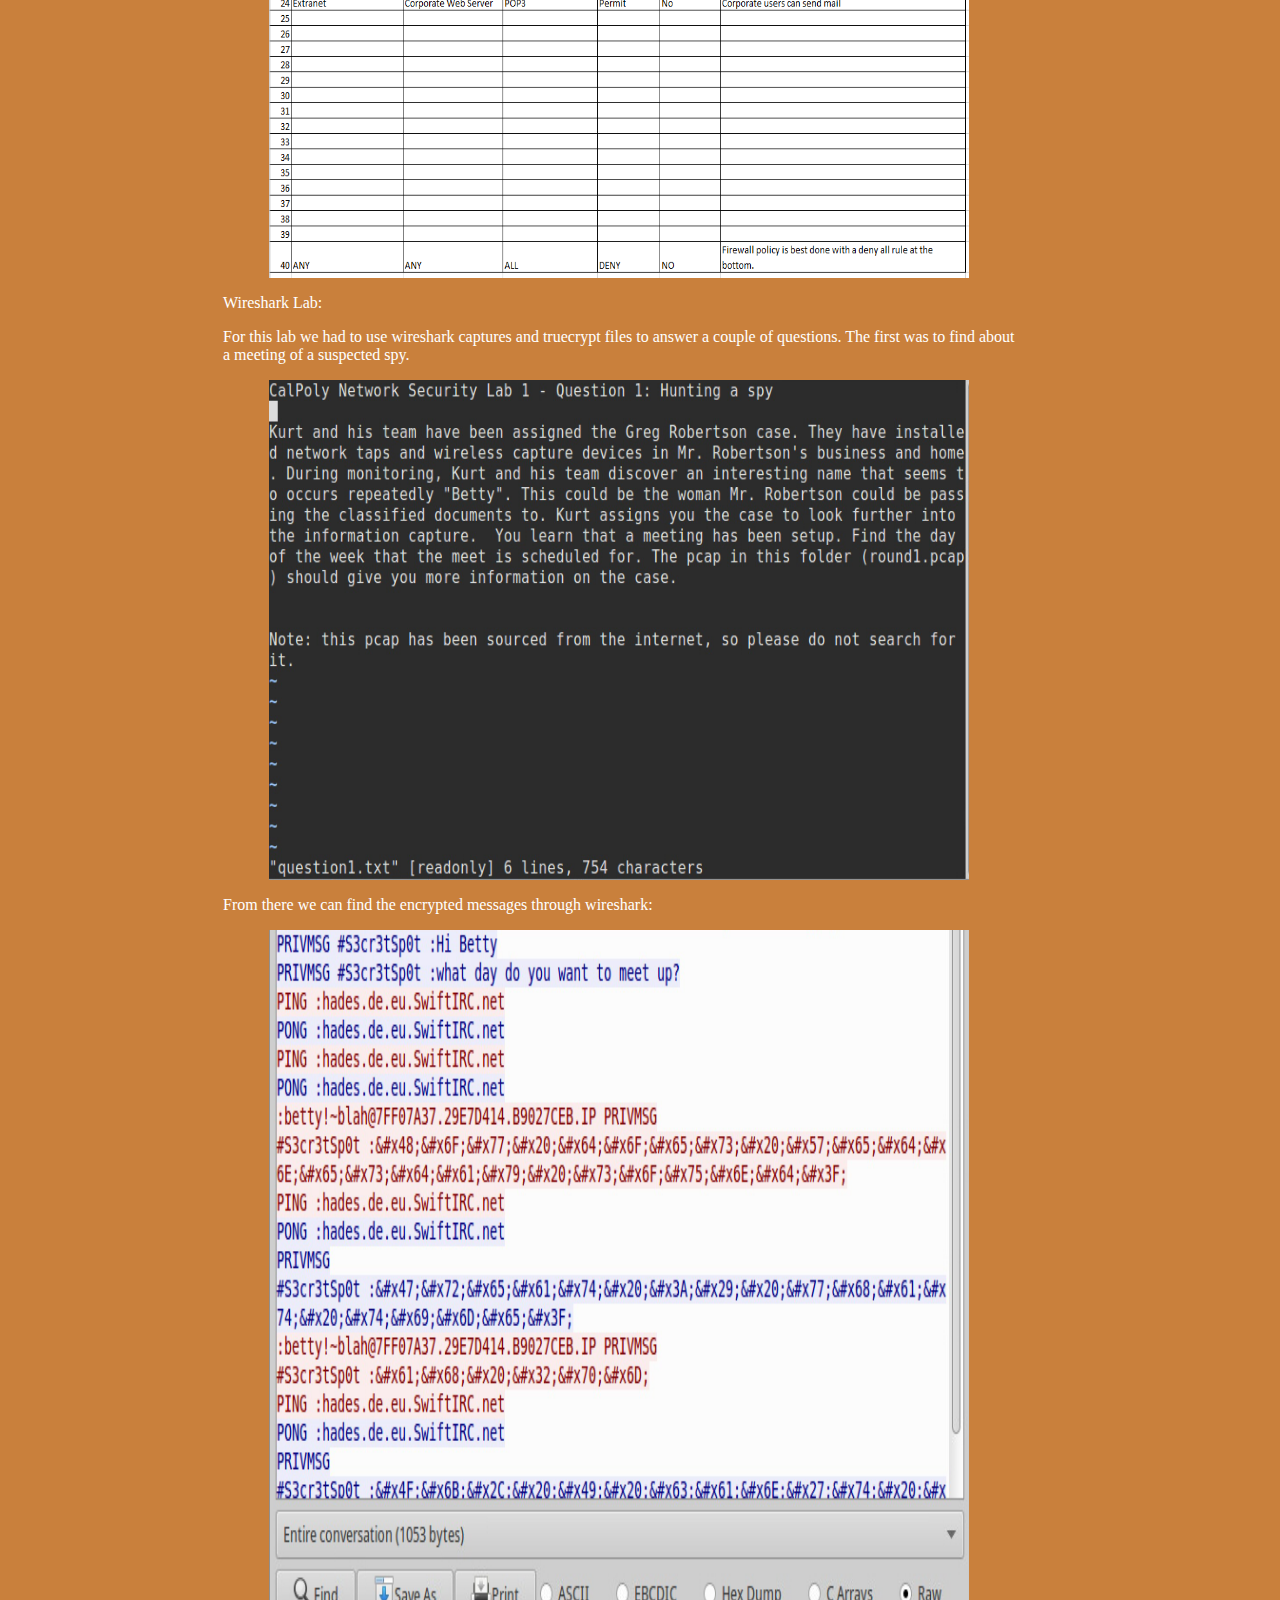
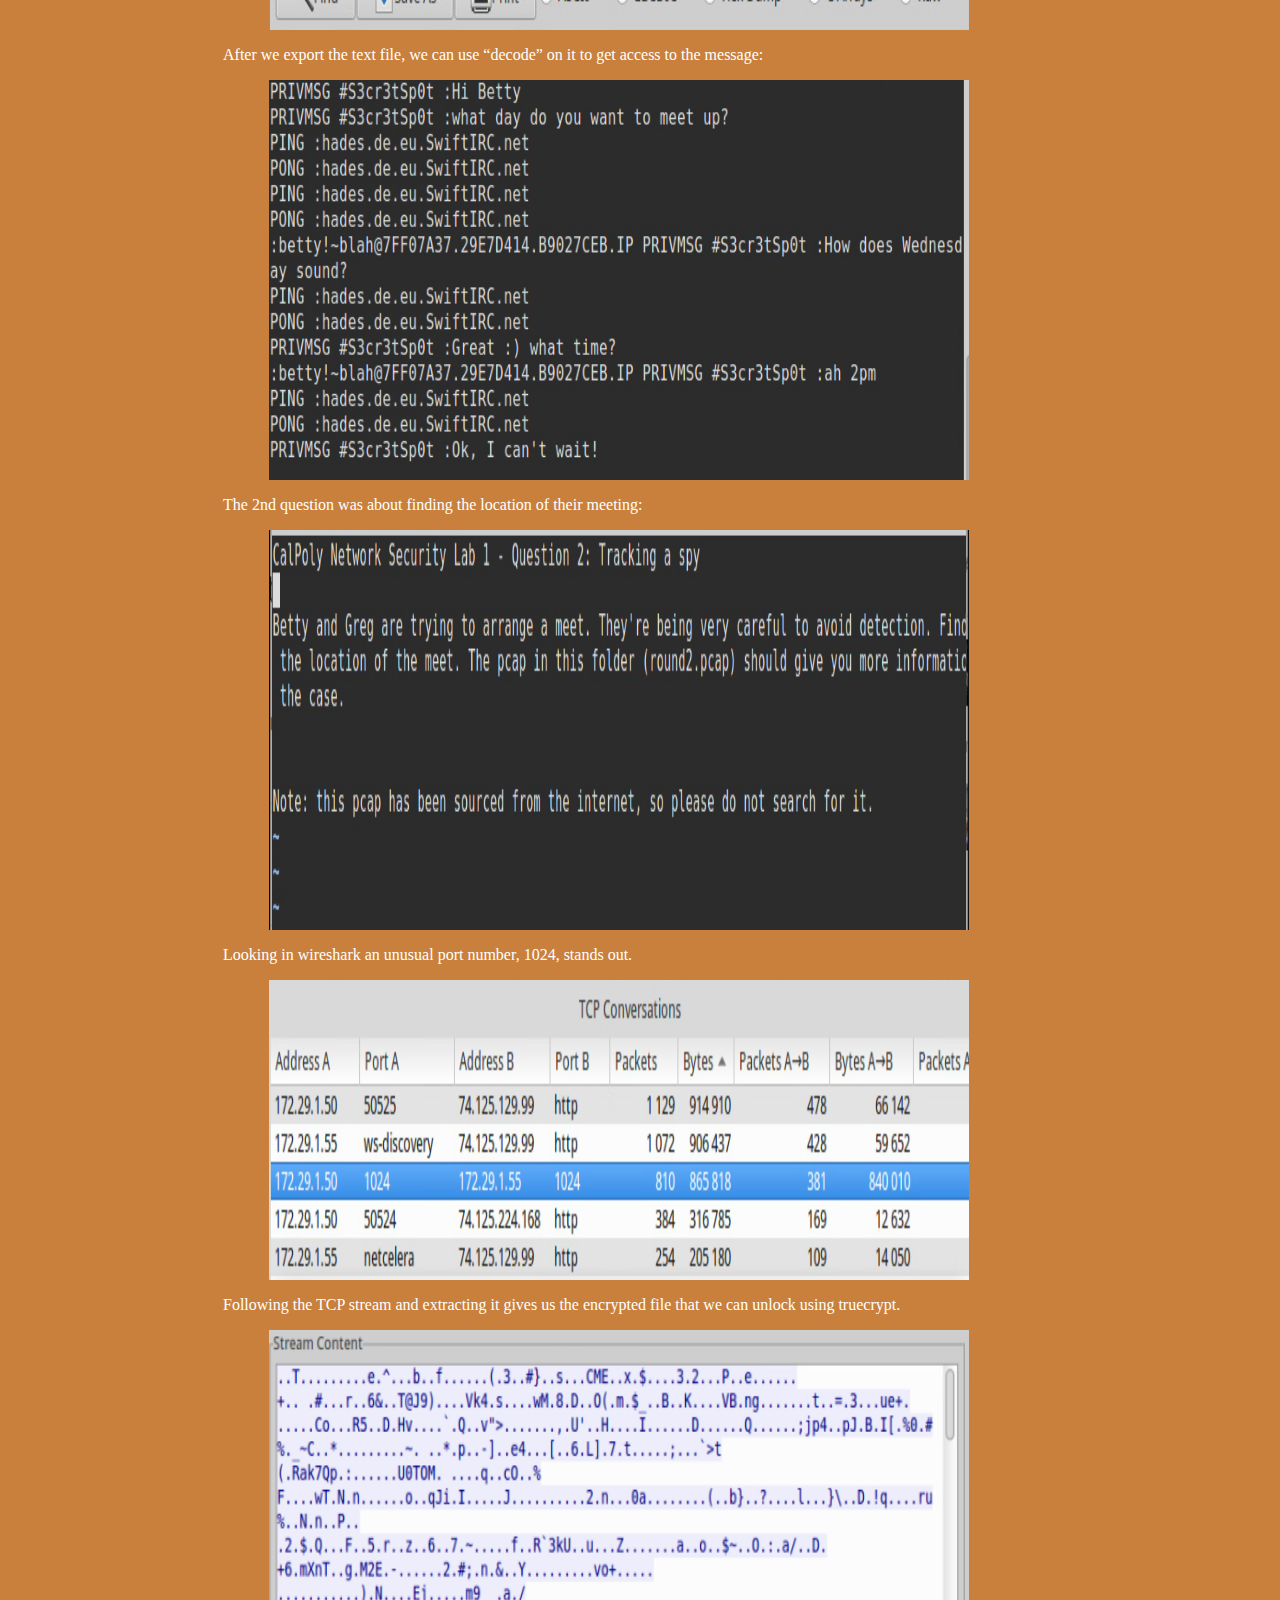
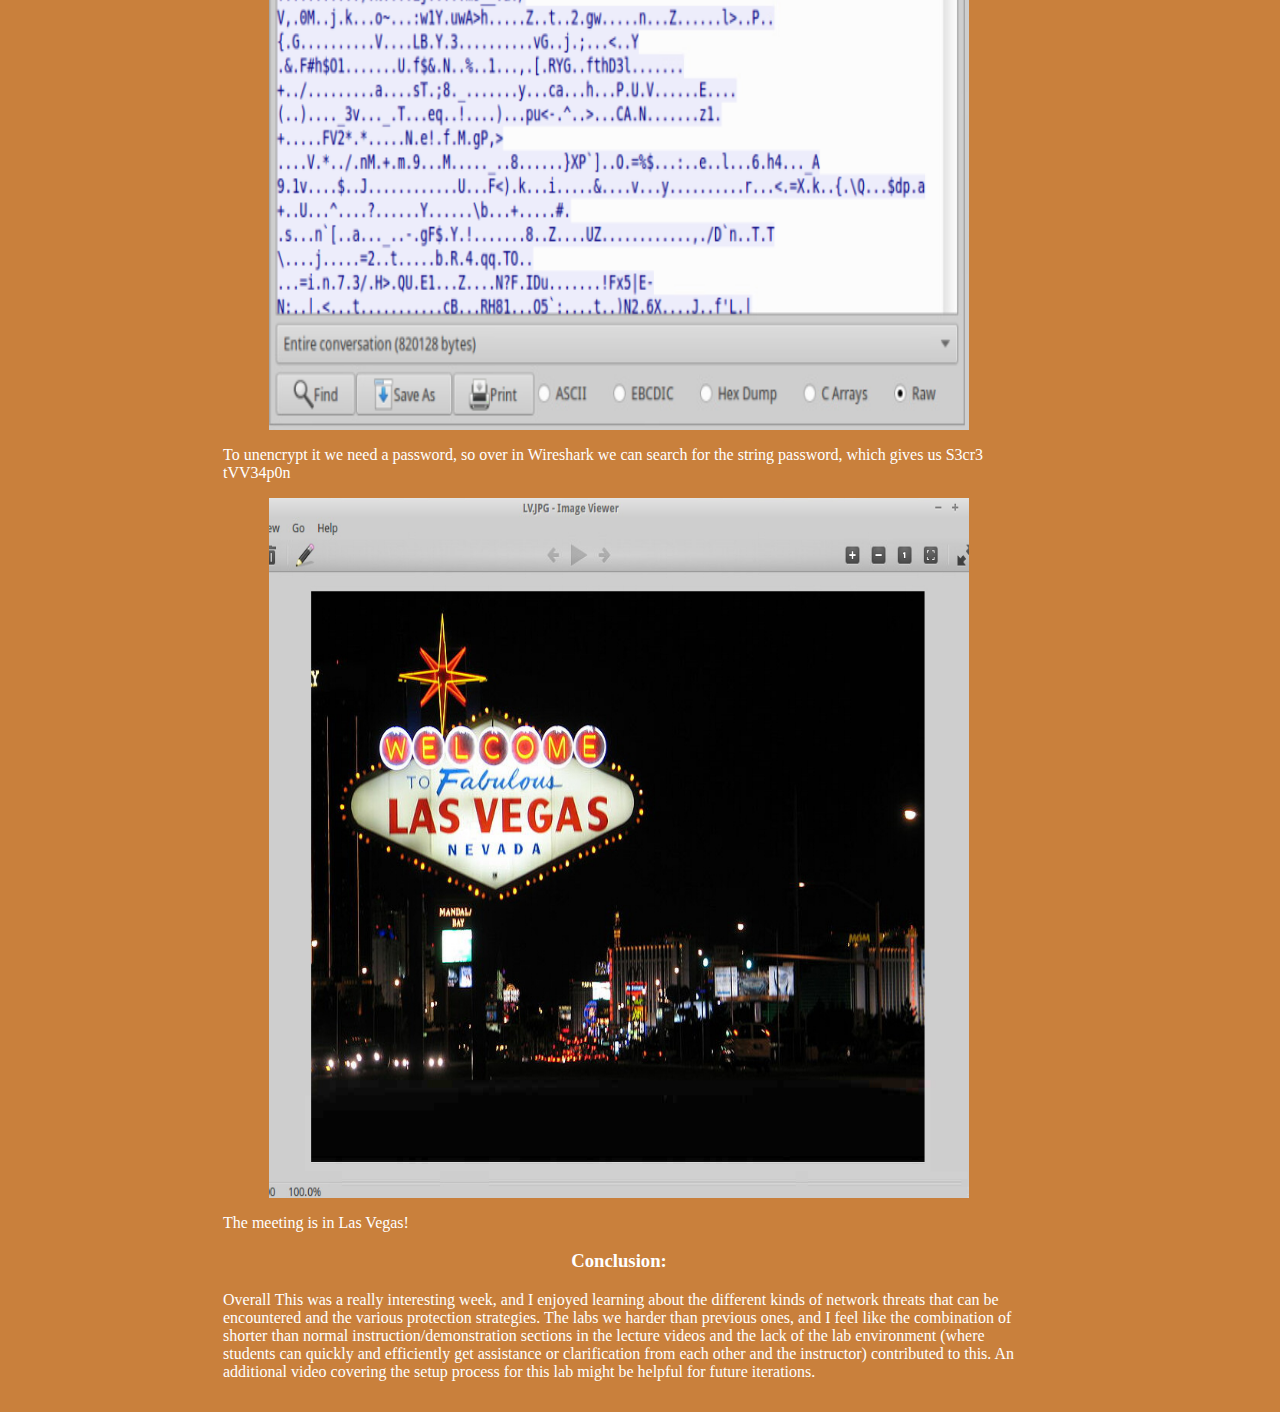
<file: Week 6.html>
<!DOCTYPE html>
<html>
<head>
  <link rel="stylesheet" href="MainCSS.css">
</head>
<body>

<div style="margin-left:15%;padding:1px 16px;height:1000px;">

<!-- your thoughts, impressions, and any conclusions based on the material  -->

<div class = "row">
<div class = "col-9">

<h1>CS373 Weekly Write-Up 6</h1>
 <p>This week was more information driven than the previous week, covering a wide range of topics on network security, protection strategies, and some of the kinds of threats that can be encountered.
</p>

 <h2>Protection Strategies:
</h2>
 <p>Positive policy:
</p>
 <p>Positive policy, sometimes referred to as whitelisting, is a defensive policy where there is a set of allowed things in a network, and anything that is not whitelisted is determined to be suspicious and blocked. This gives the defender the advantage as the defender knows what every part of the network is for, and the attacker, who has not been allowed to get in to do reconnaissance, does not. This means the attacker has to essentially guess at the internal conventions and choices. The major downsides to this are that it does not specify what kind of threat, only that there was suspicious activity detected, and this policy has a higher chance of accidentally blocking non-hostile actions that weren’t whitelisted. 
</p>
 <p>Firewalls / Security Zones:
</p>
 <p>A security zone is any “zone” that you are looking to protect, like a data center, intranet, extranet, etc. A firewall is a device that filters the traffic between the security zones and the outside or other security zones. The firewall can use other policies, like the previously mentioned whitelisting, to try and filter out possible threats.
</p>
 <p>Defense in Depth:
</p>
 <p>Defense in Depth is not a specific type of technology, instead it is a policy for how other defensive technologies should be used. Specifically, defense in depth assumes that any security measure could and probably will fail, and the security measures and policies should be layered so that every aspect of a system has some form of security tailored to the threats likely to reach it.
</p>
 <p>Intrusion Detection: 
</p>
 <p>Intrusion Detection uses a combination of signatures of known threats and behavior analysis to detect attacks. Unlike a firewall, which denies anything that is not allowed, by watching for suspicious actions Intrusion Detection allows us to see information about the possible attack being used. The biggest issue with Intrusion Detection is that it can only stop known threats. </p>
 <p>Honeynets / Intrusion Deception:
</p>
 <p>A less common strategy than most, a Honeynet is the creation of a false network that is less secure and/or appears to be a high value target, attackers who deploy against it are then slowed down by other features of the net like sucker algorithms (literally slow down the process to slow down the attacker) while the attack is safely analyzed.   
</p>
 <p>Quarantine:
</p>
 <p>The other half of a firewall is blacklisting, where specific things are disallowed regardless of the actions involved. When suspicious activity is discovered on a network that entire network can be blacklisted, making it impossible for your network to interact with it if it is external, and making it impossible for it to interact with the outside if it is an internal network. This is usually done if a network is discovered to be compromised.
</p>
 <p>Reputation:</p>
 <p>Reputation is a big data solution to security, with all information about threats such as IP addresses, URLs, files, etc., stored on the cloud and referenced to prevent threats. The issues that arise however are the dangers of “Zero Day” threats, or new forms of intrusion that have not been used previously and, as such, are not on the cloud. 
</p>

<h2>Threats:
</h2>
 <p>Man-in-the-Middle Attacks
</p>
 <p>A MITM attack is where data transmissions/messages are intercepted by a 3rd party and then changed in some way before being delivered. This can take a number of forms both positive and negative. The negative examples include ARP Poisoning (where you flood the network with APR responses) and TCP Hijacking (where you manipulate the datastream byu changing/deleting contents). Positive examples include killing TCP proxies, creating a mail proxy to look for sensitive data within emails, and creating a HTTP proxy to monitor traffic. 
</p>
 <p>Hidden Data Transmissions
</p>
 <p>Hidden Data Transmissions are usually very low bandwidth to help decrease their detectability, and work by leveraging channels to transmit information that weren’t intended to do so. These transmissions can include TCP ISNs, Ack sequence numbers, IP ID, TCP reXmit patterns.
</p>
 <p>Reconnaissance
</p>
 <p>Reconnaissance is the aforementioned key to getting around firewalls. The attacker will want to gain more information about vulnerable machines on the network and the addresses for services that can be attacked/leveraged. This is referred to as active reconnaissance, passive reconnaissance is where the attacker is already able to see data on the network or is trying to learn about the primary users. 
</p>
 <p>More on Active Reconnaissance:
</p>
 <p>The basic tool used is called “scanning” where the attacker tries to connect to as many hosts/ports as it can find with the goal or gaining the IP address and UDP/TCP port of a vulnerable service. Scanning is used both by black hat hackers to attack a system and by white hat hackers to point out the vulnerabilities to the provider.
</p>
 <p>More on Passive Reconnaissance: 
</p>
 <p>Passive reconnaissance is generally illegal, and involves some kind of infiltration, such as tapping the ISPs, hiding hardware in wiring closets, listening to radio signals, and more. From there activity can be directly analysed to see what user is connecting to what service on the network.
</p>
 <p>Spoofing</p>
 <p>Spoofing the admittedly silly sounding name for when an user/attacker disguises themself as a different network entity to gain an advantage over the network defences. This can have legitimate uses, such as when performing load testing for a large number of users. There is a wide range of things that can be spoofed, like TCP sequence numbers, IP addresses, MAC addresses, E-mail addresses, HTTP fields, etc. Fortunately most networks can perform some basic checks to detect spoofing. 
</p>
 <p>Resource Consumption Attacks
</p>
 <p>Resource Consumption Attacks are fairly well known in the form of DoS (Denial of Service) and DDoS (Distributed DoS), which focus on simply using up as many network resources as possible, slowing the service down or even making it completely unusable. This is countered with traffic scrubbing centers, where traffic is analyzed and ideally only legitimate traffic is let through, although it isn't perfect. 
</p>
 <p>Bugs and Backdoors
</p>
 <p>Keeping this one brief as it has been discussed at length in previous weeks and was a shorter topic in this week's lecture, bugs and backdoors refer to any ingrained security flaw that can be exploited, including default built-in passwords, protocol design bugs, and ancient spaghetti sometimes referred to as “legacy code” that is inexplicably still running.
</p>
 <p>Network Security Homework:
</p>
 <p>Instead of red and green, i will be using italics and bold respectively.
</p>
 <p>
<i>At every layer of the protocols, there is a general rule whose application can lead to enormous benefits in robustness and interoperability [ref to rfc760, 1980]:
            	“Be liberal in what you accept, and conservative in what you send”

Software should be written to deal with every conceivable error, no matter how unlikely; sooner or later a packet will come in with that particular combination of errors and attributes, and unless the software is prepared, chaos can ensue.
</i>
</p>
 <p>Being “liberal in what you accept” would cause the firewall to be ineffective, a firewall is useful because it is selective in what is allowed can err on the side of caution. In addition to it being impossible to conceive of every possible error, it is also a huge waste of resources that could be better spent on defence in depth instead of one “perfect”  line of defense. It would be better to have a catch-all for any errors you don't absolutely need to handle with care.
</p>
 <p><b>In general, it is best to assume that the network is filled with malevolent entities that will send in packets designed to have the worst possible effect.
</b>
</p>
 <p>The internet is a more hostile, attacker filled space than ever before, so this seems like a safe assumption. </p>
 <p><i>This assumption will lead to suitable protective design, although the most serious problems in the Internet have been caused by unenvisaged mechanisms triggered by low-probability events; mere human malice would never have taken so devious a course!
</i>
</p>
 <p>The majority of threats to a system these days are not accidents or “unenvisaged mechanisms triggered by low-probability events”, good programing etiquette has done a good job of reducing these, but as mentioned before the number of hostile entities looking to take advantage of any network or system has increased dramatically. </p>
 <p><b>Adaptability to change must be designed into all levels of Internet host software. As a simple example, consider a protocol specification that contains an enumeration of values for a particular header field—e.g., a type field, a port number, or an error code; this enumeration must be assumed to be incomplete. Thus, if a protocol specification defines four possible error codes, the software must not break when a fifth code shows up.

An undefined code might be logged (see below), but it must not cause a failure.

The second part of the principle is almost as important: software on other hosts may contain deficiencies that make it unwise to exploit legal but obscure protocol features. It is unwise to stray far from the obvious and simple, lest untoward effects result elsewhere. A corollary of this is “watch out for misbehaving hosts”; host software should be prepared, not just to survive other misbehaving hosts, but also to cooperate to limit the amount of disruption such hosts can cause to the shared communication facility. 

</b>
</p>
 <p>A program that is adaptable is one that is ready to meet the ever changing landscape of threats and needs, the system needs to be robust enough to not break once it encounters some undefined behavior or code, and cooperation with users is critical to deal with misbehaving hosts that might be simply ignorantly misbehaving. Overall I would say this holds well.
</p>
 <p>Firewall Policy Homework:
</p>
<p><img src="Images/w6_1.PNG" alt="HTML5 Icon" style="width:700px;height:700px;" class="center"></p>
 <p>Wireshark Lab:
</p>
 <p>For this lab we had to use wireshark captures and truecrypt files to answer a couple of questions. The first was to find about a meeting of a suspected spy. 
</p>
<p><img src="Images/w6_2.PNG" alt="HTML5 Icon" style="width:700px;height:500px;" class="center"></p>
 <p>From there we can find the encrypted messages through wireshark:
</p>
 <p><img src="Images/w6_3.PNG" alt="HTML5 Icon" style="width:700px;height:700px;" class="center"></p>
<p>After we export the text file, we can use “decode” on it to get access to the message:
</p>
 <p><img src="Images/w6_4.PNG" alt="HTML5 Icon" style="width:700px;height:400px;" class="center"></p>

<p>The 2nd question was about finding the location of their meeting:
</p>
 <p><img src="Images/w6_5.PNG" alt="HTML5 Icon" style="width:700px;height:400px;" class="center"></p>

<p>Looking in wireshark an unusual port number, 1024, stands out. 
</p>
 <p><img src="Images/w6_6.PNG" alt="HTML5 Icon" style="width:700px;height:300px;" class="center"></p>

<p>Following the TCP stream and extracting it gives us the encrypted file that we can unlock using truecrypt.
</p>
 <p><img src="Images/w6_7.PNG" alt="HTML5 Icon" style="width:700px;height:700px;" class="center"></p>

<p>To unencrypt it we need a password, so over in Wireshark we can search for the string password, which gives us S3cr3 tVV34p0n
</p>
 <p><img src="Images/w6_8.PNG" alt="HTML5 Icon" style="width:700px;height:700px;" class="center"></p>
<p>The meeting is in Las Vegas!
</p>
<h3>Conclusion:
</h3>
<p>Overall This was a really interesting week, and I enjoyed learning about the different kinds of network threats that can be encountered and the various protection strategies. The labs we harder than previous ones, and I feel like the combination of shorter than normal instruction/demonstration sections in the lecture videos and the lack of the lab environment (where students can quickly and efficiently get assistance or clarification from each other and the instructor) contributed to this. An additional video covering the setup process for this lab might be helpful for future iterations. 
</p>

<p></p>
<p></p>
<p></p> 

</div>
</div>
</div>

</body>
</html>
</file>
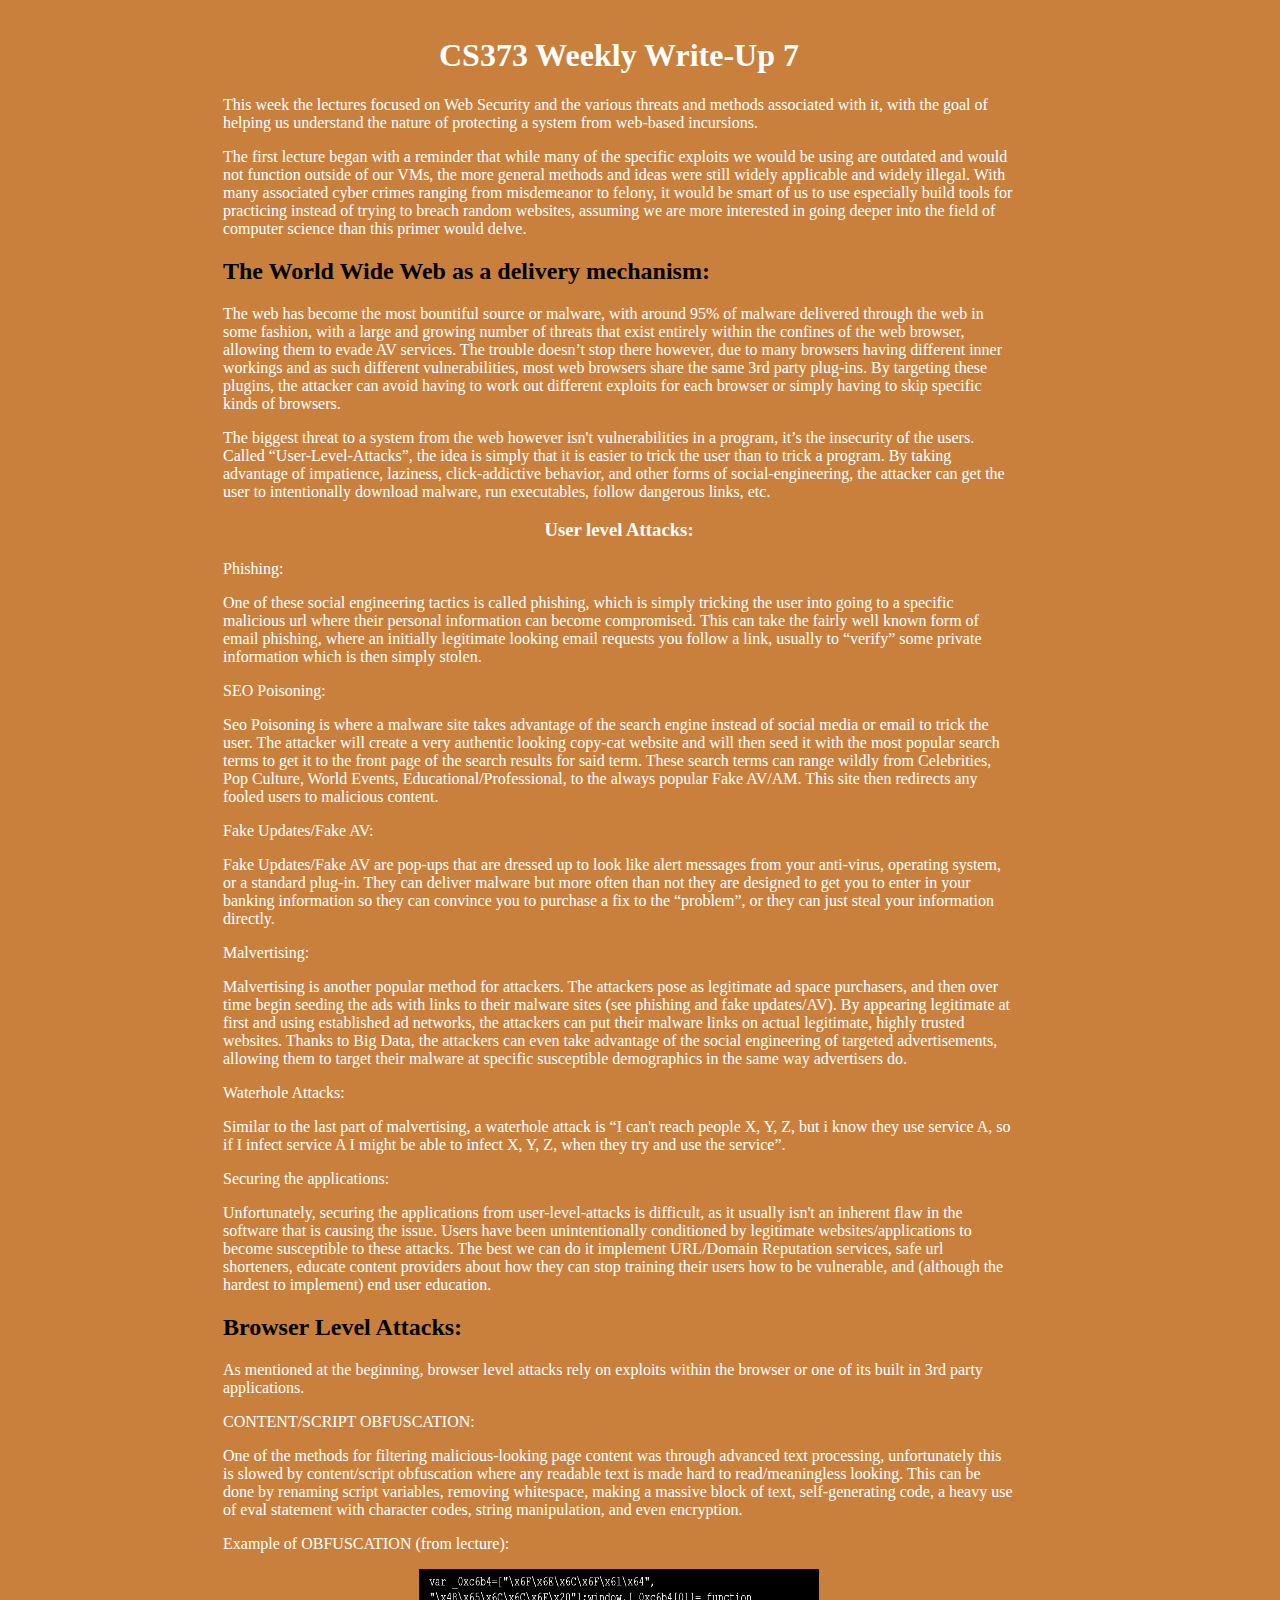
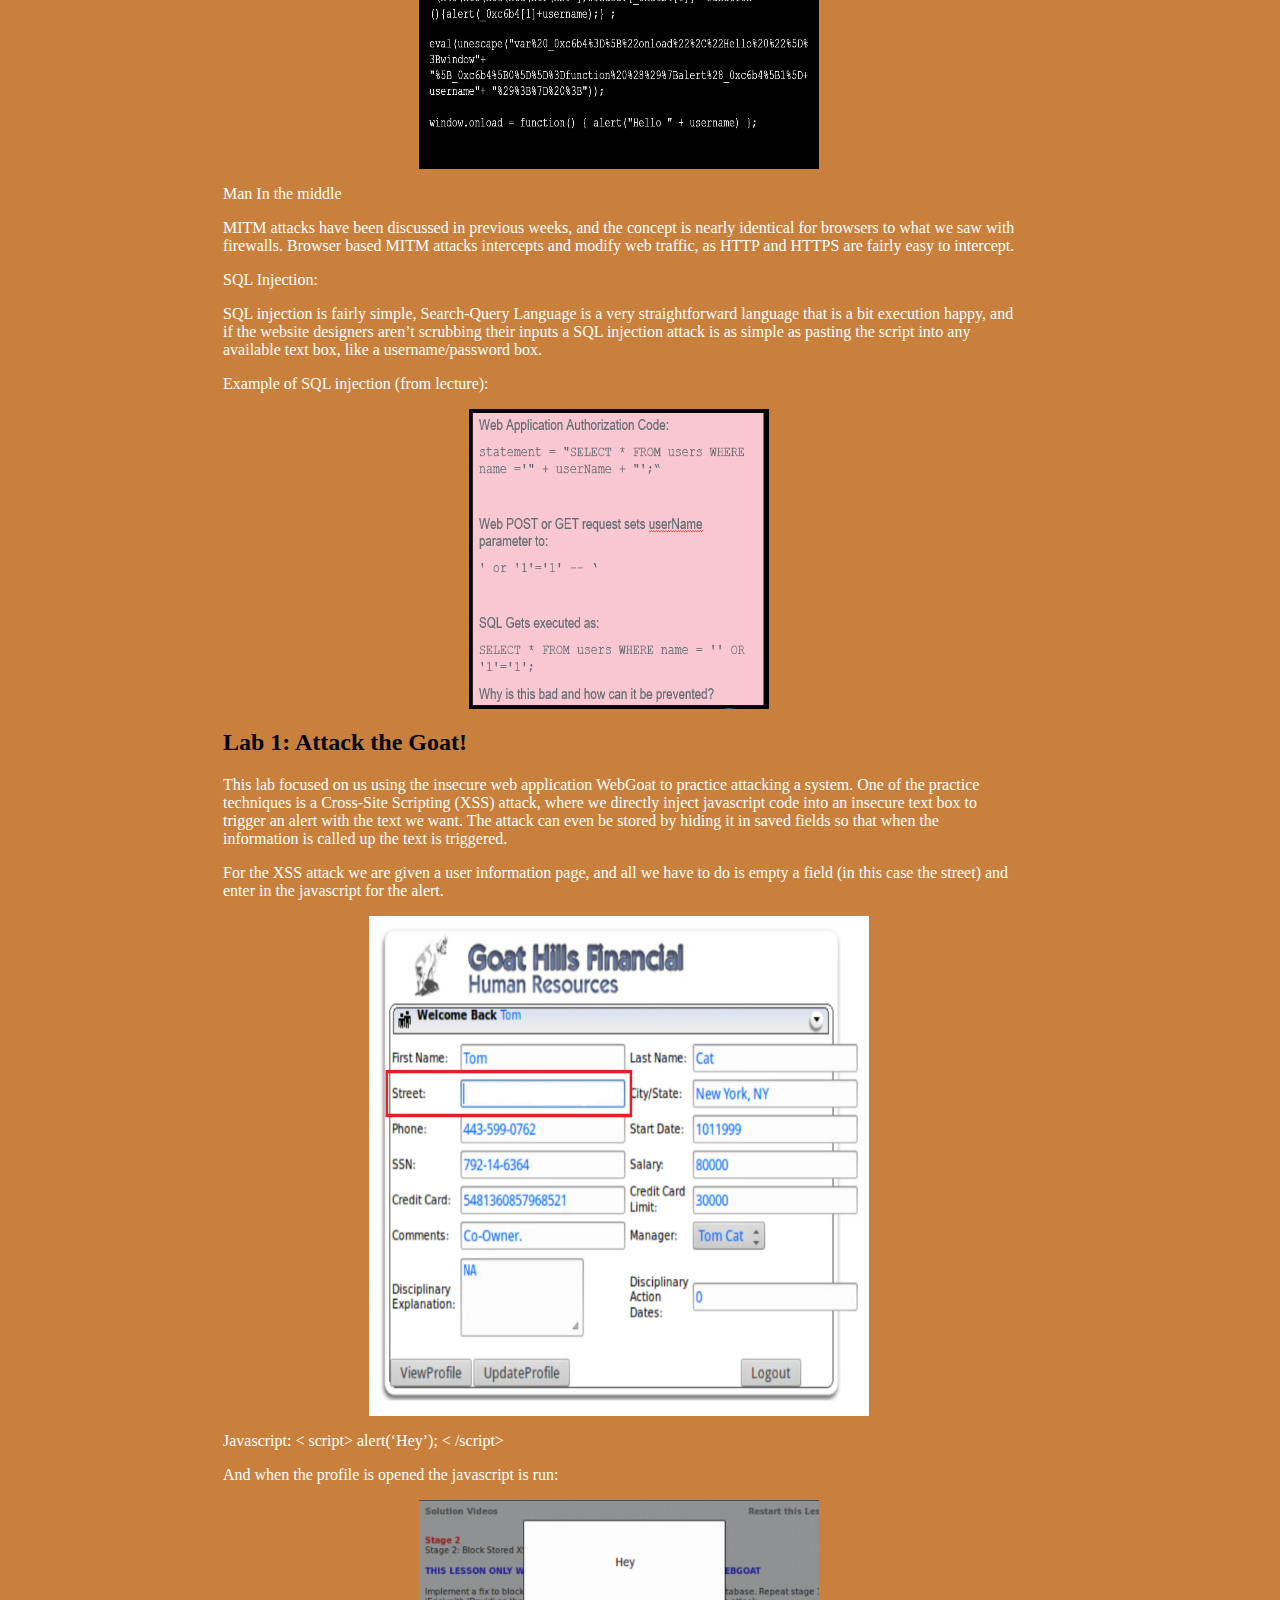
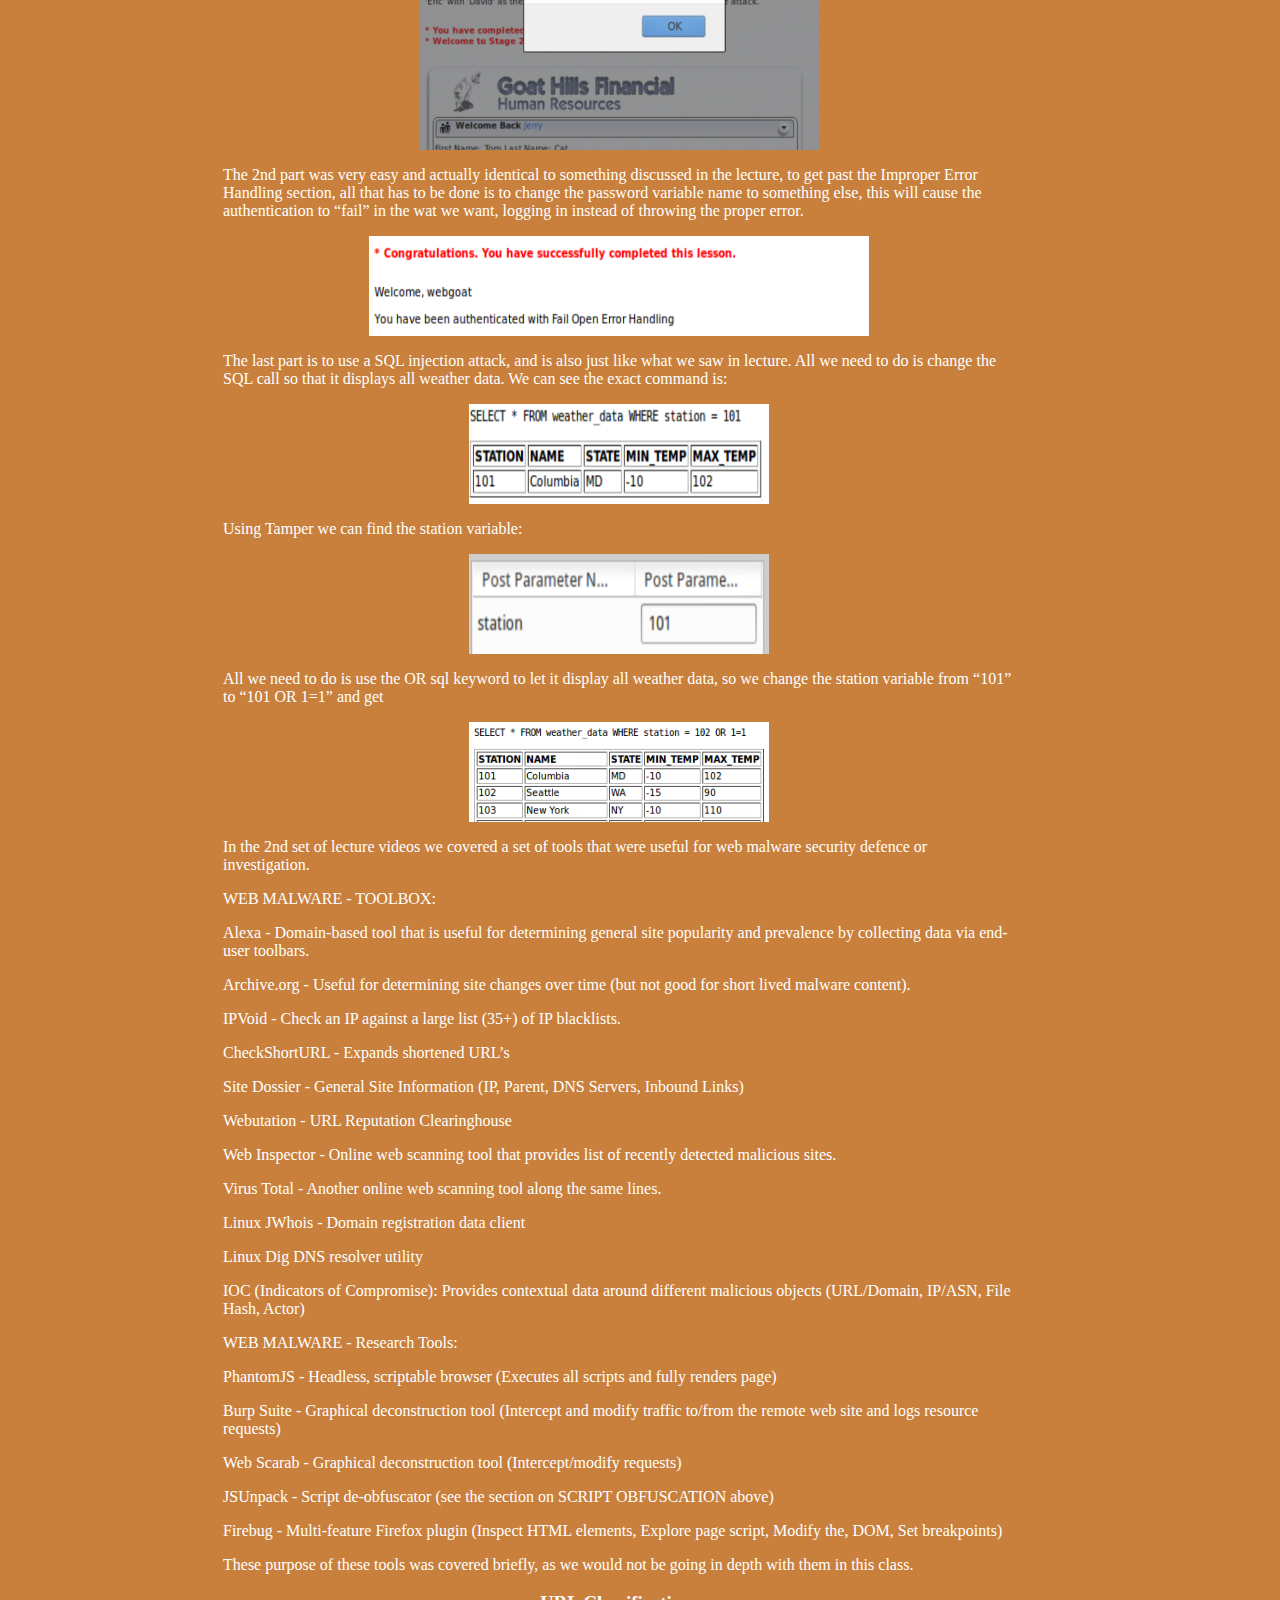
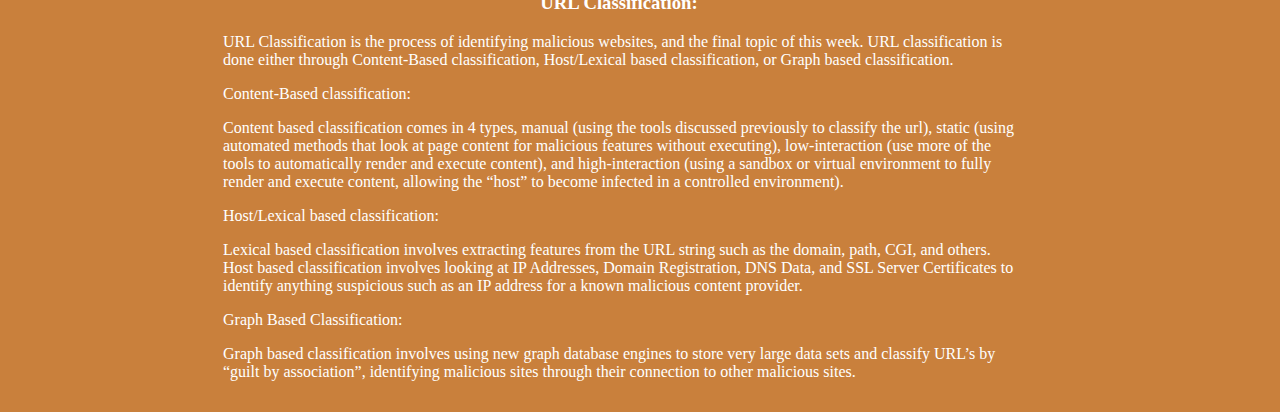
<file: Week 7.html>
<!DOCTYPE html>
<html>
<head>
  <link rel="stylesheet" href="MainCSS.css">
</head>
<body>

<div style="margin-left:15%;padding:1px 16px;height:1000px;">

<!-- your thoughts, impressions, and any conclusions based on the material  -->

<div class = "row">
<div class = "col-9">

<h1>CS373 Weekly Write-Up 7</h1>
<p>This week the lectures focused on Web Security and the various threats and methods associated with it, with the goal of helping us understand the nature of protecting a system from web-based incursions.</p>
<p>The first lecture began with a reminder that while many of the specific exploits we would be using are outdated and would not function outside of our VMs, the more general methods and ideas were still widely applicable and widely illegal. With many associated cyber crimes ranging from misdemeanor to felony, it would be smart of us to use especially build tools for practicing instead of trying to breach random websites, assuming we are more interested in going deeper into the field of computer science than this primer would delve.</p>

<h2>The World Wide Web as a delivery mechanism:</h2>
 <p>The web has become the most bountiful source or malware, with around 95% of malware delivered through the web in some fashion, with a large and growing number of threats that exist entirely within the confines of the web browser, allowing them to evade AV services. The trouble doesn’t stop there however, due to many browsers having different inner workings and as such different vulnerabilities, most web browsers share the same 3rd party plug-ins. By targeting these plugins, the attacker can avoid having to work out different exploits for each browser or simply having to skip specific kinds of browsers.</p>
<p>The biggest threat to a system from the web however isn't vulnerabilities in a program, it’s the insecurity of the users. Called “User-Level-Attacks”, the idea is simply that it is easier to trick the user than to trick a program. By taking advantage of impatience, laziness, click-addictive behavior, and other forms of social-engineering, the attacker can get the user to intentionally download malware, run executables, follow dangerous links, etc.</p>
<h3>User level Attacks:</h3>
<p>Phishing:</p>
<p>One of these social engineering tactics is called phishing, which is simply tricking the user into going to a specific malicious url where their personal information can become compromised. This can take the fairly well known form of email phishing, where an initially legitimate looking email requests you follow a link, usually to “verify” some private information which is then simply stolen.</p>
<p>SEO Poisoning:</p>
<p>Seo Poisoning is where a malware site takes advantage of the search engine instead of social media or email to trick the user. The attacker will create a very authentic looking copy-cat website and will then seed it with the most popular search terms to get it to the front page of the search results for said term. These search terms can range wildly from Celebrities, Pop Culture, World Events, Educational/Professional, to the always popular Fake AV/AM. This site then redirects any fooled users to malicious content. </p>
 <p>Fake Updates/Fake AV:</p>
<p>Fake Updates/Fake AV are pop-ups that are dressed up to look like alert messages from your anti-virus, operating system, or a standard plug-in. They can deliver malware but more often than not they are designed to get you to enter in your banking information so they can convince you to purchase a fix to the “problem”, or they can just steal your information directly.</p>
<p>Malvertising:</p>
<p>Malvertising is another popular method for attackers. The attackers pose as legitimate ad space purchasers, and then over time begin seeding the ads with links to their malware sites (see phishing and fake updates/AV). By appearing legitimate at first and using established ad networks, the attackers can put their malware links on actual legitimate, highly trusted websites. Thanks to Big Data, the attackers can even take advantage of the social engineering of targeted advertisements, allowing them to target their malware at specific susceptible demographics in the same way advertisers do.</p>
<p>Waterhole Attacks:</p>
<p>Similar to the last part of malvertising, a waterhole attack is “I can't reach people X, Y, Z, but i know they use service A, so if I infect service A I might be able to infect X, Y, Z, when they try and use the service”.</p>
<p>Securing the applications:</p>
<p>Unfortunately, securing the applications from user-level-attacks is difficult, as it usually isn't an inherent flaw in the software that is causing the issue. Users have been unintentionally conditioned by legitimate websites/applications to become susceptible to these attacks. The best we can do it implement URL/Domain Reputation services, safe url shorteners, educate content providers about how they can stop training their users how to be vulnerable, and (although the hardest to implement) end user education. </p>
<h2>Browser Level Attacks:</h2>
<p>As mentioned at the beginning, browser level attacks rely on exploits within the browser or one of its built in 3rd party applications.  </p>
<p>CONTENT/SCRIPT OBFUSCATION:</p>
<p>One of the methods for filtering malicious-looking page content was through advanced text processing, unfortunately this is slowed by content/script obfuscation where any readable text is made hard to read/meaningless looking. This can be done by renaming script variables, removing whitespace, making a massive block of text, self-generating code, a heavy use of eval statement with character codes, string manipulation, and even encryption.</p>
<p>Example of OBFUSCATION (from lecture):</p>
<p><img src="Images/w7_1.PNG" alt="HTML5 Icon" style="width:400px;height:200px;" class="center"></p>

<p>Man In the middle</p>
<p>MITM attacks have been discussed in previous weeks, and the concept is nearly identical for browsers to what we saw with firewalls. Browser based MITM attacks intercepts and modify web traffic, as HTTP and HTTPS are fairly easy to intercept. </p>
<p>
SQL Injection:</p>
<p>SQL injection is fairly simple, Search-Query Language is a very straightforward language that is a bit execution happy, and if the website designers aren’t scrubbing their inputs a SQL injection attack is as simple as pasting the script into any available text box, like a username/password box. </p> 
<p>Example of SQL injection (from lecture):</p>
<p><img src="Images/w7_2.PNG" alt="HTML5 Icon" style="width:300px;height:300px;" class="center"></p>

<h2>Lab 1: Attack the Goat!
</h2>
<p>This lab focused on us using the insecure web application WebGoat to practice attacking a system. One of the practice techniques is a Cross-Site Scripting (XSS) attack, where we directly inject javascript code into an insecure text box to trigger an alert with the text we want. The attack can even be stored by hiding it in saved fields so that when the information is called up the text is triggered.
</p> 
<p>For the XSS attack we are given a user information page, and all we have to do is empty a field (in this case the street) and enter in the javascript for the alert.
</p> 
<p><img src="Images/w7_3.png" alt="HTML5 Icon" style="width:500px;height:500px;" class="center"></p>

<p>Javascript: &lt script&gt alert(‘Hey’); &lt /script&gt </p> 
<p>And when the profile is opened the javascript is run:
</p> 
<p><img src="Images/w7_4.png" alt="HTML5 Icon" style="width:400px;height:250px;" class="center"></p>

<p>The 2nd part was very easy and actually identical to something discussed in the lecture, to get past the Improper Error Handling section, all that has to be done is to change the password variable name to something else, this will cause the authentication to “fail” in the wat we want, logging in instead of throwing the proper error. 
</p> 
<p><img src="Images/w7_5.PNG" alt="HTML5 Icon" style="width:500px;height:100px;" class="center"></p>

<p>The last part is to use a SQL injection attack, and is also just like what we saw in lecture. All we need to do is change the SQL call so that it displays all weather data. We can see the exact command is:
</p> 
<p><img src="Images/w7_7.PNG" alt="HTML5 Icon" style="width:300px;height:100px;" class="center"></p>

<p>Using Tamper we can find the station variable:</p> 
<p><img src="Images/w7_6.PNG" alt="HTML5 Icon" style="width:300px;height:100px;" class="center"></p>

<p>All we need to do is use the OR sql keyword to let it display all weather data, so we change the station variable from “101” to “101 OR 1=1” and get 
</p> 
<p><img src="Images/w7_8.PNG" alt="HTML5 Icon" style="width:300px;height:100px;" class="center"></p>

<p>In the 2nd set of lecture videos we covered a set of tools that were useful for web malware security defence or investigation.
</p> 
<p>WEB MALWARE - TOOLBOX:
</p> 
<p>Alexa - Domain-based tool that is useful for determining general site popularity and prevalence by collecting data via end-user toolbars.
</p>  
<p>Archive.org - Useful for determining site changes over time (but not good for short lived malware content).
</p> 
<p>IPVoid - Check an IP against a large list (35+) of IP blacklists.
</p> 
<p>CheckShortURL - Expands shortened URL’s
</p> 
<p>Site Dossier - General Site Information (IP, Parent, DNS Servers, Inbound Links)
</p> 
<p>Webutation - URL Reputation Clearinghouse
</p> 
<p>Web Inspector - Online web scanning tool that provides list of recently detected 
malicious sites.
</p> 
<p>Virus Total - Another online web scanning tool along the same lines.
</p> 
<p>Linux JWhois - Domain registration data client
</p> 
<p>Linux Dig DNS resolver utility
</p> 
<p>IOC (Indicators of Compromise): Provides contextual data around different malicious objects (URL/Domain, IP/ASN, File Hash, Actor)
</p> 
<p>WEB MALWARE - Research Tools:
</p> 
<p>PhantomJS - Headless, scriptable browser (Executes all scripts and fully renders page)
</p> 
<p>Burp Suite - Graphical deconstruction tool (Intercept and modify traffic to/from the remote web site and logs resource requests)
</p> 
<p>Web Scarab - Graphical deconstruction tool (Intercept/modify requests)
</p> 
<p>JSUnpack - Script de-obfuscator (see the section on SCRIPT OBFUSCATION above)
</p> 
<p>Firebug - Multi-feature Firefox plugin (Inspect HTML elements, Explore page script, Modify the, DOM, Set breakpoints)
</p> 
<p>These purpose of these tools was covered briefly, as we would not be going in depth with them in this class. 
</p> 
<h3>URL Classification:
</h3> 
<p>URL Classification is the process of identifying malicious websites, and the final topic of this week. URL classification is done either through Content-Based classification, Host/Lexical based classification, or Graph based classification.
</p> 
<p>Content-Based classification: 
</p> 
<p>Content based classification comes in 4 types, manual (using the tools discussed previously to classify the url), static (using automated methods that look at page content for malicious features without executing), low-interaction (use more of the tools to automatically render and execute content), and high-interaction (using a sandbox or virtual environment to fully render and execute content, allowing the “host” to become infected in a controlled environment).
</p> 
<p> Host/Lexical based classification:
</p> 
<p>Lexical based classification involves extracting features from the URL string such as the domain, path, CGI, and others. Host based classification involves looking at IP Addresses, Domain Registration, DNS Data, and SSL Server Certificates to identify anything suspicious such as an IP address for a known malicious content provider. 
</p> 
<p>Graph Based Classification:
</p> 
<p>Graph based classification involves using new graph database engines to store very large data sets and classify URL’s by “guilt by association”, identifying malicious sites through their connection to other malicious sites.
</p> 


<p></p> 

</div>
</div>
</div>

</body>
</html>
</file>
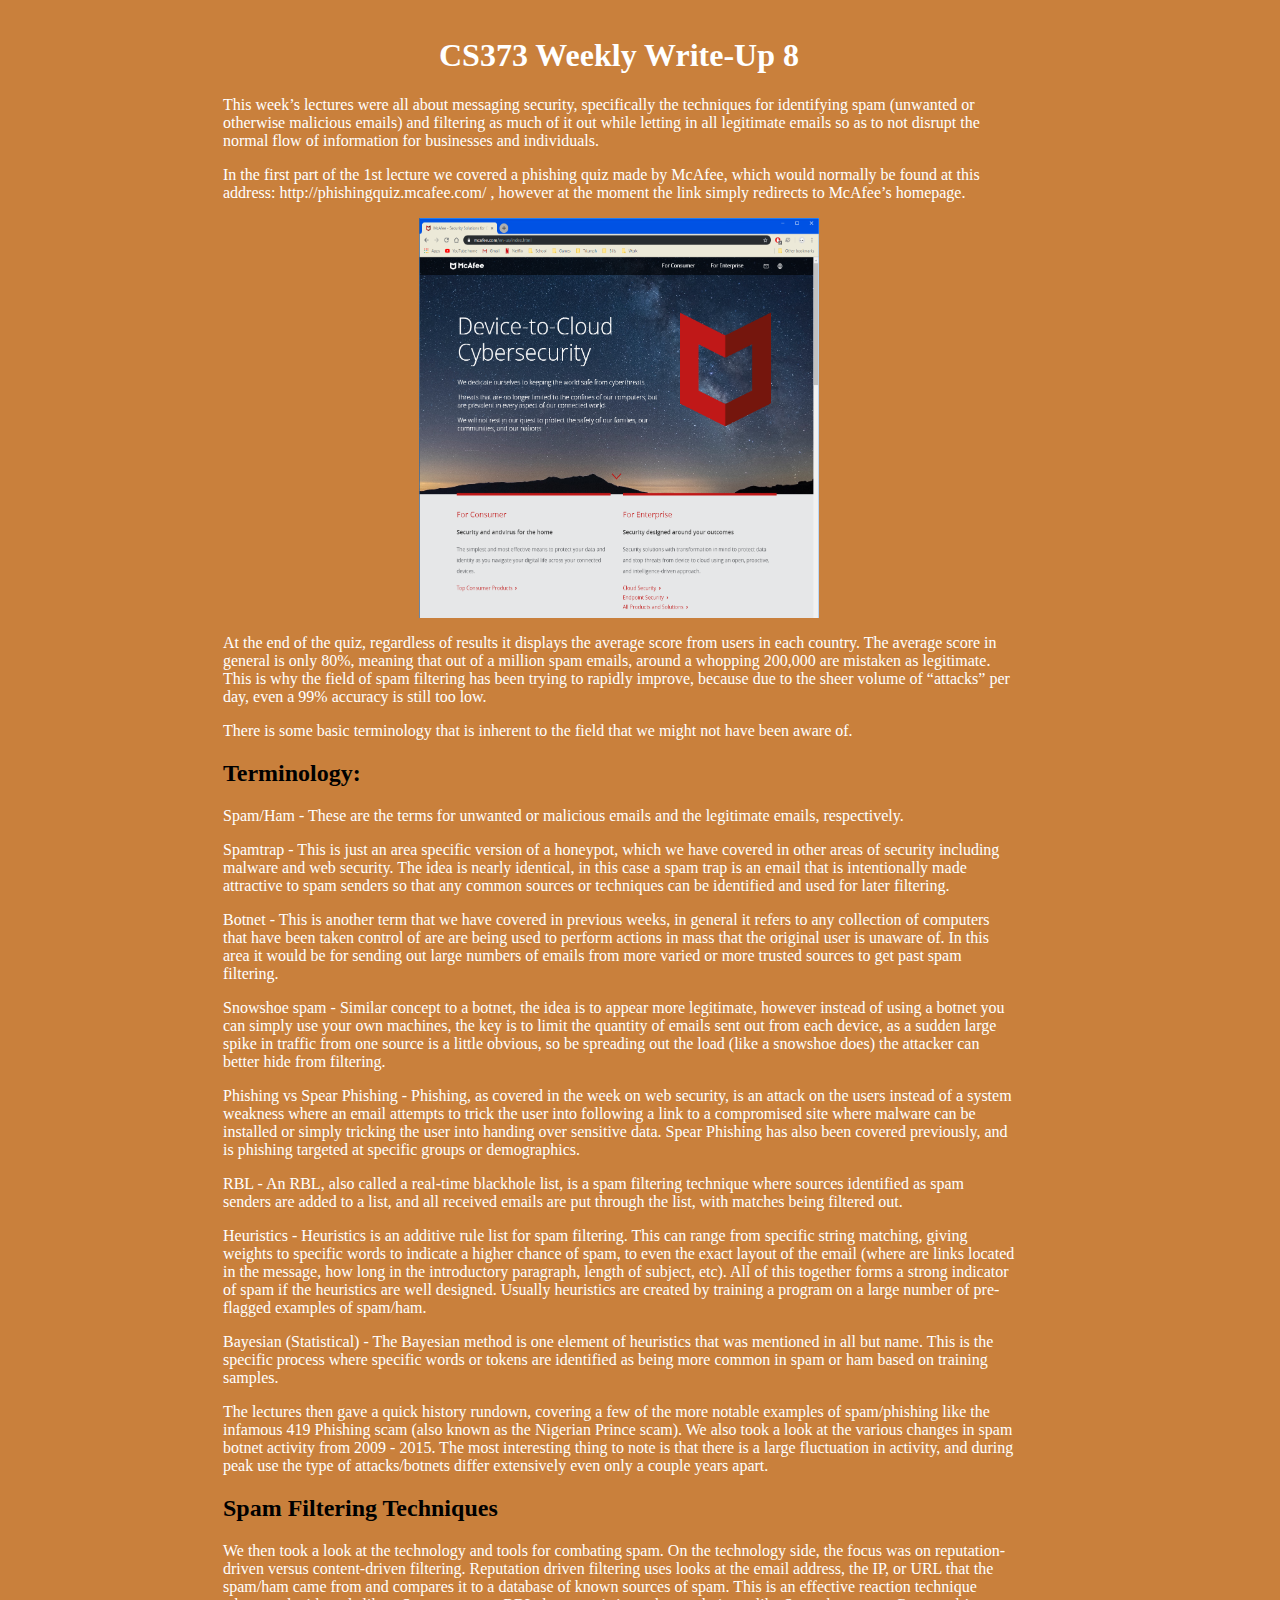
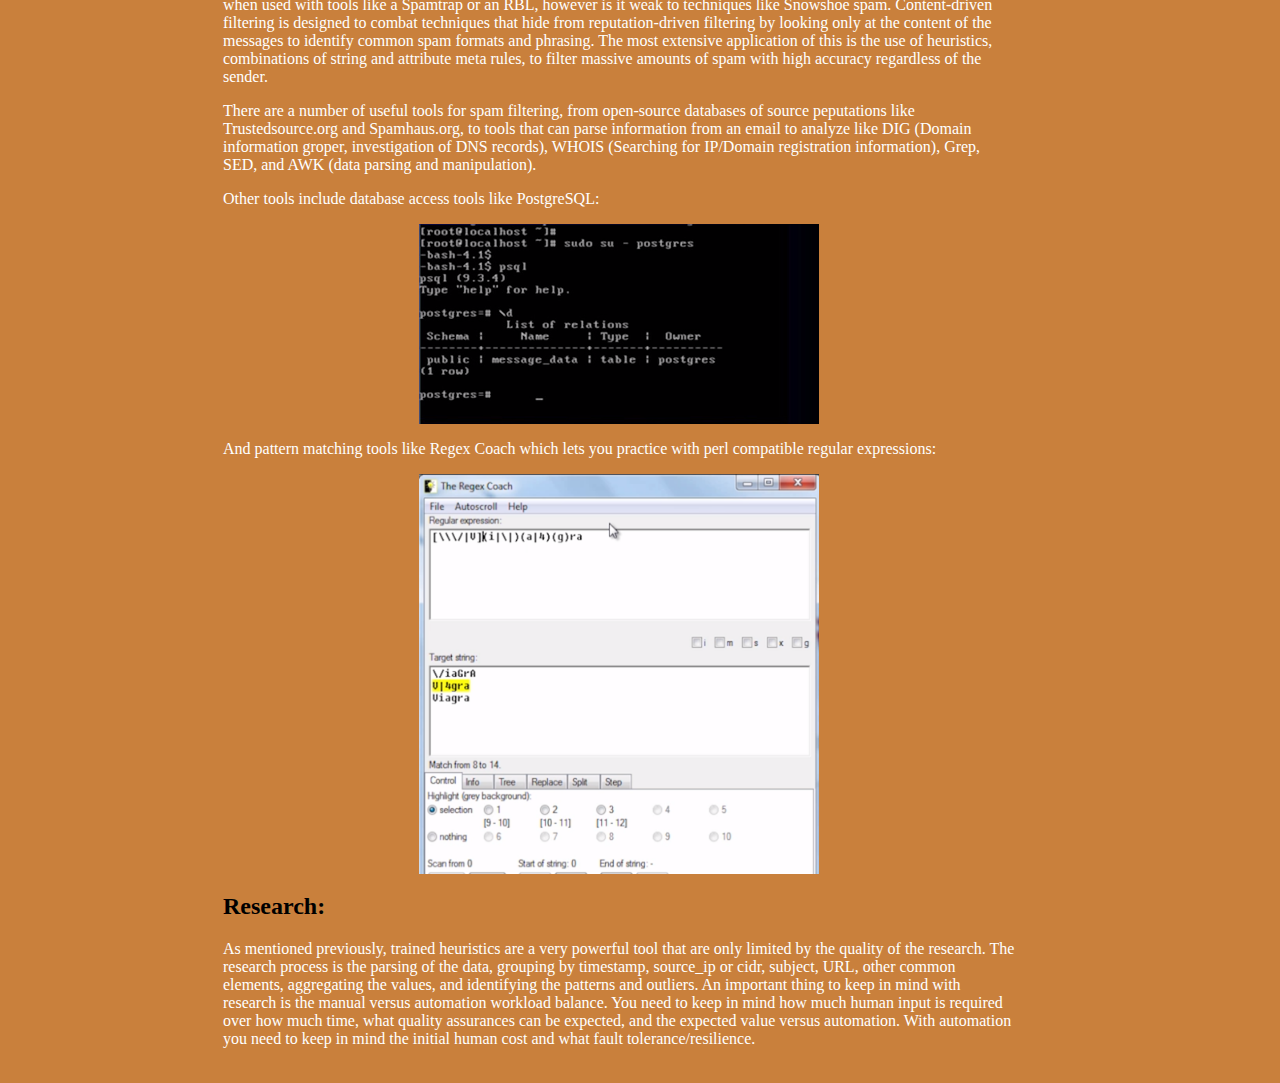
<file: Week 8.html>
<!DOCTYPE html>
<html>
<head>
  <link rel="stylesheet" href="MainCSS.css">
</head>
<body>

<div style="margin-left:15%;padding:1px 16px;height:1000px;">

<!-- your thoughts, impressions, and any conclusions based on the material  -->

<div class = "row">
<div class = "col-9">

<h1>CS373 Weekly Write-Up 8</h1>
<p>This week’s lectures were all about messaging security, specifically the techniques for identifying spam (unwanted or otherwise malicious emails) and filtering as much of it out while letting in all legitimate emails so as to not disrupt the normal flow of information for businesses and individuals. </p> 
<p>In the first part of the 1st lecture we covered a phishing quiz made by McAfee, which would normally be found at this address: http://phishingquiz.mcafee.com/ , however at the moment the link simply redirects to McAfee’s homepage. </p> 
<p><img src="Images/w8_1.PNG" alt="HTML5 Icon" style="width:400px;height:400px;" class="center"></p>
<p>At the end of the quiz, regardless of results it displays the average score from users in each country. The average score in general is only 80%, meaning that out of a million spam emails, around a whopping 200,000 are mistaken as legitimate. This is why the field of spam filtering has been trying to rapidly improve, because due to the sheer volume of “attacks” per day, even a 99% accuracy is still too low. </p> 
<p>There is some basic terminology that is inherent to the field that we might not have been aware of.</p>
<h2>Terminology:</h2> 
<p>Spam/Ham - These are the terms for unwanted or malicious emails and the legitimate emails, respectively.</p> 
<p>Spamtrap - This is just an area specific version of a honeypot, which we have covered in other areas of security including malware and web security. The idea is nearly identical, in this case a spam trap is an email that is intentionally made attractive to spam senders so that any common sources or techniques can be identified and used for later filtering. </p> 
<p>Botnet - This is another term that we have covered in previous weeks, in general it refers to any collection of computers that have been taken control of are are being used to perform actions in mass that the original user is unaware of. In this area it would be for sending out large numbers of emails from more varied or more trusted sources to get past spam filtering. </p> 
<p> Snowshoe spam - Similar concept to a botnet, the idea is to appear more legitimate, however instead of using a botnet you can simply use your own machines, the key is to limit the quantity of emails sent out from each device, as a sudden large spike in traffic from one source is a little obvious, so be spreading out the load (like a snowshoe does) the attacker can better hide from filtering. </p> 
<p>Phishing vs Spear Phishing - Phishing, as covered in the week on web security, is an attack on the users instead of a system weakness where an email attempts to trick the user into following a link to a compromised site where malware can be installed or simply tricking the user into handing over sensitive data. Spear Phishing has also been covered previously, and is phishing targeted at specific groups or demographics.</p> 
<p>RBL - An RBL, also called a real-time blackhole list, is a spam filtering technique where sources identified as spam senders are added to a list, and all received emails are put through the list, with matches being filtered out.</p> 
<p>Heuristics - Heuristics is an additive rule list for spam filtering. This can range from specific string matching, giving weights to specific words to indicate a higher chance of spam, to even the exact layout of the email (where are links located in the message, how long in the introductory paragraph, length of subject, etc). All of this together forms a strong indicator of spam if the heuristics are well designed. Usually heuristics are created by training a program on a large number of pre-flagged examples of spam/ham.</p> 
<p>Bayesian (Statistical) -
The Bayesian method is one element of heuristics that was mentioned in all but name. This is the specific process where specific words or tokens are identified as being more common in spam or ham based on training samples.
</p> 
<p>The lectures then gave a quick history rundown, covering a few of the more notable examples of spam/phishing like the infamous 419 Phishing scam (also known as the Nigerian Prince scam). We also took a look at the various changes in spam botnet activity from 2009 - 2015. The most interesting thing to note is that there is a large fluctuation in activity, and during peak use the type of attacks/botnets differ extensively even only a couple years apart. </p> 
<h2>Spam Filtering Techniques</h2> 
<p>We then took a look at the technology and tools for combating spam. On the technology side, the focus was on reputation-driven versus content-driven filtering. Reputation driven filtering uses looks at the email address, the IP, or URL that the spam/ham came from and compares it to a database of known sources of spam. This is an effective reaction technique when used with tools like a Spamtrap or an RBL, however is it weak to techniques like Snowshoe spam. Content-driven filtering is designed to combat techniques that hide from reputation-driven filtering by looking only at the content of the messages to identify common spam formats and phrasing. The most extensive application of this is the use of heuristics, combinations of string and attribute meta rules, to filter massive amounts of spam with high accuracy regardless of the sender. </p> 
<p>There are a number of useful tools for spam filtering, from open-source databases of source peputations like Trustedsource.org and Spamhaus.org, to tools that can parse information from an email to analyze like DIG (Domain information groper, investigation of DNS records), WHOIS (Searching for IP/Domain registration information), Grep, SED, and AWK (data parsing and manipulation).</p> 
<p>Other tools include database access tools like PostgreSQL:</p> 
<p><img src="Images/w8_2.PNG" alt="HTML5 Icon" style="width:400px;height:200px;" class="center"></p>

<p>And pattern matching tools like Regex Coach which lets you practice with perl compatible regular expressions:</p> 
<p><img src="Images/w8_3.PNG" alt="HTML5 Icon" style="width:400px;height:400px;" class="center"></p>
<h2>Research:</h2>
<p>As mentioned previously, trained heuristics are a very powerful tool that are only limited by the quality of the research. The research process is the parsing of the data, grouping by timestamp, source_ip or cidr, subject, URL, other common elements, aggregating the values, and identifying the patterns and outliers. An important thing to keep in mind with research is the manual versus automation workload balance. You need to keep in mind how much human input is required over how much time, what quality assurances can be expected, and the expected value versus automation. With automation you need to keep in mind the initial human cost and what fault tolerance/resilience. </p> 
<p></p> 
<p></p> 
<p></p> 

<h2></h2>
<h3></h3>





<p></p> 

</div>
</div>
</div>

</body>
</html>
</file>
<file: MainCSS.css>
<meta name="viewport" content="width=device-width, initial-scale=1.0">

* {
  box-sizing: border-box;
}

body {
  margin: 0;
  background-color: #c9803c;
}

ul {
  list-style-type: none;
  margin: 0;
  padding: 0;
  width: 15%;
  background-color: #B0E0E6;
  position: fixed;
  height: 100%;
  overflow: auto;
  border-right: 6px solid #0EBFE9;
}

h1 {
	 text-align: center;
	 color: white;
}

h3 {
	 text-align: center;
	 color: white;
}

p {
	color: white;
	
}

.center {
  display: block;
  margin-left: auto;
  margin-right: auto;
  width: 10%;
}

li a {
  display: block;
  color: #000;
  padding: 8px 16px;
  text-decoration: none;
}

li a.active {
  background-color: #0EBFE9;
  color: white;
}

li a:hover:not(.active) {
  background-color: #555;
  color: white;
}

div.gallery {
  margin: 5px;
  border: 1px solid #ccc;
  float: left;
  width: 180px;
}

div.gallery:hover {
  border: 1px solid #777;
}

div.gallery img {
  width: 100%;
  height: auto;
}

div.desc {
  padding: 15px;
  text-align: center;
  color: white;
}


[class*="col-"] {
  float: left;
  padding: 15px;
  
}


.col-1 {width: 8.33%;}
.col-2 {width: 16.66%;}
.col-3 {width: 25%;}
.col-4 {width: 33.33%;}
.col-5 {width: 41.66%;}
.col-6 {width: 50%;}
.col-7 {width: 58.33%;}
.col-8 {width: 66.66%;}
.col-9 {width: 75%;}
.col-10 {width: 83.33%;}
.col-11 {width: 91.66%;}
.col-12 {width: 100%;}
</file>
